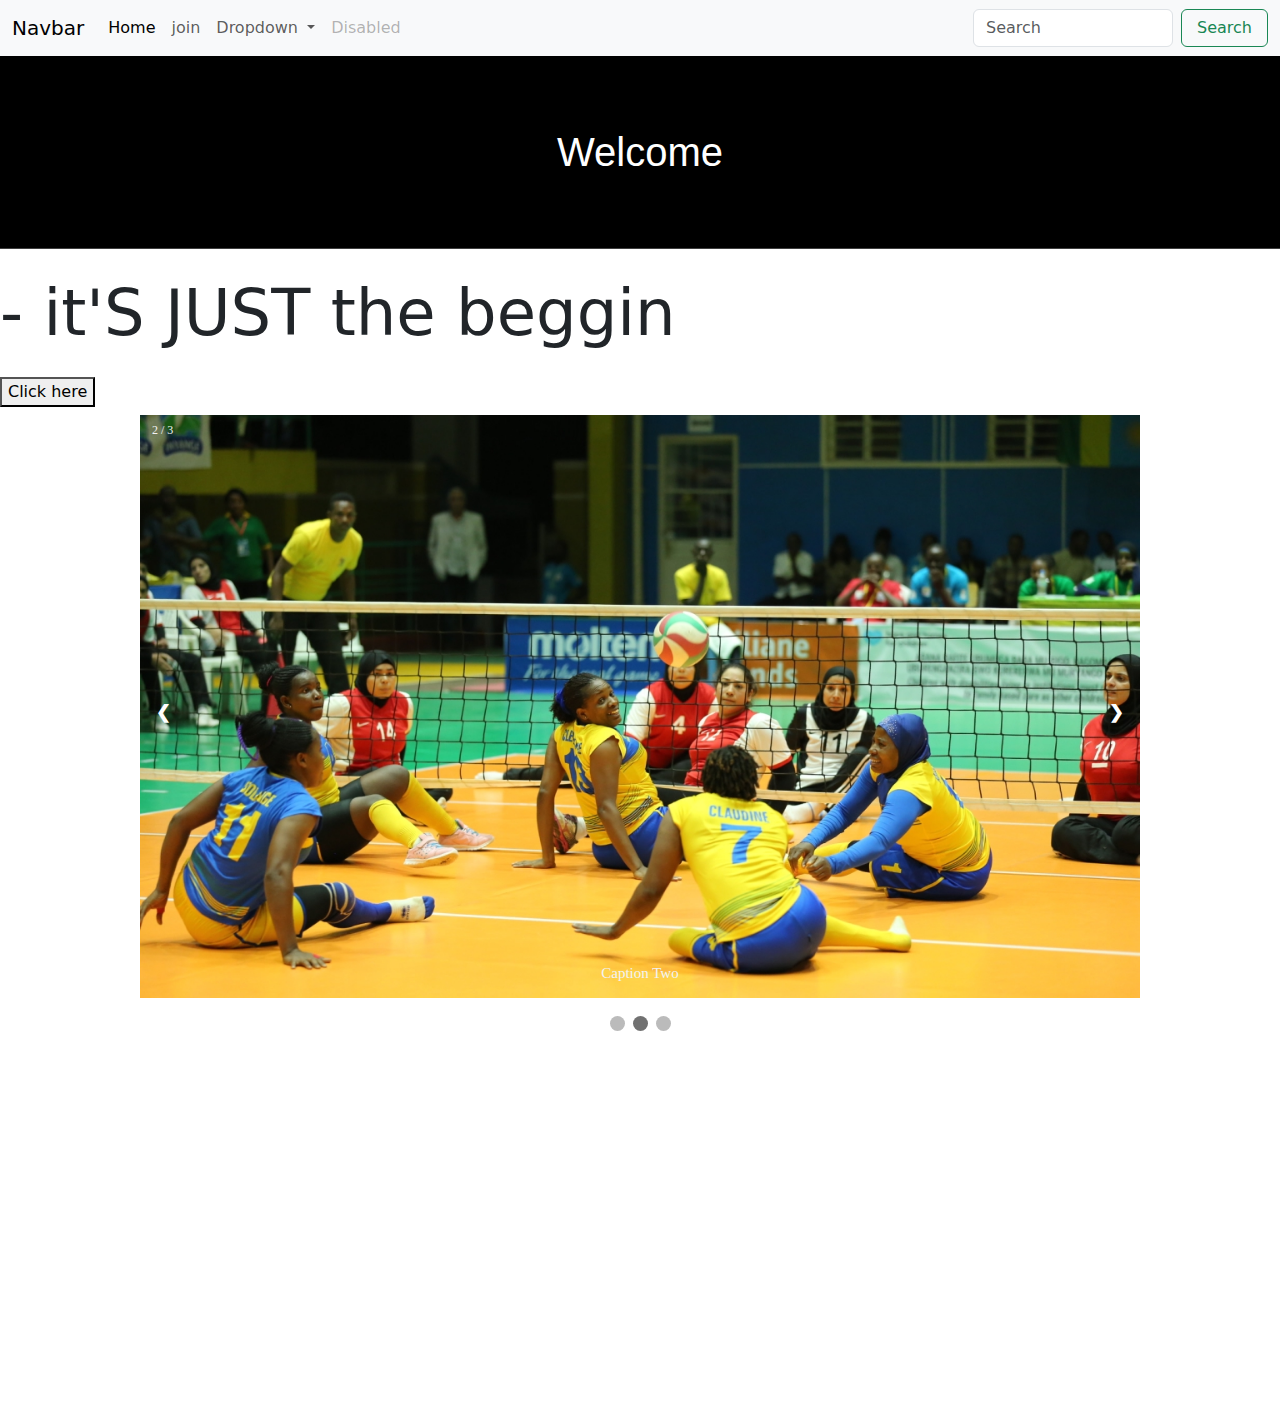
<file: index.html>
<!DOCTYPE html>
<html lang="en">
  <head>
    <meta charset="UTF-8" />
    <meta name="viewport" content="width=\, initial-scale=1.0" />
    <title>homepage</title>
    <link rel="stylesheet" href="style-homepage.css" />
    <link rel="stylesheet" href="navbarStyle.css" />
  </head>
  <body>
    <nav class="navbar navbar-expand-lg bg-body-tertiary">
      <div class="container-fluid">
        <a class="navbar-brand" href="#">Navbar</a>
        <button
          class="navbar-toggler"
          type="button"
          data-bs-toggle="collapse"
          data-bs-target="#navbarSupportedContent"
          aria-controls="navbarSupportedContent"
          aria-expanded="false"
          aria-label="Toggle navigation"
        >
          <span class="navbar-toggler-icon"></span>
        </button>
        <div class="collapse navbar-collapse" id="navbarSupportedContent">
          <ul class="navbar-nav me-auto mb-2 mb-lg-0">
            <li class="nav-item">
              <a
                class="nav-link active"
                aria-current="page"
                href="homepage.html"
                >Home</a
              >
            </li>
            <li class="nav-item">
              <a class="nav-link" href="join.html">join</a>
            </li>
            <li class="nav-item dropdown">
              <a
                class="nav-link dropdown-toggle"
                href="#"
                role="button"
                data-bs-toggle="dropdown"
                aria-expanded="false"
              >
                Dropdown
              </a>
              <ul class="dropdown-menu">
                <li><a class="dropdown-item" href="#">Action</a></li>
                <li><a class="dropdown-item" href="#">Another action</a></li>
                <li><hr class="dropdown-divider" /></li>
                <li>
                  <a class="dropdown-item" href="#">Something else here</a>
                </li>
              </ul>
            </li>
            <li class="nav-item">
              <a class="nav-link disabled">Disabled</a>
            </li>
          </ul>
          <form class="d-flex" role="search">
            <input
              class="form-control me-2"
              type="search"
              placeholder="Search"
              aria-label="Search"
            />
            <button class="btn btn-outline-success" type="submit">
              Search
            </button>
          </form>
        </div>
      </div>
    </nav>

    <div id="FIRST">
      <center>
        <br />
        <br />
        <br />
        <h1>Welcome</h1>
        <br />
        <br />
        <hr />
      </center>
    </div>

    <p style="font-size: 5vw">- it'S JUST the beggin</p>

    <button>Click here</button>

    <iframe src="slideshow.html" width="100%" height="1000"></iframe>
  </body>
</html>
</file>
<file: style-homepage.css>
h1 {
  color: rgb(76, 74, 74);
  font-family: "Open Sans", sans-serif;
}

body {
  background-color: rgb(255, 255, 255);
}

img {
  width: 20%;
}

hr {
  color: rgb(0, 0, 0);
}

input {
  color: rgb(131, 29, 126);
}

h1 {
  color: rgba(0, 0, 0, 0.116);
}
#ha9 {
  background-color: black;
  color: aliceblue;
}

#hala00 {
  color: blueviolet;
}
h2 {
  color: rgb(82, 82, 82);
}

input {
  size: 67cap;
}
input {
  color: rgb(0, 0, 0);
}
input {
  border-color: rgb(0, 0, 0);
}
input {
  background-color: rgba(255, 255, 255, 0.153);
}
p {
  font-size: 50px;
}

#FIRST {
  background-color: rgb(0, 0, 0);
  color: #ffffff;
}

input.form-control {
  width: 200px;
}

button.btn {
  height: 38px;
  padding: 0 15px; 
}
#input1{
  width: 240px;
  height: 40px;
}

#submit{
  width: 90px;
  height: 40px;
}


* {box-sizing: border-box}

.mySlides {display: none}
img {vertical-align: middle;}

/* Slideshow container */
.slideshow-container {
  max-width: 1000px;
  position: relative;
  margin: auto;
}

/* Next & previous buttons */
.prev, .next {
  cursor: pointer;
  position: absolute;
  top: 50%;
  width: auto;
  padding: 16px;
  margin-top: -22px;
  color: white;
  font-weight: bold;
  font-size: 18px;
  transition: 0.6s ease;
  border-radius: 0 3px 3px 0;
  user-select: none;
}

/* Position the "next button" to the right */
.next {
  right: 0;
  border-radius: 3px 0 0 3px;
}

/* On hover, add a black background color with a little bit see-through */
.prev:hover, .next:hover {
  background-color: rgba(0,0,0,0.8);
}

/* Caption text */
.text {
  color: #f2f2f2;
  font-size: 15px;
  padding: 8px 12px;
  position: absolute;
  bottom: 8px;
  width: 100%;
  text-align: center;
}

/* Number text (1/3 etc) */
.numbertext {
  color: #f2f2f2;
  font-size: 12px;
  padding: 8px 12px;
  position: absolute;
  top: 0;
}

/* The dots/bullets/indicators */
.dot {
  cursor: pointer;
  height: 15px;
  width: 15px;
  margin: 0 2px;
  background-color: #bbb;
  border-radius: 50%;
  display: inline-block;
  transition: background-color 0.6s ease;
}

.active, .dot:hover {
  background-color: #717171;
}

/* Fading animation */
.fade {
  animation-name: fade;
  animation-duration: 1.5s;
}

@keyframes fade {
  from {opacity: .4} 
  to {opacity: 1}
}

/* On smaller screens, decrease text size */
@media only screen and (max-width: 300px) {
  .prev, .next,.text {font-size: 11px}
}
</file>
<file: navbarStyle.css>
@charset "UTF-8";/*!
 * Bootstrap  v5.3.0 (https://getbootstrap.com/)
 * Copyright 2011-2023 The Bootstrap Authors
 * Licensed under MIT (https://github.com/twbs/bootstrap/blob/main/LICENSE)
 */:root,[data-bs-theme=light]{--bs-blue:#0d6efd;--bs-indigo:#6610f2;--bs-purple:#6f42c1;--bs-pink:#d63384;--bs-red:#dc3545;--bs-orange:#fd7e14;--bs-yellow:#ffc107;--bs-green:#198754;--bs-teal:#20c997;--bs-cyan:#0dcaf0;--bs-black:#000;--bs-white:#fff;--bs-gray:#6c757d;--bs-gray-dark:#343a40;--bs-gray-100:#f8f9fa;--bs-gray-200:#e9ecef;--bs-gray-300:#dee2e6;--bs-gray-400:#ced4da;--bs-gray-500:#adb5bd;--bs-gray-600:#6c757d;--bs-gray-700:#495057;--bs-gray-800:#343a40;--bs-gray-900:#212529;--bs-primary:#0d6efd;--bs-secondary:#6c757d;--bs-success:#198754;--bs-info:#0dcaf0;--bs-warning:#ffc107;--bs-danger:#dc3545;--bs-light:#f8f9fa;--bs-dark:#212529;--bs-primary-rgb:13,110,253;--bs-secondary-rgb:108,117,125;--bs-success-rgb:25,135,84;--bs-info-rgb:13,202,240;--bs-warning-rgb:255,193,7;--bs-danger-rgb:220,53,69;--bs-light-rgb:248,249,250;--bs-dark-rgb:33,37,41;--bs-primary-text-emphasis:#052c65;--bs-secondary-text-emphasis:#2b2f32;--bs-success-text-emphasis:#0a3622;--bs-info-text-emphasis:#055160;--bs-warning-text-emphasis:#664d03;--bs-danger-text-emphasis:#58151c;--bs-light-text-emphasis:#495057;--bs-dark-text-emphasis:#495057;--bs-primary-bg-subtle:#cfe2ff;--bs-secondary-bg-subtle:#e2e3e5;--bs-success-bg-subtle:#d1e7dd;--bs-info-bg-subtle:#cff4fc;--bs-warning-bg-subtle:#fff3cd;--bs-danger-bg-subtle:#f8d7da;--bs-light-bg-subtle:#fcfcfd;--bs-dark-bg-subtle:#ced4da;--bs-primary-border-subtle:#9ec5fe;--bs-secondary-border-subtle:#c4c8cb;--bs-success-border-subtle:#a3cfbb;--bs-info-border-subtle:#9eeaf9;--bs-warning-border-subtle:#ffe69c;--bs-danger-border-subtle:#f1aeb5;--bs-light-border-subtle:#e9ecef;--bs-dark-border-subtle:#adb5bd;--bs-white-rgb:255,255,255;--bs-black-rgb:0,0,0;--bs-font-sans-serif:system-ui,-apple-system,"Segoe UI",Roboto,"Helvetica Neue","Noto Sans","Liberation Sans",Arial,sans-serif,"Apple Color Emoji","Segoe UI Emoji","Segoe UI Symbol","Noto Color Emoji";--bs-font-monospace:SFMono-Regular,Menlo,Monaco,Consolas,"Liberation Mono","Courier New",monospace;--bs-gradient:linear-gradient(180deg, rgba(255, 255, 255, 0.15), rgba(255, 255, 255, 0));--bs-body-font-family:var(--bs-font-sans-serif);--bs-body-font-size:1rem;--bs-body-font-weight:400;--bs-body-line-height:1.5;--bs-body-color:#212529;--bs-body-color-rgb:33,37,41;--bs-body-bg:#fff;--bs-body-bg-rgb:255,255,255;--bs-emphasis-color:#000;--bs-emphasis-color-rgb:0,0,0;--bs-secondary-color:rgba(33, 37, 41, 0.75);--bs-secondary-color-rgb:33,37,41;--bs-secondary-bg:#e9ecef;--bs-secondary-bg-rgb:233,236,239;--bs-tertiary-color:rgba(33, 37, 41, 0.5);--bs-tertiary-color-rgb:33,37,41;--bs-tertiary-bg:#f8f9fa;--bs-tertiary-bg-rgb:248,249,250;--bs-heading-color:inherit;--bs-link-color:#0d6efd;--bs-link-color-rgb:13,110,253;--bs-link-decoration:underline;--bs-link-hover-color:#0a58ca;--bs-link-hover-color-rgb:10,88,202;--bs-code-color:#d63384;--bs-highlight-bg:#fff3cd;--bs-border-width:1px;--bs-border-style:solid;--bs-border-color:#dee2e6;--bs-border-color-translucent:rgba(0, 0, 0, 0.175);--bs-border-radius:0.375rem;--bs-border-radius-sm:0.25rem;--bs-border-radius-lg:0.5rem;--bs-border-radius-xl:1rem;--bs-border-radius-xxl:2rem;--bs-border-radius-2xl:var(--bs-border-radius-xxl);--bs-border-radius-pill:50rem;--bs-box-shadow:0 0.5rem 1rem rgba(0, 0, 0, 0.15);--bs-box-shadow-sm:0 0.125rem 0.25rem rgba(0, 0, 0, 0.075);--bs-box-shadow-lg:0 1rem 3rem rgba(0, 0, 0, 0.175);--bs-box-shadow-inset:inset 0 1px 2px rgba(0, 0, 0, 0.075);--bs-focus-ring-width:0.25rem;--bs-focus-ring-opacity:0.25;--bs-focus-ring-color:rgba(13, 110, 253, 0.25);--bs-form-valid-color:#198754;--bs-form-valid-border-color:#198754;--bs-form-invalid-color:#dc3545;--bs-form-invalid-border-color:#dc3545}[data-bs-theme=dark]{color-scheme:dark;--bs-body-color:#adb5bd;--bs-body-color-rgb:173,181,189;--bs-body-bg:#212529;--bs-body-bg-rgb:33,37,41;--bs-emphasis-color:#fff;--bs-emphasis-color-rgb:255,255,255;--bs-secondary-color:rgba(173, 181, 189, 0.75);--bs-secondary-color-rgb:173,181,189;--bs-secondary-bg:#343a40;--bs-secondary-bg-rgb:52,58,64;--bs-tertiary-color:rgba(173, 181, 189, 0.5);--bs-tertiary-color-rgb:173,181,189;--bs-tertiary-bg:#2b3035;--bs-tertiary-bg-rgb:43,48,53;--bs-primary-text-emphasis:#6ea8fe;--bs-secondary-text-emphasis:#a7acb1;--bs-success-text-emphasis:#75b798;--bs-info-text-emphasis:#6edff6;--bs-warning-text-emphasis:#ffda6a;--bs-danger-text-emphasis:#ea868f;--bs-light-text-emphasis:#f8f9fa;--bs-dark-text-emphasis:#dee2e6;--bs-primary-bg-subtle:#031633;--bs-secondary-bg-subtle:#161719;--bs-success-bg-subtle:#051b11;--bs-info-bg-subtle:#032830;--bs-warning-bg-subtle:#332701;--bs-danger-bg-subtle:#2c0b0e;--bs-light-bg-subtle:#343a40;--bs-dark-bg-subtle:#1a1d20;--bs-primary-border-subtle:#084298;--bs-secondary-border-subtle:#41464b;--bs-success-border-subtle:#0f5132;--bs-info-border-subtle:#087990;--bs-warning-border-subtle:#997404;--bs-danger-border-subtle:#842029;--bs-light-border-subtle:#495057;--bs-dark-border-subtle:#343a40;--bs-heading-color:inherit;--bs-link-color:#6ea8fe;--bs-link-hover-color:#8bb9fe;--bs-link-color-rgb:110,168,254;--bs-link-hover-color-rgb:139,185,254;--bs-code-color:#e685b5;--bs-border-color:#495057;--bs-border-color-translucent:rgba(255, 255, 255, 0.15);--bs-form-valid-color:#75b798;--bs-form-valid-border-color:#75b798;--bs-form-invalid-color:#ea868f;--bs-form-invalid-border-color:#ea868f}*,::after,::before{box-sizing:border-box}@media (prefers-reduced-motion:no-preference){:root{scroll-behavior:smooth}}body{margin:0;font-family:var(--bs-body-font-family);font-size:var(--bs-body-font-size);font-weight:var(--bs-body-font-weight);line-height:var(--bs-body-line-height);color:var(--bs-body-color);text-align:var(--bs-body-text-align);background-color:var(--bs-body-bg);-webkit-text-size-adjust:100%;-webkit-tap-highlight-color:transparent}hr{margin:1rem 0;color:inherit;border:0;border-top:var(--bs-border-width) solid;opacity:.25}.h1,.h2,.h3,.h4,.h5,.h6,h1,h2,h3,h4,h5,h6{margin-top:0;margin-bottom:.5rem;font-weight:500;line-height:1.2;color:var(--bs-heading-color)}.h1,h1{font-size:calc(1.375rem + 1.5vw)}@media (min-width:1200px){.h1,h1{font-size:2.5rem}}.h2,h2{font-size:calc(1.325rem + .9vw)}@media (min-width:1200px){.h2,h2{font-size:2rem}}.h3,h3{font-size:calc(1.3rem + .6vw)}@media (min-width:1200px){.h3,h3{font-size:1.75rem}}.h4,h4{font-size:calc(1.275rem + .3vw)}@media (min-width:1200px){.h4,h4{font-size:1.5rem}}.h5,h5{font-size:1.25rem}.h6,h6{font-size:1rem}p{margin-top:0;margin-bottom:1rem}abbr[title]{-webkit-text-decoration:underline dotted;text-decoration:underline dotted;cursor:help;-webkit-text-decoration-skip-ink:none;text-decoration-skip-ink:none}address{margin-bottom:1rem;font-style:normal;line-height:inherit}ol,ul{padding-left:2rem}dl,ol,ul{margin-top:0;margin-bottom:1rem}ol ol,ol ul,ul ol,ul ul{margin-bottom:0}dt{font-weight:700}dd{margin-bottom:.5rem;margin-left:0}blockquote{margin:0 0 1rem}b,strong{font-weight:bolder}.small,small{font-size:.875em}.mark,mark{padding:.1875em;background-color:var(--bs-highlight-bg)}sub,sup{position:relative;font-size:.75em;line-height:0;vertical-align:baseline}sub{bottom:-.25em}sup{top:-.5em}a{color:rgba(var(--bs-link-color-rgb),var(--bs-link-opacity,1));text-decoration:underline}a:hover{--bs-link-color-rgb:var(--bs-link-hover-color-rgb)}a:not([href]):not([class]),a:not([href]):not([class]):hover{color:inherit;text-decoration:none}code,kbd,pre,samp{font-family:var(--bs-font-monospace);font-size:1em}pre{display:block;margin-top:0;margin-bottom:1rem;overflow:auto;font-size:.875em}pre code{font-size:inherit;color:inherit;word-break:normal}code{font-size:.875em;color:var(--bs-code-color);word-wrap:break-word}a>code{color:inherit}kbd{padding:.1875rem .375rem;font-size:.875em;color:var(--bs-body-bg);background-color:var(--bs-body-color);border-radius:.25rem}kbd kbd{padding:0;font-size:1em}figure{margin:0 0 1rem}img,svg{vertical-align:middle}table{caption-side:bottom;border-collapse:collapse}caption{padding-top:.5rem;padding-bottom:.5rem;color:var(--bs-secondary-color);text-align:left}th{text-align:inherit;text-align:-webkit-match-parent}tbody,td,tfoot,th,thead,tr{border-color:inherit;border-style:solid;border-width:0}label{display:inline-block}button{border-radius:0}button:focus:not(:focus-visible){outline:0}button,input,optgroup,select,textarea{margin:0;font-family:inherit;font-size:inherit;line-height:inherit}button,select{text-transform:none}[role=button]{cursor:pointer}select{word-wrap:normal}select:disabled{opacity:1}[list]:not([type=date]):not([type=datetime-local]):not([type=month]):not([type=week]):not([type=time])::-webkit-calendar-picker-indicator{display:none!important}[type=button],[type=reset],[type=submit],button{-webkit-appearance:button}[type=button]:not(:disabled),[type=reset]:not(:disabled),[type=submit]:not(:disabled),button:not(:disabled){cursor:pointer}::-moz-focus-inner{padding:0;border-style:none}textarea{resize:vertical}fieldset{min-width:0;padding:0;margin:0;border:0}legend{float:left;width:100%;padding:0;margin-bottom:.5rem;font-size:calc(1.275rem + .3vw);line-height:inherit}@media (min-width:1200px){legend{font-size:1.5rem}}legend+*{clear:left}::-webkit-datetime-edit-day-field,::-webkit-datetime-edit-fields-wrapper,::-webkit-datetime-edit-hour-field,::-webkit-datetime-edit-minute,::-webkit-datetime-edit-month-field,::-webkit-datetime-edit-text,::-webkit-datetime-edit-year-field{padding:0}::-webkit-inner-spin-button{height:auto}[type=search]{outline-offset:-2px;-webkit-appearance:textfield}::-webkit-search-decoration{-webkit-appearance:none}::-webkit-color-swatch-wrapper{padding:0}::-webkit-file-upload-button{font:inherit;-webkit-appearance:button}::file-selector-button{font:inherit;-webkit-appearance:button}output{display:inline-block}iframe{border:0}summary{display:list-item;cursor:pointer}progress{vertical-align:baseline}[hidden]{display:none!important}.lead{font-size:1.25rem;font-weight:300}.display-1{font-size:calc(1.625rem + 4.5vw);font-weight:300;line-height:1.2}@media (min-width:1200px){.display-1{font-size:5rem}}.display-2{font-size:calc(1.575rem + 3.9vw);font-weight:300;line-height:1.2}@media (min-width:1200px){.display-2{font-size:4.5rem}}.display-3{font-size:calc(1.525rem + 3.3vw);font-weight:300;line-height:1.2}@media (min-width:1200px){.display-3{font-size:4rem}}.display-4{font-size:calc(1.475rem + 2.7vw);font-weight:300;line-height:1.2}@media (min-width:1200px){.display-4{font-size:3.5rem}}.display-5{font-size:calc(1.425rem + 2.1vw);font-weight:300;line-height:1.2}@media (min-width:1200px){.display-5{font-size:3rem}}.display-6{font-size:calc(1.375rem + 1.5vw);font-weight:300;line-height:1.2}@media (min-width:1200px){.display-6{font-size:2.5rem}}.list-unstyled{padding-left:0;list-style:none}.list-inline{padding-left:0;list-style:none}.list-inline-item{display:inline-block}.list-inline-item:not(:last-child){margin-right:.5rem}.initialism{font-size:.875em;text-transform:uppercase}.blockquote{margin-bottom:1rem;font-size:1.25rem}.blockquote>:last-child{margin-bottom:0}.blockquote-footer{margin-top:-1rem;margin-bottom:1rem;font-size:.875em;color:#6c757d}.blockquote-footer::before{content:"— "}.img-fluid{max-width:100%;height:auto}.img-thumbnail{padding:.25rem;background-color:var(--bs-body-bg);border:var(--bs-border-width) solid var(--bs-border-color);border-radius:var(--bs-border-radius);max-width:100%;height:auto}.figure{display:inline-block}.figure-img{margin-bottom:.5rem;line-height:1}.figure-caption{font-size:.875em;color:var(--bs-secondary-color)}.container,.container-fluid,.container-lg,.container-md,.container-sm,.container-xl,.container-xxl{--bs-gutter-x:1.5rem;--bs-gutter-y:0;width:100%;padding-right:calc(var(--bs-gutter-x) * .5);padding-left:calc(var(--bs-gutter-x) * .5);margin-right:auto;margin-left:auto}@media (min-width:576px){.container,.container-sm{max-width:540px}}@media (min-width:768px){.container,.container-md,.container-sm{max-width:720px}}@media (min-width:992px){.container,.container-lg,.container-md,.container-sm{max-width:960px}}@media (min-width:1200px){.container,.container-lg,.container-md,.container-sm,.container-xl{max-width:1140px}}@media (min-width:1400px){.container,.container-lg,.container-md,.container-sm,.container-xl,.container-xxl{max-width:1320px}}:root{--bs-breakpoint-xs:0;--bs-breakpoint-sm:576px;--bs-breakpoint-md:768px;--bs-breakpoint-lg:992px;--bs-breakpoint-xl:1200px;--bs-breakpoint-xxl:1400px}.row{--bs-gutter-x:1.5rem;--bs-gutter-y:0;display:flex;flex-wrap:wrap;margin-top:calc(-1 * var(--bs-gutter-y));margin-right:calc(-.5 * var(--bs-gutter-x));margin-left:calc(-.5 * var(--bs-gutter-x))}.row>*{flex-shrink:0;width:100%;max-width:100%;padding-right:calc(var(--bs-gutter-x) * .5);padding-left:calc(var(--bs-gutter-x) * .5);margin-top:var(--bs-gutter-y)}.col{flex:1 0 0%}.row-cols-auto>*{flex:0 0 auto;width:auto}.row-cols-1>*{flex:0 0 auto;width:100%}.row-cols-2>*{flex:0 0 auto;width:50%}.row-cols-3>*{flex:0 0 auto;width:33.3333333333%}.row-cols-4>*{flex:0 0 auto;width:25%}.row-cols-5>*{flex:0 0 auto;width:20%}.row-cols-6>*{flex:0 0 auto;width:16.6666666667%}.col-auto{flex:0 0 auto;width:auto}.col-1{flex:0 0 auto;width:8.33333333%}.col-2{flex:0 0 auto;width:16.66666667%}.col-3{flex:0 0 auto;width:25%}.col-4{flex:0 0 auto;width:33.33333333%}.col-5{flex:0 0 auto;width:41.66666667%}.col-6{flex:0 0 auto;width:50%}.col-7{flex:0 0 auto;width:58.33333333%}.col-8{flex:0 0 auto;width:66.66666667%}.col-9{flex:0 0 auto;width:75%}.col-10{flex:0 0 auto;width:83.33333333%}.col-11{flex:0 0 auto;width:91.66666667%}.col-12{flex:0 0 auto;width:100%}.offset-1{margin-left:8.33333333%}.offset-2{margin-left:16.66666667%}.offset-3{margin-left:25%}.offset-4{margin-left:33.33333333%}.offset-5{margin-left:41.66666667%}.offset-6{margin-left:50%}.offset-7{margin-left:58.33333333%}.offset-8{margin-left:66.66666667%}.offset-9{margin-left:75%}.offset-10{margin-left:83.33333333%}.offset-11{margin-left:91.66666667%}.g-0,.gx-0{--bs-gutter-x:0}.g-0,.gy-0{--bs-gutter-y:0}.g-1,.gx-1{--bs-gutter-x:0.25rem}.g-1,.gy-1{--bs-gutter-y:0.25rem}.g-2,.gx-2{--bs-gutter-x:0.5rem}.g-2,.gy-2{--bs-gutter-y:0.5rem}.g-3,.gx-3{--bs-gutter-x:1rem}.g-3,.gy-3{--bs-gutter-y:1rem}.g-4,.gx-4{--bs-gutter-x:1.5rem}.g-4,.gy-4{--bs-gutter-y:1.5rem}.g-5,.gx-5{--bs-gutter-x:3rem}.g-5,.gy-5{--bs-gutter-y:3rem}@media (min-width:576px){.col-sm{flex:1 0 0%}.row-cols-sm-auto>*{flex:0 0 auto;width:auto}.row-cols-sm-1>*{flex:0 0 auto;width:100%}.row-cols-sm-2>*{flex:0 0 auto;width:50%}.row-cols-sm-3>*{flex:0 0 auto;width:33.3333333333%}.row-cols-sm-4>*{flex:0 0 auto;width:25%}.row-cols-sm-5>*{flex:0 0 auto;width:20%}.row-cols-sm-6>*{flex:0 0 auto;width:16.6666666667%}.col-sm-auto{flex:0 0 auto;width:auto}.col-sm-1{flex:0 0 auto;width:8.33333333%}.col-sm-2{flex:0 0 auto;width:16.66666667%}.col-sm-3{flex:0 0 auto;width:25%}.col-sm-4{flex:0 0 auto;width:33.33333333%}.col-sm-5{flex:0 0 auto;width:41.66666667%}.col-sm-6{flex:0 0 auto;width:50%}.col-sm-7{flex:0 0 auto;width:58.33333333%}.col-sm-8{flex:0 0 auto;width:66.66666667%}.col-sm-9{flex:0 0 auto;width:75%}.col-sm-10{flex:0 0 auto;width:83.33333333%}.col-sm-11{flex:0 0 auto;width:91.66666667%}.col-sm-12{flex:0 0 auto;width:100%}.offset-sm-0{margin-left:0}.offset-sm-1{margin-left:8.33333333%}.offset-sm-2{margin-left:16.66666667%}.offset-sm-3{margin-left:25%}.offset-sm-4{margin-left:33.33333333%}.offset-sm-5{margin-left:41.66666667%}.offset-sm-6{margin-left:50%}.offset-sm-7{margin-left:58.33333333%}.offset-sm-8{margin-left:66.66666667%}.offset-sm-9{margin-left:75%}.offset-sm-10{margin-left:83.33333333%}.offset-sm-11{margin-left:91.66666667%}.g-sm-0,.gx-sm-0{--bs-gutter-x:0}.g-sm-0,.gy-sm-0{--bs-gutter-y:0}.g-sm-1,.gx-sm-1{--bs-gutter-x:0.25rem}.g-sm-1,.gy-sm-1{--bs-gutter-y:0.25rem}.g-sm-2,.gx-sm-2{--bs-gutter-x:0.5rem}.g-sm-2,.gy-sm-2{--bs-gutter-y:0.5rem}.g-sm-3,.gx-sm-3{--bs-gutter-x:1rem}.g-sm-3,.gy-sm-3{--bs-gutter-y:1rem}.g-sm-4,.gx-sm-4{--bs-gutter-x:1.5rem}.g-sm-4,.gy-sm-4{--bs-gutter-y:1.5rem}.g-sm-5,.gx-sm-5{--bs-gutter-x:3rem}.g-sm-5,.gy-sm-5{--bs-gutter-y:3rem}}@media (min-width:768px){.col-md{flex:1 0 0%}.row-cols-md-auto>*{flex:0 0 auto;width:auto}.row-cols-md-1>*{flex:0 0 auto;width:100%}.row-cols-md-2>*{flex:0 0 auto;width:50%}.row-cols-md-3>*{flex:0 0 auto;width:33.3333333333%}.row-cols-md-4>*{flex:0 0 auto;width:25%}.row-cols-md-5>*{flex:0 0 auto;width:20%}.row-cols-md-6>*{flex:0 0 auto;width:16.6666666667%}.col-md-auto{flex:0 0 auto;width:auto}.col-md-1{flex:0 0 auto;width:8.33333333%}.col-md-2{flex:0 0 auto;width:16.66666667%}.col-md-3{flex:0 0 auto;width:25%}.col-md-4{flex:0 0 auto;width:33.33333333%}.col-md-5{flex:0 0 auto;width:41.66666667%}.col-md-6{flex:0 0 auto;width:50%}.col-md-7{flex:0 0 auto;width:58.33333333%}.col-md-8{flex:0 0 auto;width:66.66666667%}.col-md-9{flex:0 0 auto;width:75%}.col-md-10{flex:0 0 auto;width:83.33333333%}.col-md-11{flex:0 0 auto;width:91.66666667%}.col-md-12{flex:0 0 auto;width:100%}.offset-md-0{margin-left:0}.offset-md-1{margin-left:8.33333333%}.offset-md-2{margin-left:16.66666667%}.offset-md-3{margin-left:25%}.offset-md-4{margin-left:33.33333333%}.offset-md-5{margin-left:41.66666667%}.offset-md-6{margin-left:50%}.offset-md-7{margin-left:58.33333333%}.offset-md-8{margin-left:66.66666667%}.offset-md-9{margin-left:75%}.offset-md-10{margin-left:83.33333333%}.offset-md-11{margin-left:91.66666667%}.g-md-0,.gx-md-0{--bs-gutter-x:0}.g-md-0,.gy-md-0{--bs-gutter-y:0}.g-md-1,.gx-md-1{--bs-gutter-x:0.25rem}.g-md-1,.gy-md-1{--bs-gutter-y:0.25rem}.g-md-2,.gx-md-2{--bs-gutter-x:0.5rem}.g-md-2,.gy-md-2{--bs-gutter-y:0.5rem}.g-md-3,.gx-md-3{--bs-gutter-x:1rem}.g-md-3,.gy-md-3{--bs-gutter-y:1rem}.g-md-4,.gx-md-4{--bs-gutter-x:1.5rem}.g-md-4,.gy-md-4{--bs-gutter-y:1.5rem}.g-md-5,.gx-md-5{--bs-gutter-x:3rem}.g-md-5,.gy-md-5{--bs-gutter-y:3rem}}@media (min-width:992px){.col-lg{flex:1 0 0%}.row-cols-lg-auto>*{flex:0 0 auto;width:auto}.row-cols-lg-1>*{flex:0 0 auto;width:100%}.row-cols-lg-2>*{flex:0 0 auto;width:50%}.row-cols-lg-3>*{flex:0 0 auto;width:33.3333333333%}.row-cols-lg-4>*{flex:0 0 auto;width:25%}.row-cols-lg-5>*{flex:0 0 auto;width:20%}.row-cols-lg-6>*{flex:0 0 auto;width:16.6666666667%}.col-lg-auto{flex:0 0 auto;width:auto}.col-lg-1{flex:0 0 auto;width:8.33333333%}.col-lg-2{flex:0 0 auto;width:16.66666667%}.col-lg-3{flex:0 0 auto;width:25%}.col-lg-4{flex:0 0 auto;width:33.33333333%}.col-lg-5{flex:0 0 auto;width:41.66666667%}.col-lg-6{flex:0 0 auto;width:50%}.col-lg-7{flex:0 0 auto;width:58.33333333%}.col-lg-8{flex:0 0 auto;width:66.66666667%}.col-lg-9{flex:0 0 auto;width:75%}.col-lg-10{flex:0 0 auto;width:83.33333333%}.col-lg-11{flex:0 0 auto;width:91.66666667%}.col-lg-12{flex:0 0 auto;width:100%}.offset-lg-0{margin-left:0}.offset-lg-1{margin-left:8.33333333%}.offset-lg-2{margin-left:16.66666667%}.offset-lg-3{margin-left:25%}.offset-lg-4{margin-left:33.33333333%}.offset-lg-5{margin-left:41.66666667%}.offset-lg-6{margin-left:50%}.offset-lg-7{margin-left:58.33333333%}.offset-lg-8{margin-left:66.66666667%}.offset-lg-9{margin-left:75%}.offset-lg-10{margin-left:83.33333333%}.offset-lg-11{margin-left:91.66666667%}.g-lg-0,.gx-lg-0{--bs-gutter-x:0}.g-lg-0,.gy-lg-0{--bs-gutter-y:0}.g-lg-1,.gx-lg-1{--bs-gutter-x:0.25rem}.g-lg-1,.gy-lg-1{--bs-gutter-y:0.25rem}.g-lg-2,.gx-lg-2{--bs-gutter-x:0.5rem}.g-lg-2,.gy-lg-2{--bs-gutter-y:0.5rem}.g-lg-3,.gx-lg-3{--bs-gutter-x:1rem}.g-lg-3,.gy-lg-3{--bs-gutter-y:1rem}.g-lg-4,.gx-lg-4{--bs-gutter-x:1.5rem}.g-lg-4,.gy-lg-4{--bs-gutter-y:1.5rem}.g-lg-5,.gx-lg-5{--bs-gutter-x:3rem}.g-lg-5,.gy-lg-5{--bs-gutter-y:3rem}}@media (min-width:1200px){.col-xl{flex:1 0 0%}.row-cols-xl-auto>*{flex:0 0 auto;width:auto}.row-cols-xl-1>*{flex:0 0 auto;width:100%}.row-cols-xl-2>*{flex:0 0 auto;width:50%}.row-cols-xl-3>*{flex:0 0 auto;width:33.3333333333%}.row-cols-xl-4>*{flex:0 0 auto;width:25%}.row-cols-xl-5>*{flex:0 0 auto;width:20%}.row-cols-xl-6>*{flex:0 0 auto;width:16.6666666667%}.col-xl-auto{flex:0 0 auto;width:auto}.col-xl-1{flex:0 0 auto;width:8.33333333%}.col-xl-2{flex:0 0 auto;width:16.66666667%}.col-xl-3{flex:0 0 auto;width:25%}.col-xl-4{flex:0 0 auto;width:33.33333333%}.col-xl-5{flex:0 0 auto;width:41.66666667%}.col-xl-6{flex:0 0 auto;width:50%}.col-xl-7{flex:0 0 auto;width:58.33333333%}.col-xl-8{flex:0 0 auto;width:66.66666667%}.col-xl-9{flex:0 0 auto;width:75%}.col-xl-10{flex:0 0 auto;width:83.33333333%}.col-xl-11{flex:0 0 auto;width:91.66666667%}.col-xl-12{flex:0 0 auto;width:100%}.offset-xl-0{margin-left:0}.offset-xl-1{margin-left:8.33333333%}.offset-xl-2{margin-left:16.66666667%}.offset-xl-3{margin-left:25%}.offset-xl-4{margin-left:33.33333333%}.offset-xl-5{margin-left:41.66666667%}.offset-xl-6{margin-left:50%}.offset-xl-7{margin-left:58.33333333%}.offset-xl-8{margin-left:66.66666667%}.offset-xl-9{margin-left:75%}.offset-xl-10{margin-left:83.33333333%}.offset-xl-11{margin-left:91.66666667%}.g-xl-0,.gx-xl-0{--bs-gutter-x:0}.g-xl-0,.gy-xl-0{--bs-gutter-y:0}.g-xl-1,.gx-xl-1{--bs-gutter-x:0.25rem}.g-xl-1,.gy-xl-1{--bs-gutter-y:0.25rem}.g-xl-2,.gx-xl-2{--bs-gutter-x:0.5rem}.g-xl-2,.gy-xl-2{--bs-gutter-y:0.5rem}.g-xl-3,.gx-xl-3{--bs-gutter-x:1rem}.g-xl-3,.gy-xl-3{--bs-gutter-y:1rem}.g-xl-4,.gx-xl-4{--bs-gutter-x:1.5rem}.g-xl-4,.gy-xl-4{--bs-gutter-y:1.5rem}.g-xl-5,.gx-xl-5{--bs-gutter-x:3rem}.g-xl-5,.gy-xl-5{--bs-gutter-y:3rem}}@media (min-width:1400px){.col-xxl{flex:1 0 0%}.row-cols-xxl-auto>*{flex:0 0 auto;width:auto}.row-cols-xxl-1>*{flex:0 0 auto;width:100%}.row-cols-xxl-2>*{flex:0 0 auto;width:50%}.row-cols-xxl-3>*{flex:0 0 auto;width:33.3333333333%}.row-cols-xxl-4>*{flex:0 0 auto;width:25%}.row-cols-xxl-5>*{flex:0 0 auto;width:20%}.row-cols-xxl-6>*{flex:0 0 auto;width:16.6666666667%}.col-xxl-auto{flex:0 0 auto;width:auto}.col-xxl-1{flex:0 0 auto;width:8.33333333%}.col-xxl-2{flex:0 0 auto;width:16.66666667%}.col-xxl-3{flex:0 0 auto;width:25%}.col-xxl-4{flex:0 0 auto;width:33.33333333%}.col-xxl-5{flex:0 0 auto;width:41.66666667%}.col-xxl-6{flex:0 0 auto;width:50%}.col-xxl-7{flex:0 0 auto;width:58.33333333%}.col-xxl-8{flex:0 0 auto;width:66.66666667%}.col-xxl-9{flex:0 0 auto;width:75%}.col-xxl-10{flex:0 0 auto;width:83.33333333%}.col-xxl-11{flex:0 0 auto;width:91.66666667%}.col-xxl-12{flex:0 0 auto;width:100%}.offset-xxl-0{margin-left:0}.offset-xxl-1{margin-left:8.33333333%}.offset-xxl-2{margin-left:16.66666667%}.offset-xxl-3{margin-left:25%}.offset-xxl-4{margin-left:33.33333333%}.offset-xxl-5{margin-left:41.66666667%}.offset-xxl-6{margin-left:50%}.offset-xxl-7{margin-left:58.33333333%}.offset-xxl-8{margin-left:66.66666667%}.offset-xxl-9{margin-left:75%}.offset-xxl-10{margin-left:83.33333333%}.offset-xxl-11{margin-left:91.66666667%}.g-xxl-0,.gx-xxl-0{--bs-gutter-x:0}.g-xxl-0,.gy-xxl-0{--bs-gutter-y:0}.g-xxl-1,.gx-xxl-1{--bs-gutter-x:0.25rem}.g-xxl-1,.gy-xxl-1{--bs-gutter-y:0.25rem}.g-xxl-2,.gx-xxl-2{--bs-gutter-x:0.5rem}.g-xxl-2,.gy-xxl-2{--bs-gutter-y:0.5rem}.g-xxl-3,.gx-xxl-3{--bs-gutter-x:1rem}.g-xxl-3,.gy-xxl-3{--bs-gutter-y:1rem}.g-xxl-4,.gx-xxl-4{--bs-gutter-x:1.5rem}.g-xxl-4,.gy-xxl-4{--bs-gutter-y:1.5rem}.g-xxl-5,.gx-xxl-5{--bs-gutter-x:3rem}.g-xxl-5,.gy-xxl-5{--bs-gutter-y:3rem}}.table{--bs-table-color-type:initial;--bs-table-bg-type:initial;--bs-table-color-state:initial;--bs-table-bg-state:initial;--bs-table-color:var(--bs-body-color);--bs-table-bg:var(--bs-body-bg);--bs-table-border-color:var(--bs-border-color);--bs-table-accent-bg:transparent;--bs-table-striped-color:var(--bs-body-color);--bs-table-striped-bg:rgba(0, 0, 0, 0.05);--bs-table-active-color:var(--bs-body-color);--bs-table-active-bg:rgba(0, 0, 0, 0.1);--bs-table-hover-color:var(--bs-body-color);--bs-table-hover-bg:rgba(0, 0, 0, 0.075);width:100%;margin-bottom:1rem;vertical-align:top;border-color:var(--bs-table-border-color)}.table>:not(caption)>*>*{padding:.5rem .5rem;color:var(--bs-table-color-state,var(--bs-table-color-type,var(--bs-table-color)));background-color:var(--bs-table-bg);border-bottom-width:var(--bs-border-width);box-shadow:inset 0 0 0 9999px var(--bs-table-bg-state,var(--bs-table-bg-type,var(--bs-table-accent-bg)))}.table>tbody{vertical-align:inherit}.table>thead{vertical-align:bottom}.table-group-divider{border-top:calc(var(--bs-border-width) * 2) solid currentcolor}.caption-top{caption-side:top}.table-sm>:not(caption)>*>*{padding:.25rem .25rem}.table-bordered>:not(caption)>*{border-width:var(--bs-border-width) 0}.table-bordered>:not(caption)>*>*{border-width:0 var(--bs-border-width)}.table-borderless>:not(caption)>*>*{border-bottom-width:0}.table-borderless>:not(:first-child){border-top-width:0}.table-striped>tbody>tr:nth-of-type(odd)>*{--bs-table-color-type:var(--bs-table-striped-color);--bs-table-bg-type:var(--bs-table-striped-bg)}.table-striped-columns>:not(caption)>tr>:nth-child(2n){--bs-table-color-type:var(--bs-table-striped-color);--bs-table-bg-type:var(--bs-table-striped-bg)}.table-active{--bs-table-color-state:var(--bs-table-active-color);--bs-table-bg-state:var(--bs-table-active-bg)}.table-hover>tbody>tr:hover>*{--bs-table-color-state:var(--bs-table-hover-color);--bs-table-bg-state:var(--bs-table-hover-bg)}.table-primary{--bs-table-color:#000;--bs-table-bg:#cfe2ff;--bs-table-border-color:#bacbe6;--bs-table-striped-bg:#c5d7f2;--bs-table-striped-color:#000;--bs-table-active-bg:#bacbe6;--bs-table-active-color:#000;--bs-table-hover-bg:#bfd1ec;--bs-table-hover-color:#000;color:var(--bs-table-color);border-color:var(--bs-table-border-color)}.table-secondary{--bs-table-color:#000;--bs-table-bg:#e2e3e5;--bs-table-border-color:#cbccce;--bs-table-striped-bg:#d7d8da;--bs-table-striped-color:#000;--bs-table-active-bg:#cbccce;--bs-table-active-color:#000;--bs-table-hover-bg:#d1d2d4;--bs-table-hover-color:#000;color:var(--bs-table-color);border-color:var(--bs-table-border-color)}.table-success{--bs-table-color:#000;--bs-table-bg:#d1e7dd;--bs-table-border-color:#bcd0c7;--bs-table-striped-bg:#c7dbd2;--bs-table-striped-color:#000;--bs-table-active-bg:#bcd0c7;--bs-table-active-color:#000;--bs-table-hover-bg:#c1d6cc;--bs-table-hover-color:#000;color:var(--bs-table-color);border-color:var(--bs-table-border-color)}.table-info{--bs-table-color:#000;--bs-table-bg:#cff4fc;--bs-table-border-color:#badce3;--bs-table-striped-bg:#c5e8ef;--bs-table-striped-color:#000;--bs-table-active-bg:#badce3;--bs-table-active-color:#000;--bs-table-hover-bg:#bfe2e9;--bs-table-hover-color:#000;color:var(--bs-table-color);border-color:var(--bs-table-border-color)}.table-warning{--bs-table-color:#000;--bs-table-bg:#fff3cd;--bs-table-border-color:#e6dbb9;--bs-table-striped-bg:#f2e7c3;--bs-table-striped-color:#000;--bs-table-active-bg:#e6dbb9;--bs-table-active-color:#000;--bs-table-hover-bg:#ece1be;--bs-table-hover-color:#000;color:var(--bs-table-color);border-color:var(--bs-table-border-color)}.table-danger{--bs-table-color:#000;--bs-table-bg:#f8d7da;--bs-table-border-color:#dfc2c4;--bs-table-striped-bg:#eccccf;--bs-table-striped-color:#000;--bs-table-active-bg:#dfc2c4;--bs-table-active-color:#000;--bs-table-hover-bg:#e5c7ca;--bs-table-hover-color:#000;color:var(--bs-table-color);border-color:var(--bs-table-border-color)}.table-light{--bs-table-color:#000;--bs-table-bg:#f8f9fa;--bs-table-border-color:#dfe0e1;--bs-table-striped-bg:#ecedee;--bs-table-striped-color:#000;--bs-table-active-bg:#dfe0e1;--bs-table-active-color:#000;--bs-table-hover-bg:#e5e6e7;--bs-table-hover-color:#000;color:var(--bs-table-color);border-color:var(--bs-table-border-color)}.table-dark{--bs-table-color:#fff;--bs-table-bg:#212529;--bs-table-border-color:#373b3e;--bs-table-striped-bg:#2c3034;--bs-table-striped-color:#fff;--bs-table-active-bg:#373b3e;--bs-table-active-color:#fff;--bs-table-hover-bg:#323539;--bs-table-hover-color:#fff;color:var(--bs-table-color);border-color:var(--bs-table-border-color)}.table-responsive{overflow-x:auto;-webkit-overflow-scrolling:touch}@media (max-width:575.98px){.table-responsive-sm{overflow-x:auto;-webkit-overflow-scrolling:touch}}@media (max-width:767.98px){.table-responsive-md{overflow-x:auto;-webkit-overflow-scrolling:touch}}@media (max-width:991.98px){.table-responsive-lg{overflow-x:auto;-webkit-overflow-scrolling:touch}}@media (max-width:1199.98px){.table-responsive-xl{overflow-x:auto;-webkit-overflow-scrolling:touch}}@media (max-width:1399.98px){.table-responsive-xxl{overflow-x:auto;-webkit-overflow-scrolling:touch}}.form-label{margin-bottom:.5rem}.col-form-label{padding-top:calc(.375rem + var(--bs-border-width));padding-bottom:calc(.375rem + var(--bs-border-width));margin-bottom:0;font-size:inherit;line-height:1.5}.col-form-label-lg{padding-top:calc(.5rem + var(--bs-border-width));padding-bottom:calc(.5rem + var(--bs-border-width));font-size:1.25rem}.col-form-label-sm{padding-top:calc(.25rem + var(--bs-border-width));padding-bottom:calc(.25rem + var(--bs-border-width));font-size:.875rem}.form-text{margin-top:.25rem;font-size:.875em;color:var(--bs-secondary-color)}.form-control{display:block;width:100%;padding:.375rem .75rem;font-size:1rem;font-weight:400;line-height:1.5;color:var(--bs-body-color);background-color:var(--bs-body-bg);background-clip:padding-box;border:var(--bs-border-width) solid var(--bs-border-color);-webkit-appearance:none;-moz-appearance:none;appearance:none;border-radius:var(--bs-border-radius);transition:border-color .15s ease-in-out,box-shadow .15s ease-in-out}@media (prefers-reduced-motion:reduce){.form-control{transition:none}}.form-control[type=file]{overflow:hidden}.form-control[type=file]:not(:disabled):not([readonly]){cursor:pointer}.form-control:focus{color:var(--bs-body-color);background-color:var(--bs-body-bg);border-color:#86b7fe;outline:0;box-shadow:0 0 0 .25rem rgba(13,110,253,.25)}.form-control::-webkit-date-and-time-value{min-width:85px;height:1.5em;margin:0}.form-control::-webkit-datetime-edit{display:block;padding:0}.form-control::-moz-placeholder{color:var(--bs-secondary-color);opacity:1}.form-control::placeholder{color:var(--bs-secondary-color);opacity:1}.form-control:disabled{background-color:var(--bs-secondary-bg);opacity:1}.form-control::-webkit-file-upload-button{padding:.375rem .75rem;margin:-.375rem -.75rem;-webkit-margin-end:.75rem;margin-inline-end:.75rem;color:var(--bs-body-color);background-color:var(--bs-tertiary-bg);pointer-events:none;border-color:inherit;border-style:solid;border-width:0;border-inline-end-width:var(--bs-border-width);border-radius:0;-webkit-transition:color .15s ease-in-out,background-color .15s ease-in-out,border-color .15s ease-in-out,box-shadow .15s ease-in-out;transition:color .15s ease-in-out,background-color .15s ease-in-out,border-color .15s ease-in-out,box-shadow .15s ease-in-out}.form-control::file-selector-button{padding:.375rem .75rem;margin:-.375rem -.75rem;-webkit-margin-end:.75rem;margin-inline-end:.75rem;color:var(--bs-body-color);background-color:var(--bs-tertiary-bg);pointer-events:none;border-color:inherit;border-style:solid;border-width:0;border-inline-end-width:var(--bs-border-width);border-radius:0;transition:color .15s ease-in-out,background-color .15s ease-in-out,border-color .15s ease-in-out,box-shadow .15s ease-in-out}@media (prefers-reduced-motion:reduce){.form-control::-webkit-file-upload-button{-webkit-transition:none;transition:none}.form-control::file-selector-button{transition:none}}.form-control:hover:not(:disabled):not([readonly])::-webkit-file-upload-button{background-color:var(--bs-secondary-bg)}.form-control:hover:not(:disabled):not([readonly])::file-selector-button{background-color:var(--bs-secondary-bg)}.form-control-plaintext{display:block;width:100%;padding:.375rem 0;margin-bottom:0;line-height:1.5;color:var(--bs-body-color);background-color:transparent;border:solid transparent;border-width:var(--bs-border-width) 0}.form-control-plaintext:focus{outline:0}.form-control-plaintext.form-control-lg,.form-control-plaintext.form-control-sm{padding-right:0;padding-left:0}.form-control-sm{min-height:calc(1.5em + .5rem + calc(var(--bs-border-width) * 2));padding:.25rem .5rem;font-size:.875rem;border-radius:var(--bs-border-radius-sm)}.form-control-sm::-webkit-file-upload-button{padding:.25rem .5rem;margin:-.25rem -.5rem;-webkit-margin-end:.5rem;margin-inline-end:.5rem}.form-control-sm::file-selector-button{padding:.25rem .5rem;margin:-.25rem -.5rem;-webkit-margin-end:.5rem;margin-inline-end:.5rem}.form-control-lg{min-height:calc(1.5em + 1rem + calc(var(--bs-border-width) * 2));padding:.5rem 1rem;font-size:1.25rem;border-radius:var(--bs-border-radius-lg)}.form-control-lg::-webkit-file-upload-button{padding:.5rem 1rem;margin:-.5rem -1rem;-webkit-margin-end:1rem;margin-inline-end:1rem}.form-control-lg::file-selector-button{padding:.5rem 1rem;margin:-.5rem -1rem;-webkit-margin-end:1rem;margin-inline-end:1rem}textarea.form-control{min-height:calc(1.5em + .75rem + calc(var(--bs-border-width) * 2))}textarea.form-control-sm{min-height:calc(1.5em + .5rem + calc(var(--bs-border-width) * 2))}textarea.form-control-lg{min-height:calc(1.5em + 1rem + calc(var(--bs-border-width) * 2))}.form-control-color{width:3rem;height:calc(1.5em + .75rem + calc(var(--bs-border-width) * 2));padding:.375rem}.form-control-color:not(:disabled):not([readonly]){cursor:pointer}.form-control-color::-moz-color-swatch{border:0!important;border-radius:var(--bs-border-radius)}.form-control-color::-webkit-color-swatch{border:0!important;border-radius:var(--bs-border-radius)}.form-control-color.form-control-sm{height:calc(1.5em + .5rem + calc(var(--bs-border-width) * 2))}.form-control-color.form-control-lg{height:calc(1.5em + 1rem + calc(var(--bs-border-width) * 2))}.form-select{--bs-form-select-bg-img:url("data:image/svg+xml,%3csvg xmlns='http://www.w3.org/2000/svg' viewBox='0 0 16 16'%3e%3cpath fill='none' stroke='%23343a40' stroke-linecap='round' stroke-linejoin='round' stroke-width='2' d='m2 5 6 6 6-6'/%3e%3c/svg%3e");display:block;width:100%;padding:.375rem 2.25rem .375rem .75rem;font-size:1rem;font-weight:400;line-height:1.5;color:var(--bs-body-color);background-color:var(--bs-body-bg);background-image:var(--bs-form-select-bg-img),var(--bs-form-select-bg-icon,none);background-repeat:no-repeat;background-position:right .75rem center;background-size:16px 12px;border:var(--bs-border-width) solid var(--bs-border-color);border-radius:var(--bs-border-radius);transition:border-color .15s ease-in-out,box-shadow .15s ease-in-out;-webkit-appearance:none;-moz-appearance:none;appearance:none}@media (prefers-reduced-motion:reduce){.form-select{transition:none}}.form-select:focus{border-color:#86b7fe;outline:0;box-shadow:0 0 0 .25rem rgba(13,110,253,.25)}.form-select[multiple],.form-select[size]:not([size="1"]){padding-right:.75rem;background-image:none}.form-select:disabled{background-color:var(--bs-secondary-bg)}.form-select:-moz-focusring{color:transparent;text-shadow:0 0 0 var(--bs-body-color)}.form-select-sm{padding-top:.25rem;padding-bottom:.25rem;padding-left:.5rem;font-size:.875rem;border-radius:var(--bs-border-radius-sm)}.form-select-lg{padding-top:.5rem;padding-bottom:.5rem;padding-left:1rem;font-size:1.25rem;border-radius:var(--bs-border-radius-lg)}[data-bs-theme=dark] .form-select{--bs-form-select-bg-img:url("data:image/svg+xml,%3csvg xmlns='http://www.w3.org/2000/svg' viewBox='0 0 16 16'%3e%3cpath fill='none' stroke='%23adb5bd' stroke-linecap='round' stroke-linejoin='round' stroke-width='2' d='m2 5 6 6 6-6'/%3e%3c/svg%3e")}.form-check{display:block;min-height:1.5rem;padding-left:1.5em;margin-bottom:.125rem}.form-check .form-check-input{float:left;margin-left:-1.5em}.form-check-reverse{padding-right:1.5em;padding-left:0;text-align:right}.form-check-reverse .form-check-input{float:right;margin-right:-1.5em;margin-left:0}.form-check-input{--bs-form-check-bg:var(--bs-body-bg);width:1em;height:1em;margin-top:.25em;vertical-align:top;background-color:var(--bs-form-check-bg);background-image:var(--bs-form-check-bg-image);background-repeat:no-repeat;background-position:center;background-size:contain;border:var(--bs-border-width) solid var(--bs-border-color);-webkit-appearance:none;-moz-appearance:none;appearance:none;-webkit-print-color-adjust:exact;color-adjust:exact;print-color-adjust:exact}.form-check-input[type=checkbox]{border-radius:.25em}.form-check-input[type=radio]{border-radius:50%}.form-check-input:active{filter:brightness(90%)}.form-check-input:focus{border-color:#86b7fe;outline:0;box-shadow:0 0 0 .25rem rgba(13,110,253,.25)}.form-check-input:checked{background-color:#0d6efd;border-color:#0d6efd}.form-check-input:checked[type=checkbox]{--bs-form-check-bg-image:url("data:image/svg+xml,%3csvg xmlns='http://www.w3.org/2000/svg' viewBox='0 0 20 20'%3e%3cpath fill='none' stroke='%23fff' stroke-linecap='round' stroke-linejoin='round' stroke-width='3' d='m6 10 3 3 6-6'/%3e%3c/svg%3e")}.form-check-input:checked[type=radio]{--bs-form-check-bg-image:url("data:image/svg+xml,%3csvg xmlns='http://www.w3.org/2000/svg' viewBox='-4 -4 8 8'%3e%3ccircle r='2' fill='%23fff'/%3e%3c/svg%3e")}.form-check-input[type=checkbox]:indeterminate{background-color:#0d6efd;border-color:#0d6efd;--bs-form-check-bg-image:url("data:image/svg+xml,%3csvg xmlns='http://www.w3.org/2000/svg' viewBox='0 0 20 20'%3e%3cpath fill='none' stroke='%23fff' stroke-linecap='round' stroke-linejoin='round' stroke-width='3' d='M6 10h8'/%3e%3c/svg%3e")}.form-check-input:disabled{pointer-events:none;filter:none;opacity:.5}.form-check-input:disabled~.form-check-label,.form-check-input[disabled]~.form-check-label{cursor:default;opacity:.5}.form-switch{padding-left:2.5em}.form-switch .form-check-input{--bs-form-switch-bg:url("data:image/svg+xml,%3csvg xmlns='http://www.w3.org/2000/svg' viewBox='-4 -4 8 8'%3e%3ccircle r='3' fill='rgba%280, 0, 0, 0.25%29'/%3e%3c/svg%3e");width:2em;margin-left:-2.5em;background-image:var(--bs-form-switch-bg);background-position:left center;border-radius:2em;transition:background-position .15s ease-in-out}@media (prefers-reduced-motion:reduce){.form-switch .form-check-input{transition:none}}.form-switch .form-check-input:focus{--bs-form-switch-bg:url("data:image/svg+xml,%3csvg xmlns='http://www.w3.org/2000/svg' viewBox='-4 -4 8 8'%3e%3ccircle r='3' fill='%2386b7fe'/%3e%3c/svg%3e")}.form-switch .form-check-input:checked{background-position:right center;--bs-form-switch-bg:url("data:image/svg+xml,%3csvg xmlns='http://www.w3.org/2000/svg' viewBox='-4 -4 8 8'%3e%3ccircle r='3' fill='%23fff'/%3e%3c/svg%3e")}.form-switch.form-check-reverse{padding-right:2.5em;padding-left:0}.form-switch.form-check-reverse .form-check-input{margin-right:-2.5em;margin-left:0}.form-check-inline{display:inline-block;margin-right:1rem}.btn-check{position:absolute;clip:rect(0,0,0,0);pointer-events:none}.btn-check:disabled+.btn,.btn-check[disabled]+.btn{pointer-events:none;filter:none;opacity:.65}[data-bs-theme=dark] .form-switch .form-check-input:not(:checked):not(:focus){--bs-form-switch-bg:url("data:image/svg+xml,%3csvg xmlns='http://www.w3.org/2000/svg' viewBox='-4 -4 8 8'%3e%3ccircle r='3' fill='rgba%28255, 255, 255, 0.25%29'/%3e%3c/svg%3e")}.form-range{width:100%;height:1.5rem;padding:0;background-color:transparent;-webkit-appearance:none;-moz-appearance:none;appearance:none}.form-range:focus{outline:0}.form-range:focus::-webkit-slider-thumb{box-shadow:0 0 0 1px #fff,0 0 0 .25rem rgba(13,110,253,.25)}.form-range:focus::-moz-range-thumb{box-shadow:0 0 0 1px #fff,0 0 0 .25rem rgba(13,110,253,.25)}.form-range::-moz-focus-outer{border:0}.form-range::-webkit-slider-thumb{width:1rem;height:1rem;margin-top:-.25rem;background-color:#0d6efd;border:0;border-radius:1rem;-webkit-transition:background-color .15s ease-in-out,border-color .15s ease-in-out,box-shadow .15s ease-in-out;transition:background-color .15s ease-in-out,border-color .15s ease-in-out,box-shadow .15s ease-in-out;-webkit-appearance:none;appearance:none}@media (prefers-reduced-motion:reduce){.form-range::-webkit-slider-thumb{-webkit-transition:none;transition:none}}.form-range::-webkit-slider-thumb:active{background-color:#b6d4fe}.form-range::-webkit-slider-runnable-track{width:100%;height:.5rem;color:transparent;cursor:pointer;background-color:var(--bs-tertiary-bg);border-color:transparent;border-radius:1rem}.form-range::-moz-range-thumb{width:1rem;height:1rem;background-color:#0d6efd;border:0;border-radius:1rem;-moz-transition:background-color .15s ease-in-out,border-color .15s ease-in-out,box-shadow .15s ease-in-out;transition:background-color .15s ease-in-out,border-color .15s ease-in-out,box-shadow .15s ease-in-out;-moz-appearance:none;appearance:none}@media (prefers-reduced-motion:reduce){.form-range::-moz-range-thumb{-moz-transition:none;transition:none}}.form-range::-moz-range-thumb:active{background-color:#b6d4fe}.form-range::-moz-range-track{width:100%;height:.5rem;color:transparent;cursor:pointer;background-color:var(--bs-tertiary-bg);border-color:transparent;border-radius:1rem}.form-range:disabled{pointer-events:none}.form-range:disabled::-webkit-slider-thumb{background-color:var(--bs-secondary-color)}.form-range:disabled::-moz-range-thumb{background-color:var(--bs-secondary-color)}.form-floating{position:relative}.form-floating>.form-control,.form-floating>.form-control-plaintext,.form-floating>.form-select{height:calc(3.5rem + calc(var(--bs-border-width) * 2));min-height:calc(3.5rem + calc(var(--bs-border-width) * 2));line-height:1.25}.form-floating>label{position:absolute;top:0;left:0;z-index:2;height:100%;padding:1rem .75rem;overflow:hidden;text-align:start;text-overflow:ellipsis;white-space:nowrap;pointer-events:none;border:var(--bs-border-width) solid transparent;transform-origin:0 0;transition:opacity .1s ease-in-out,transform .1s ease-in-out}@media (prefers-reduced-motion:reduce){.form-floating>label{transition:none}}.form-floating>.form-control,.form-floating>.form-control-plaintext{padding:1rem .75rem}.form-floating>.form-control-plaintext::-moz-placeholder,.form-floating>.form-control::-moz-placeholder{color:transparent}.form-floating>.form-control-plaintext::placeholder,.form-floating>.form-control::placeholder{color:transparent}.form-floating>.form-control-plaintext:not(:-moz-placeholder-shown),.form-floating>.form-control:not(:-moz-placeholder-shown){padding-top:1.625rem;padding-bottom:.625rem}.form-floating>.form-control-plaintext:focus,.form-floating>.form-control-plaintext:not(:placeholder-shown),.form-floating>.form-control:focus,.form-floating>.form-control:not(:placeholder-shown){padding-top:1.625rem;padding-bottom:.625rem}.form-floating>.form-control-plaintext:-webkit-autofill,.form-floating>.form-control:-webkit-autofill{padding-top:1.625rem;padding-bottom:.625rem}.form-floating>.form-select{padding-top:1.625rem;padding-bottom:.625rem}.form-floating>.form-control:not(:-moz-placeholder-shown)~label{color:rgba(var(--bs-body-color-rgb),.65);transform:scale(.85) translateY(-.5rem) translateX(.15rem)}.form-floating>.form-control-plaintext~label,.form-floating>.form-control:focus~label,.form-floating>.form-control:not(:placeholder-shown)~label,.form-floating>.form-select~label{color:rgba(var(--bs-body-color-rgb),.65);transform:scale(.85) translateY(-.5rem) translateX(.15rem)}.form-floating>.form-control:not(:-moz-placeholder-shown)~label::after{position:absolute;inset:1rem 0.375rem;z-index:-1;height:1.5em;content:"";background-color:var(--bs-body-bg);border-radius:var(--bs-border-radius)}.form-floating>.form-control-plaintext~label::after,.form-floating>.form-control:focus~label::after,.form-floating>.form-control:not(:placeholder-shown)~label::after,.form-floating>.form-select~label::after{position:absolute;inset:1rem 0.375rem;z-index:-1;height:1.5em;content:"";background-color:var(--bs-body-bg);border-radius:var(--bs-border-radius)}.form-floating>.form-control:-webkit-autofill~label{color:rgba(var(--bs-body-color-rgb),.65);transform:scale(.85) translateY(-.5rem) translateX(.15rem)}.form-floating>.form-control-plaintext~label{border-width:var(--bs-border-width) 0}.form-floating>:disabled~label{color:#6c757d}.form-floating>:disabled~label::after{background-color:var(--bs-secondary-bg)}.input-group{position:relative;display:flex;flex-wrap:wrap;align-items:stretch;width:100%}.input-group>.form-control,.input-group>.form-floating,.input-group>.form-select{position:relative;flex:1 1 auto;width:1%;min-width:0}.input-group>.form-control:focus,.input-group>.form-floating:focus-within,.input-group>.form-select:focus{z-index:5}.input-group .btn{position:relative;z-index:2}.input-group .btn:focus{z-index:5}.input-group-text{display:flex;align-items:center;padding:.375rem .75rem;font-size:1rem;font-weight:400;line-height:1.5;color:var(--bs-body-color);text-align:center;white-space:nowrap;background-color:var(--bs-tertiary-bg);border:var(--bs-border-width) solid var(--bs-border-color);border-radius:var(--bs-border-radius)}.input-group-lg>.btn,.input-group-lg>.form-control,.input-group-lg>.form-select,.input-group-lg>.input-group-text{padding:.5rem 1rem;font-size:1.25rem;border-radius:var(--bs-border-radius-lg)}.input-group-sm>.btn,.input-group-sm>.form-control,.input-group-sm>.form-select,.input-group-sm>.input-group-text{padding:.25rem .5rem;font-size:.875rem;border-radius:var(--bs-border-radius-sm)}.input-group-lg>.form-select,.input-group-sm>.form-select{padding-right:3rem}.input-group:not(.has-validation)>.dropdown-toggle:nth-last-child(n+3),.input-group:not(.has-validation)>.form-floating:not(:last-child)>.form-control,.input-group:not(.has-validation)>.form-floating:not(:last-child)>.form-select,.input-group:not(.has-validation)>:not(:last-child):not(.dropdown-toggle):not(.dropdown-menu):not(.form-floating){border-top-right-radius:0;border-bottom-right-radius:0}.input-group.has-validation>.dropdown-toggle:nth-last-child(n+4),.input-group.has-validation>.form-floating:nth-last-child(n+3)>.form-control,.input-group.has-validation>.form-floating:nth-last-child(n+3)>.form-select,.input-group.has-validation>:nth-last-child(n+3):not(.dropdown-toggle):not(.dropdown-menu):not(.form-floating){border-top-right-radius:0;border-bottom-right-radius:0}.input-group>:not(:first-child):not(.dropdown-menu):not(.valid-tooltip):not(.valid-feedback):not(.invalid-tooltip):not(.invalid-feedback){margin-left:calc(var(--bs-border-width) * -1);border-top-left-radius:0;border-bottom-left-radius:0}.input-group>.form-floating:not(:first-child)>.form-control,.input-group>.form-floating:not(:first-child)>.form-select{border-top-left-radius:0;border-bottom-left-radius:0}.valid-feedback{display:none;width:100%;margin-top:.25rem;font-size:.875em;color:var(--bs-form-valid-color)}.valid-tooltip{position:absolute;top:100%;z-index:5;display:none;max-width:100%;padding:.25rem .5rem;margin-top:.1rem;font-size:.875rem;color:#fff;background-color:var(--bs-success);border-radius:var(--bs-border-radius)}.is-valid~.valid-feedback,.is-valid~.valid-tooltip,.was-validated :valid~.valid-feedback,.was-validated :valid~.valid-tooltip{display:block}.form-control.is-valid,.was-validated .form-control:valid{border-color:var(--bs-form-valid-border-color);padding-right:calc(1.5em + .75rem);background-image:url("data:image/svg+xml,%3csvg xmlns='http://www.w3.org/2000/svg' viewBox='0 0 8 8'%3e%3cpath fill='%23198754' d='M2.3 6.73.6 4.53c-.4-1.04.46-1.4 1.1-.8l1.1 1.4 3.4-3.8c.6-.63 1.6-.27 1.2.7l-4 4.6c-.43.5-.8.4-1.1.1z'/%3e%3c/svg%3e");background-repeat:no-repeat;background-position:right calc(.375em + .1875rem) center;background-size:calc(.75em + .375rem) calc(.75em + .375rem)}.form-control.is-valid:focus,.was-validated .form-control:valid:focus{border-color:var(--bs-form-valid-border-color);box-shadow:0 0 0 .25rem rgba(var(--bs-success-rgb),.25)}.was-validated textarea.form-control:valid,textarea.form-control.is-valid{padding-right:calc(1.5em + .75rem);background-position:top calc(.375em + .1875rem) right calc(.375em + .1875rem)}.form-select.is-valid,.was-validated .form-select:valid{border-color:var(--bs-form-valid-border-color)}.form-select.is-valid:not([multiple]):not([size]),.form-select.is-valid:not([multiple])[size="1"],.was-validated .form-select:valid:not([multiple]):not([size]),.was-validated .form-select:valid:not([multiple])[size="1"]{--bs-form-select-bg-icon:url("data:image/svg+xml,%3csvg xmlns='http://www.w3.org/2000/svg' viewBox='0 0 8 8'%3e%3cpath fill='%23198754' d='M2.3 6.73.6 4.53c-.4-1.04.46-1.4 1.1-.8l1.1 1.4 3.4-3.8c.6-.63 1.6-.27 1.2.7l-4 4.6c-.43.5-.8.4-1.1.1z'/%3e%3c/svg%3e");padding-right:4.125rem;background-position:right .75rem center,center right 2.25rem;background-size:16px 12px,calc(.75em + .375rem) calc(.75em + .375rem)}.form-select.is-valid:focus,.was-validated .form-select:valid:focus{border-color:var(--bs-form-valid-border-color);box-shadow:0 0 0 .25rem rgba(var(--bs-success-rgb),.25)}.form-control-color.is-valid,.was-validated .form-control-color:valid{width:calc(3rem + calc(1.5em + .75rem))}.form-check-input.is-valid,.was-validated .form-check-input:valid{border-color:var(--bs-form-valid-border-color)}.form-check-input.is-valid:checked,.was-validated .form-check-input:valid:checked{background-color:var(--bs-form-valid-color)}.form-check-input.is-valid:focus,.was-validated .form-check-input:valid:focus{box-shadow:0 0 0 .25rem rgba(var(--bs-success-rgb),.25)}.form-check-input.is-valid~.form-check-label,.was-validated .form-check-input:valid~.form-check-label{color:var(--bs-form-valid-color)}.form-check-inline .form-check-input~.valid-feedback{margin-left:.5em}.input-group>.form-control:not(:focus).is-valid,.input-group>.form-floating:not(:focus-within).is-valid,.input-group>.form-select:not(:focus).is-valid,.was-validated .input-group>.form-control:not(:focus):valid,.was-validated .input-group>.form-floating:not(:focus-within):valid,.was-validated .input-group>.form-select:not(:focus):valid{z-index:3}.invalid-feedback{display:none;width:100%;margin-top:.25rem;font-size:.875em;color:var(--bs-form-invalid-color)}.invalid-tooltip{position:absolute;top:100%;z-index:5;display:none;max-width:100%;padding:.25rem .5rem;margin-top:.1rem;font-size:.875rem;color:#fff;background-color:var(--bs-danger);border-radius:var(--bs-border-radius)}.is-invalid~.invalid-feedback,.is-invalid~.invalid-tooltip,.was-validated :invalid~.invalid-feedback,.was-validated :invalid~.invalid-tooltip{display:block}.form-control.is-invalid,.was-validated .form-control:invalid{border-color:var(--bs-form-invalid-border-color);padding-right:calc(1.5em + .75rem);background-image:url("data:image/svg+xml,%3csvg xmlns='http://www.w3.org/2000/svg' viewBox='0 0 12 12' width='12' height='12' fill='none' stroke='%23dc3545'%3e%3ccircle cx='6' cy='6' r='4.5'/%3e%3cpath stroke-linejoin='round' d='M5.8 3.6h.4L6 6.5z'/%3e%3ccircle cx='6' cy='8.2' r='.6' fill='%23dc3545' stroke='none'/%3e%3c/svg%3e");background-repeat:no-repeat;background-position:right calc(.375em + .1875rem) center;background-size:calc(.75em + .375rem) calc(.75em + .375rem)}.form-control.is-invalid:focus,.was-validated .form-control:invalid:focus{border-color:var(--bs-form-invalid-border-color);box-shadow:0 0 0 .25rem rgba(var(--bs-danger-rgb),.25)}.was-validated textarea.form-control:invalid,textarea.form-control.is-invalid{padding-right:calc(1.5em + .75rem);background-position:top calc(.375em + .1875rem) right calc(.375em + .1875rem)}.form-select.is-invalid,.was-validated .form-select:invalid{border-color:var(--bs-form-invalid-border-color)}.form-select.is-invalid:not([multiple]):not([size]),.form-select.is-invalid:not([multiple])[size="1"],.was-validated .form-select:invalid:not([multiple]):not([size]),.was-validated .form-select:invalid:not([multiple])[size="1"]{--bs-form-select-bg-icon:url("data:image/svg+xml,%3csvg xmlns='http://www.w3.org/2000/svg' viewBox='0 0 12 12' width='12' height='12' fill='none' stroke='%23dc3545'%3e%3ccircle cx='6' cy='6' r='4.5'/%3e%3cpath stroke-linejoin='round' d='M5.8 3.6h.4L6 6.5z'/%3e%3ccircle cx='6' cy='8.2' r='.6' fill='%23dc3545' stroke='none'/%3e%3c/svg%3e");padding-right:4.125rem;background-position:right .75rem center,center right 2.25rem;background-size:16px 12px,calc(.75em + .375rem) calc(.75em + .375rem)}.form-select.is-invalid:focus,.was-validated .form-select:invalid:focus{border-color:var(--bs-form-invalid-border-color);box-shadow:0 0 0 .25rem rgba(var(--bs-danger-rgb),.25)}.form-control-color.is-invalid,.was-validated .form-control-color:invalid{width:calc(3rem + calc(1.5em + .75rem))}.form-check-input.is-invalid,.was-validated .form-check-input:invalid{border-color:var(--bs-form-invalid-border-color)}.form-check-input.is-invalid:checked,.was-validated .form-check-input:invalid:checked{background-color:var(--bs-form-invalid-color)}.form-check-input.is-invalid:focus,.was-validated .form-check-input:invalid:focus{box-shadow:0 0 0 .25rem rgba(var(--bs-danger-rgb),.25)}.form-check-input.is-invalid~.form-check-label,.was-validated .form-check-input:invalid~.form-check-label{color:var(--bs-form-invalid-color)}.form-check-inline .form-check-input~.invalid-feedback{margin-left:.5em}.input-group>.form-control:not(:focus).is-invalid,.input-group>.form-floating:not(:focus-within).is-invalid,.input-group>.form-select:not(:focus).is-invalid,.was-validated .input-group>.form-control:not(:focus):invalid,.was-validated .input-group>.form-floating:not(:focus-within):invalid,.was-validated .input-group>.form-select:not(:focus):invalid{z-index:4}.btn{--bs-btn-padding-x:0.75rem;--bs-btn-padding-y:0.375rem;--bs-btn-font-family: ;--bs-btn-font-size:1rem;--bs-btn-font-weight:400;--bs-btn-line-height:1.5;--bs-btn-color:var(--bs-body-color);--bs-btn-bg:transparent;--bs-btn-border-width:var(--bs-border-width);--bs-btn-border-color:transparent;--bs-btn-border-radius:var(--bs-border-radius);--bs-btn-hover-border-color:transparent;--bs-btn-box-shadow:inset 0 1px 0 rgba(255, 255, 255, 0.15),0 1px 1px rgba(0, 0, 0, 0.075);--bs-btn-disabled-opacity:0.65;--bs-btn-focus-box-shadow:0 0 0 0.25rem rgba(var(--bs-btn-focus-shadow-rgb), .5);display:inline-block;padding:var(--bs-btn-padding-y) var(--bs-btn-padding-x);font-family:var(--bs-btn-font-family);font-size:var(--bs-btn-font-size);font-weight:var(--bs-btn-font-weight);line-height:var(--bs-btn-line-height);color:var(--bs-btn-color);text-align:center;text-decoration:none;vertical-align:middle;cursor:pointer;-webkit-user-select:none;-moz-user-select:none;user-select:none;border:var(--bs-btn-border-width) solid var(--bs-btn-border-color);border-radius:var(--bs-btn-border-radius);background-color:var(--bs-btn-bg);transition:color .15s ease-in-out,background-color .15s ease-in-out,border-color .15s ease-in-out,box-shadow .15s ease-in-out}@media (prefers-reduced-motion:reduce){.btn{transition:none}}.btn:hover{color:var(--bs-btn-hover-color);background-color:var(--bs-btn-hover-bg);border-color:var(--bs-btn-hover-border-color)}.btn-check+.btn:hover{color:var(--bs-btn-color);background-color:var(--bs-btn-bg);border-color:var(--bs-btn-border-color)}.btn:focus-visible{color:var(--bs-btn-hover-color);background-color:var(--bs-btn-hover-bg);border-color:var(--bs-btn-hover-border-color);outline:0;box-shadow:var(--bs-btn-focus-box-shadow)}.btn-check:focus-visible+.btn{border-color:var(--bs-btn-hover-border-color);outline:0;box-shadow:var(--bs-btn-focus-box-shadow)}.btn-check:checked+.btn,.btn.active,.btn.show,.btn:first-child:active,:not(.btn-check)+.btn:active{color:var(--bs-btn-active-color);background-color:var(--bs-btn-active-bg);border-color:var(--bs-btn-active-border-color)}.btn-check:checked+.btn:focus-visible,.btn.active:focus-visible,.btn.show:focus-visible,.btn:first-child:active:focus-visible,:not(.btn-check)+.btn:active:focus-visible{box-shadow:var(--bs-btn-focus-box-shadow)}.btn.disabled,.btn:disabled,fieldset:disabled .btn{color:var(--bs-btn-disabled-color);pointer-events:none;background-color:var(--bs-btn-disabled-bg);border-color:var(--bs-btn-disabled-border-color);opacity:var(--bs-btn-disabled-opacity)}.btn-primary{--bs-btn-color:#fff;--bs-btn-bg:#0d6efd;--bs-btn-border-color:#0d6efd;--bs-btn-hover-color:#fff;--bs-btn-hover-bg:#0b5ed7;--bs-btn-hover-border-color:#0a58ca;--bs-btn-focus-shadow-rgb:49,132,253;--bs-btn-active-color:#fff;--bs-btn-active-bg:#0a58ca;--bs-btn-active-border-color:#0a53be;--bs-btn-active-shadow:inset 0 3px 5px rgba(0, 0, 0, 0.125);--bs-btn-disabled-color:#fff;--bs-btn-disabled-bg:#0d6efd;--bs-btn-disabled-border-color:#0d6efd}.btn-secondary{--bs-btn-color:#fff;--bs-btn-bg:#6c757d;--bs-btn-border-color:#6c757d;--bs-btn-hover-color:#fff;--bs-btn-hover-bg:#5c636a;--bs-btn-hover-border-color:#565e64;--bs-btn-focus-shadow-rgb:130,138,145;--bs-btn-active-color:#fff;--bs-btn-active-bg:#565e64;--bs-btn-active-border-color:#51585e;--bs-btn-active-shadow:inset 0 3px 5px rgba(0, 0, 0, 0.125);--bs-btn-disabled-color:#fff;--bs-btn-disabled-bg:#6c757d;--bs-btn-disabled-border-color:#6c757d}.btn-success{--bs-btn-color:#fff;--bs-btn-bg:#198754;--bs-btn-border-color:#198754;--bs-btn-hover-color:#fff;--bs-btn-hover-bg:#157347;--bs-btn-hover-border-color:#146c43;--bs-btn-focus-shadow-rgb:60,153,110;--bs-btn-active-color:#fff;--bs-btn-active-bg:#146c43;--bs-btn-active-border-color:#13653f;--bs-btn-active-shadow:inset 0 3px 5px rgba(0, 0, 0, 0.125);--bs-btn-disabled-color:#fff;--bs-btn-disabled-bg:#198754;--bs-btn-disabled-border-color:#198754}.btn-info{--bs-btn-color:#000;--bs-btn-bg:#0dcaf0;--bs-btn-border-color:#0dcaf0;--bs-btn-hover-color:#000;--bs-btn-hover-bg:#31d2f2;--bs-btn-hover-border-color:#25cff2;--bs-btn-focus-shadow-rgb:11,172,204;--bs-btn-active-color:#000;--bs-btn-active-bg:#3dd5f3;--bs-btn-active-border-color:#25cff2;--bs-btn-active-shadow:inset 0 3px 5px rgba(0, 0, 0, 0.125);--bs-btn-disabled-color:#000;--bs-btn-disabled-bg:#0dcaf0;--bs-btn-disabled-border-color:#0dcaf0}.btn-warning{--bs-btn-color:#000;--bs-btn-bg:#ffc107;--bs-btn-border-color:#ffc107;--bs-btn-hover-color:#000;--bs-btn-hover-bg:#ffca2c;--bs-btn-hover-border-color:#ffc720;--bs-btn-focus-shadow-rgb:217,164,6;--bs-btn-active-color:#000;--bs-btn-active-bg:#ffcd39;--bs-btn-active-border-color:#ffc720;--bs-btn-active-shadow:inset 0 3px 5px rgba(0, 0, 0, 0.125);--bs-btn-disabled-color:#000;--bs-btn-disabled-bg:#ffc107;--bs-btn-disabled-border-color:#ffc107}.btn-danger{--bs-btn-color:#fff;--bs-btn-bg:#dc3545;--bs-btn-border-color:#dc3545;--bs-btn-hover-color:#fff;--bs-btn-hover-bg:#bb2d3b;--bs-btn-hover-border-color:#b02a37;--bs-btn-focus-shadow-rgb:225,83,97;--bs-btn-active-color:#fff;--bs-btn-active-bg:#b02a37;--bs-btn-active-border-color:#a52834;--bs-btn-active-shadow:inset 0 3px 5px rgba(0, 0, 0, 0.125);--bs-btn-disabled-color:#fff;--bs-btn-disabled-bg:#dc3545;--bs-btn-disabled-border-color:#dc3545}.btn-light{--bs-btn-color:#000;--bs-btn-bg:#f8f9fa;--bs-btn-border-color:#f8f9fa;--bs-btn-hover-color:#000;--bs-btn-hover-bg:#d3d4d5;--bs-btn-hover-border-color:#c6c7c8;--bs-btn-focus-shadow-rgb:211,212,213;--bs-btn-active-color:#000;--bs-btn-active-bg:#c6c7c8;--bs-btn-active-border-color:#babbbc;--bs-btn-active-shadow:inset 0 3px 5px rgba(0, 0, 0, 0.125);--bs-btn-disabled-color:#000;--bs-btn-disabled-bg:#f8f9fa;--bs-btn-disabled-border-color:#f8f9fa}.btn-dark{--bs-btn-color:#fff;--bs-btn-bg:#212529;--bs-btn-border-color:#212529;--bs-btn-hover-color:#fff;--bs-btn-hover-bg:#424649;--bs-btn-hover-border-color:#373b3e;--bs-btn-focus-shadow-rgb:66,70,73;--bs-btn-active-color:#fff;--bs-btn-active-bg:#4d5154;--bs-btn-active-border-color:#373b3e;--bs-btn-active-shadow:inset 0 3px 5px rgba(0, 0, 0, 0.125);--bs-btn-disabled-color:#fff;--bs-btn-disabled-bg:#212529;--bs-btn-disabled-border-color:#212529}.btn-outline-primary{--bs-btn-color:#0d6efd;--bs-btn-border-color:#0d6efd;--bs-btn-hover-color:#fff;--bs-btn-hover-bg:#0d6efd;--bs-btn-hover-border-color:#0d6efd;--bs-btn-focus-shadow-rgb:13,110,253;--bs-btn-active-color:#fff;--bs-btn-active-bg:#0d6efd;--bs-btn-active-border-color:#0d6efd;--bs-btn-active-shadow:inset 0 3px 5px rgba(0, 0, 0, 0.125);--bs-btn-disabled-color:#0d6efd;--bs-btn-disabled-bg:transparent;--bs-btn-disabled-border-color:#0d6efd;--bs-gradient:none}.btn-outline-secondary{--bs-btn-color:#6c757d;--bs-btn-border-color:#6c757d;--bs-btn-hover-color:#fff;--bs-btn-hover-bg:#6c757d;--bs-btn-hover-border-color:#6c757d;--bs-btn-focus-shadow-rgb:108,117,125;--bs-btn-active-color:#fff;--bs-btn-active-bg:#6c757d;--bs-btn-active-border-color:#6c757d;--bs-btn-active-shadow:inset 0 3px 5px rgba(0, 0, 0, 0.125);--bs-btn-disabled-color:#6c757d;--bs-btn-disabled-bg:transparent;--bs-btn-disabled-border-color:#6c757d;--bs-gradient:none}.btn-outline-success{--bs-btn-color:#198754;--bs-btn-border-color:#198754;--bs-btn-hover-color:#fff;--bs-btn-hover-bg:#198754;--bs-btn-hover-border-color:#198754;--bs-btn-focus-shadow-rgb:25,135,84;--bs-btn-active-color:#fff;--bs-btn-active-bg:#198754;--bs-btn-active-border-color:#198754;--bs-btn-active-shadow:inset 0 3px 5px rgba(0, 0, 0, 0.125);--bs-btn-disabled-color:#198754;--bs-btn-disabled-bg:transparent;--bs-btn-disabled-border-color:#198754;--bs-gradient:none}.btn-outline-info{--bs-btn-color:#0dcaf0;--bs-btn-border-color:#0dcaf0;--bs-btn-hover-color:#000;--bs-btn-hover-bg:#0dcaf0;--bs-btn-hover-border-color:#0dcaf0;--bs-btn-focus-shadow-rgb:13,202,240;--bs-btn-active-color:#000;--bs-btn-active-bg:#0dcaf0;--bs-btn-active-border-color:#0dcaf0;--bs-btn-active-shadow:inset 0 3px 5px rgba(0, 0, 0, 0.125);--bs-btn-disabled-color:#0dcaf0;--bs-btn-disabled-bg:transparent;--bs-btn-disabled-border-color:#0dcaf0;--bs-gradient:none}.btn-outline-warning{--bs-btn-color:#ffc107;--bs-btn-border-color:#ffc107;--bs-btn-hover-color:#000;--bs-btn-hover-bg:#ffc107;--bs-btn-hover-border-color:#ffc107;--bs-btn-focus-shadow-rgb:255,193,7;--bs-btn-active-color:#000;--bs-btn-active-bg:#ffc107;--bs-btn-active-border-color:#ffc107;--bs-btn-active-shadow:inset 0 3px 5px rgba(0, 0, 0, 0.125);--bs-btn-disabled-color:#ffc107;--bs-btn-disabled-bg:transparent;--bs-btn-disabled-border-color:#ffc107;--bs-gradient:none}.btn-outline-danger{--bs-btn-color:#dc3545;--bs-btn-border-color:#dc3545;--bs-btn-hover-color:#fff;--bs-btn-hover-bg:#dc3545;--bs-btn-hover-border-color:#dc3545;--bs-btn-focus-shadow-rgb:220,53,69;--bs-btn-active-color:#fff;--bs-btn-active-bg:#dc3545;--bs-btn-active-border-color:#dc3545;--bs-btn-active-shadow:inset 0 3px 5px rgba(0, 0, 0, 0.125);--bs-btn-disabled-color:#dc3545;--bs-btn-disabled-bg:transparent;--bs-btn-disabled-border-color:#dc3545;--bs-gradient:none}.btn-outline-light{--bs-btn-color:#f8f9fa;--bs-btn-border-color:#f8f9fa;--bs-btn-hover-color:#000;--bs-btn-hover-bg:#f8f9fa;--bs-btn-hover-border-color:#f8f9fa;--bs-btn-focus-shadow-rgb:248,249,250;--bs-btn-active-color:#000;--bs-btn-active-bg:#f8f9fa;--bs-btn-active-border-color:#f8f9fa;--bs-btn-active-shadow:inset 0 3px 5px rgba(0, 0, 0, 0.125);--bs-btn-disabled-color:#f8f9fa;--bs-btn-disabled-bg:transparent;--bs-btn-disabled-border-color:#f8f9fa;--bs-gradient:none}.btn-outline-dark{--bs-btn-color:#212529;--bs-btn-border-color:#212529;--bs-btn-hover-color:#fff;--bs-btn-hover-bg:#212529;--bs-btn-hover-border-color:#212529;--bs-btn-focus-shadow-rgb:33,37,41;--bs-btn-active-color:#fff;--bs-btn-active-bg:#212529;--bs-btn-active-border-color:#212529;--bs-btn-active-shadow:inset 0 3px 5px rgba(0, 0, 0, 0.125);--bs-btn-disabled-color:#212529;--bs-btn-disabled-bg:transparent;--bs-btn-disabled-border-color:#212529;--bs-gradient:none}.btn-link{--bs-btn-font-weight:400;--bs-btn-color:var(--bs-link-color);--bs-btn-bg:transparent;--bs-btn-border-color:transparent;--bs-btn-hover-color:var(--bs-link-hover-color);--bs-btn-hover-border-color:transparent;--bs-btn-active-color:var(--bs-link-hover-color);--bs-btn-active-border-color:transparent;--bs-btn-disabled-color:#6c757d;--bs-btn-disabled-border-color:transparent;--bs-btn-box-shadow:0 0 0 #000;--bs-btn-focus-shadow-rgb:49,132,253;text-decoration:underline}.btn-link:focus-visible{color:var(--bs-btn-color)}.btn-link:hover{color:var(--bs-btn-hover-color)}.btn-group-lg>.btn,.btn-lg{--bs-btn-padding-y:0.5rem;--bs-btn-padding-x:1rem;--bs-btn-font-size:1.25rem;--bs-btn-border-radius:var(--bs-border-radius-lg)}.btn-group-sm>.btn,.btn-sm{--bs-btn-padding-y:0.25rem;--bs-btn-padding-x:0.5rem;--bs-btn-font-size:0.875rem;--bs-btn-border-radius:var(--bs-border-radius-sm)}.fade{transition:opacity .15s linear}@media (prefers-reduced-motion:reduce){.fade{transition:none}}.fade:not(.show){opacity:0}.collapse:not(.show){display:none}.collapsing{height:0;overflow:hidden;transition:height .35s ease}@media (prefers-reduced-motion:reduce){.collapsing{transition:none}}.collapsing.collapse-horizontal{width:0;height:auto;transition:width .35s ease}@media (prefers-reduced-motion:reduce){.collapsing.collapse-horizontal{transition:none}}.dropdown,.dropdown-center,.dropend,.dropstart,.dropup,.dropup-center{position:relative}.dropdown-toggle{white-space:nowrap}.dropdown-toggle::after{display:inline-block;margin-left:.255em;vertical-align:.255em;content:"";border-top:.3em solid;border-right:.3em solid transparent;border-bottom:0;border-left:.3em solid transparent}.dropdown-toggle:empty::after{margin-left:0}.dropdown-menu{--bs-dropdown-zindex:1000;--bs-dropdown-min-width:10rem;--bs-dropdown-padding-x:0;--bs-dropdown-padding-y:0.5rem;--bs-dropdown-spacer:0.125rem;--bs-dropdown-font-size:1rem;--bs-dropdown-color:var(--bs-body-color);--bs-dropdown-bg:var(--bs-body-bg);--bs-dropdown-border-color:var(--bs-border-color-translucent);--bs-dropdown-border-radius:var(--bs-border-radius);--bs-dropdown-border-width:var(--bs-border-width);--bs-dropdown-inner-border-radius:calc(var(--bs-border-radius) - var(--bs-border-width));--bs-dropdown-divider-bg:var(--bs-border-color-translucent);--bs-dropdown-divider-margin-y:0.5rem;--bs-dropdown-box-shadow:0 0.5rem 1rem rgba(0, 0, 0, 0.15);--bs-dropdown-link-color:var(--bs-body-color);--bs-dropdown-link-hover-color:var(--bs-body-color);--bs-dropdown-link-hover-bg:var(--bs-tertiary-bg);--bs-dropdown-link-active-color:#fff;--bs-dropdown-link-active-bg:#0d6efd;--bs-dropdown-link-disabled-color:var(--bs-tertiary-color);--bs-dropdown-item-padding-x:1rem;--bs-dropdown-item-padding-y:0.25rem;--bs-dropdown-header-color:#6c757d;--bs-dropdown-header-padding-x:1rem;--bs-dropdown-header-padding-y:0.5rem;position:absolute;z-index:var(--bs-dropdown-zindex);display:none;min-width:var(--bs-dropdown-min-width);padding:var(--bs-dropdown-padding-y) var(--bs-dropdown-padding-x);margin:0;font-size:var(--bs-dropdown-font-size);color:var(--bs-dropdown-color);text-align:left;list-style:none;background-color:var(--bs-dropdown-bg);background-clip:padding-box;border:var(--bs-dropdown-border-width) solid var(--bs-dropdown-border-color);border-radius:var(--bs-dropdown-border-radius)}.dropdown-menu[data-bs-popper]{top:100%;left:0;margin-top:var(--bs-dropdown-spacer)}.dropdown-menu-start{--bs-position:start}.dropdown-menu-start[data-bs-popper]{right:auto;left:0}.dropdown-menu-end{--bs-position:end}.dropdown-menu-end[data-bs-popper]{right:0;left:auto}@media (min-width:576px){.dropdown-menu-sm-start{--bs-position:start}.dropdown-menu-sm-start[data-bs-popper]{right:auto;left:0}.dropdown-menu-sm-end{--bs-position:end}.dropdown-menu-sm-end[data-bs-popper]{right:0;left:auto}}@media (min-width:768px){.dropdown-menu-md-start{--bs-position:start}.dropdown-menu-md-start[data-bs-popper]{right:auto;left:0}.dropdown-menu-md-end{--bs-position:end}.dropdown-menu-md-end[data-bs-popper]{right:0;left:auto}}@media (min-width:992px){.dropdown-menu-lg-start{--bs-position:start}.dropdown-menu-lg-start[data-bs-popper]{right:auto;left:0}.dropdown-menu-lg-end{--bs-position:end}.dropdown-menu-lg-end[data-bs-popper]{right:0;left:auto}}@media (min-width:1200px){.dropdown-menu-xl-start{--bs-position:start}.dropdown-menu-xl-start[data-bs-popper]{right:auto;left:0}.dropdown-menu-xl-end{--bs-position:end}.dropdown-menu-xl-end[data-bs-popper]{right:0;left:auto}}@media (min-width:1400px){.dropdown-menu-xxl-start{--bs-position:start}.dropdown-menu-xxl-start[data-bs-popper]{right:auto;left:0}.dropdown-menu-xxl-end{--bs-position:end}.dropdown-menu-xxl-end[data-bs-popper]{right:0;left:auto}}.dropup .dropdown-menu[data-bs-popper]{top:auto;bottom:100%;margin-top:0;margin-bottom:var(--bs-dropdown-spacer)}.dropup .dropdown-toggle::after{display:inline-block;margin-left:.255em;vertical-align:.255em;content:"";border-top:0;border-right:.3em solid transparent;border-bottom:.3em solid;border-left:.3em solid transparent}.dropup .dropdown-toggle:empty::after{margin-left:0}.dropend .dropdown-menu[data-bs-popper]{top:0;right:auto;left:100%;margin-top:0;margin-left:var(--bs-dropdown-spacer)}.dropend .dropdown-toggle::after{display:inline-block;margin-left:.255em;vertical-align:.255em;content:"";border-top:.3em solid transparent;border-right:0;border-bottom:.3em solid transparent;border-left:.3em solid}.dropend .dropdown-toggle:empty::after{margin-left:0}.dropend .dropdown-toggle::after{vertical-align:0}.dropstart .dropdown-menu[data-bs-popper]{top:0;right:100%;left:auto;margin-top:0;margin-right:var(--bs-dropdown-spacer)}.dropstart .dropdown-toggle::after{display:inline-block;margin-left:.255em;vertical-align:.255em;content:""}.dropstart .dropdown-toggle::after{display:none}.dropstart .dropdown-toggle::before{display:inline-block;margin-right:.255em;vertical-align:.255em;content:"";border-top:.3em solid transparent;border-right:.3em solid;border-bottom:.3em solid transparent}.dropstart .dropdown-toggle:empty::after{margin-left:0}.dropstart .dropdown-toggle::before{vertical-align:0}.dropdown-divider{height:0;margin:var(--bs-dropdown-divider-margin-y) 0;overflow:hidden;border-top:1px solid var(--bs-dropdown-divider-bg);opacity:1}.dropdown-item{display:block;width:100%;padding:var(--bs-dropdown-item-padding-y) var(--bs-dropdown-item-padding-x);clear:both;font-weight:400;color:var(--bs-dropdown-link-color);text-align:inherit;text-decoration:none;white-space:nowrap;background-color:transparent;border:0;border-radius:var(--bs-dropdown-item-border-radius,0)}.dropdown-item:focus,.dropdown-item:hover{color:var(--bs-dropdown-link-hover-color);background-color:var(--bs-dropdown-link-hover-bg)}.dropdown-item.active,.dropdown-item:active{color:var(--bs-dropdown-link-active-color);text-decoration:none;background-color:var(--bs-dropdown-link-active-bg)}.dropdown-item.disabled,.dropdown-item:disabled{color:var(--bs-dropdown-link-disabled-color);pointer-events:none;background-color:transparent}.dropdown-menu.show{display:block}.dropdown-header{display:block;padding:var(--bs-dropdown-header-padding-y) var(--bs-dropdown-header-padding-x);margin-bottom:0;font-size:.875rem;color:var(--bs-dropdown-header-color);white-space:nowrap}.dropdown-item-text{display:block;padding:var(--bs-dropdown-item-padding-y) var(--bs-dropdown-item-padding-x);color:var(--bs-dropdown-link-color)}.dropdown-menu-dark{--bs-dropdown-color:#dee2e6;--bs-dropdown-bg:#343a40;--bs-dropdown-border-color:var(--bs-border-color-translucent);--bs-dropdown-box-shadow: ;--bs-dropdown-link-color:#dee2e6;--bs-dropdown-link-hover-color:#fff;--bs-dropdown-divider-bg:var(--bs-border-color-translucent);--bs-dropdown-link-hover-bg:rgba(255, 255, 255, 0.15);--bs-dropdown-link-active-color:#fff;--bs-dropdown-link-active-bg:#0d6efd;--bs-dropdown-link-disabled-color:#adb5bd;--bs-dropdown-header-color:#adb5bd}.btn-group,.btn-group-vertical{position:relative;display:inline-flex;vertical-align:middle}.btn-group-vertical>.btn,.btn-group>.btn{position:relative;flex:1 1 auto}.btn-group-vertical>.btn-check:checked+.btn,.btn-group-vertical>.btn-check:focus+.btn,.btn-group-vertical>.btn.active,.btn-group-vertical>.btn:active,.btn-group-vertical>.btn:focus,.btn-group-vertical>.btn:hover,.btn-group>.btn-check:checked+.btn,.btn-group>.btn-check:focus+.btn,.btn-group>.btn.active,.btn-group>.btn:active,.btn-group>.btn:focus,.btn-group>.btn:hover{z-index:1}.btn-toolbar{display:flex;flex-wrap:wrap;justify-content:flex-start}.btn-toolbar .input-group{width:auto}.btn-group{border-radius:var(--bs-border-radius)}.btn-group>.btn-group:not(:first-child),.btn-group>:not(.btn-check:first-child)+.btn{margin-left:calc(var(--bs-border-width) * -1)}.btn-group>.btn-group:not(:last-child)>.btn,.btn-group>.btn.dropdown-toggle-split:first-child,.btn-group>.btn:not(:last-child):not(.dropdown-toggle){border-top-right-radius:0;border-bottom-right-radius:0}.btn-group>.btn-group:not(:first-child)>.btn,.btn-group>.btn:nth-child(n+3),.btn-group>:not(.btn-check)+.btn{border-top-left-radius:0;border-bottom-left-radius:0}.dropdown-toggle-split{padding-right:.5625rem;padding-left:.5625rem}.dropdown-toggle-split::after,.dropend .dropdown-toggle-split::after,.dropup .dropdown-toggle-split::after{margin-left:0}.dropstart .dropdown-toggle-split::before{margin-right:0}.btn-group-sm>.btn+.dropdown-toggle-split,.btn-sm+.dropdown-toggle-split{padding-right:.375rem;padding-left:.375rem}.btn-group-lg>.btn+.dropdown-toggle-split,.btn-lg+.dropdown-toggle-split{padding-right:.75rem;padding-left:.75rem}.btn-group-vertical{flex-direction:column;align-items:flex-start;justify-content:center}.btn-group-vertical>.btn,.btn-group-vertical>.btn-group{width:100%}.btn-group-vertical>.btn-group:not(:first-child),.btn-group-vertical>.btn:not(:first-child){margin-top:calc(var(--bs-border-width) * -1)}.btn-group-vertical>.btn-group:not(:last-child)>.btn,.btn-group-vertical>.btn:not(:last-child):not(.dropdown-toggle){border-bottom-right-radius:0;border-bottom-left-radius:0}.btn-group-vertical>.btn-group:not(:first-child)>.btn,.btn-group-vertical>.btn~.btn{border-top-left-radius:0;border-top-right-radius:0}.nav{--bs-nav-link-padding-x:1rem;--bs-nav-link-padding-y:0.5rem;--bs-nav-link-font-weight: ;--bs-nav-link-color:var(--bs-link-color);--bs-nav-link-hover-color:var(--bs-link-hover-color);--bs-nav-link-disabled-color:var(--bs-secondary-color);display:flex;flex-wrap:wrap;padding-left:0;margin-bottom:0;list-style:none}.nav-link{display:block;padding:var(--bs-nav-link-padding-y) var(--bs-nav-link-padding-x);font-size:var(--bs-nav-link-font-size);font-weight:var(--bs-nav-link-font-weight);color:var(--bs-nav-link-color);text-decoration:none;background:0 0;border:0;transition:color .15s ease-in-out,background-color .15s ease-in-out,border-color .15s ease-in-out}@media (prefers-reduced-motion:reduce){.nav-link{transition:none}}.nav-link:focus,.nav-link:hover{color:var(--bs-nav-link-hover-color)}.nav-link:focus-visible{outline:0;box-shadow:0 0 0 .25rem rgba(13,110,253,.25)}.nav-link.disabled{color:var(--bs-nav-link-disabled-color);pointer-events:none;cursor:default}.nav-tabs{--bs-nav-tabs-border-width:var(--bs-border-width);--bs-nav-tabs-border-color:var(--bs-border-color);--bs-nav-tabs-border-radius:var(--bs-border-radius);--bs-nav-tabs-link-hover-border-color:var(--bs-secondary-bg) var(--bs-secondary-bg) var(--bs-border-color);--bs-nav-tabs-link-active-color:var(--bs-emphasis-color);--bs-nav-tabs-link-active-bg:var(--bs-body-bg);--bs-nav-tabs-link-active-border-color:var(--bs-border-color) var(--bs-border-color) var(--bs-body-bg);border-bottom:var(--bs-nav-tabs-border-width) solid var(--bs-nav-tabs-border-color)}.nav-tabs .nav-link{margin-bottom:calc(-1 * var(--bs-nav-tabs-border-width));border:var(--bs-nav-tabs-border-width) solid transparent;border-top-left-radius:var(--bs-nav-tabs-border-radius);border-top-right-radius:var(--bs-nav-tabs-border-radius)}.nav-tabs .nav-link:focus,.nav-tabs .nav-link:hover{isolation:isolate;border-color:var(--bs-nav-tabs-link-hover-border-color)}.nav-tabs .nav-link.disabled,.nav-tabs .nav-link:disabled{color:var(--bs-nav-link-disabled-color);background-color:transparent;border-color:transparent}.nav-tabs .nav-item.show .nav-link,.nav-tabs .nav-link.active{color:var(--bs-nav-tabs-link-active-color);background-color:var(--bs-nav-tabs-link-active-bg);border-color:var(--bs-nav-tabs-link-active-border-color)}.nav-tabs .dropdown-menu{margin-top:calc(-1 * var(--bs-nav-tabs-border-width));border-top-left-radius:0;border-top-right-radius:0}.nav-pills{--bs-nav-pills-border-radius:var(--bs-border-radius);--bs-nav-pills-link-active-color:#fff;--bs-nav-pills-link-active-bg:#0d6efd}.nav-pills .nav-link{border-radius:var(--bs-nav-pills-border-radius)}.nav-pills .nav-link:disabled{color:var(--bs-nav-link-disabled-color);background-color:transparent;border-color:transparent}.nav-pills .nav-link.active,.nav-pills .show>.nav-link{color:var(--bs-nav-pills-link-active-color);background-color:var(--bs-nav-pills-link-active-bg)}.nav-underline{--bs-nav-underline-gap:1rem;--bs-nav-underline-border-width:0.125rem;--bs-nav-underline-link-active-color:var(--bs-emphasis-color);gap:var(--bs-nav-underline-gap)}.nav-underline .nav-link{padding-right:0;padding-left:0;border-bottom:var(--bs-nav-underline-border-width) solid transparent}.nav-underline .nav-link:focus,.nav-underline .nav-link:hover{border-bottom-color:currentcolor}.nav-underline .nav-link.active,.nav-underline .show>.nav-link{font-weight:700;color:var(--bs-nav-underline-link-active-color);border-bottom-color:currentcolor}.nav-fill .nav-item,.nav-fill>.nav-link{flex:1 1 auto;text-align:center}.nav-justified .nav-item,.nav-justified>.nav-link{flex-basis:0;flex-grow:1;text-align:center}.nav-fill .nav-item .nav-link,.nav-justified .nav-item .nav-link{width:100%}.tab-content>.tab-pane{display:none}.tab-content>.active{display:block}.navbar{--bs-navbar-padding-x:0;--bs-navbar-padding-y:0.5rem;--bs-navbar-color:rgba(var(--bs-emphasis-color-rgb), 0.65);--bs-navbar-hover-color:rgba(var(--bs-emphasis-color-rgb), 0.8);--bs-navbar-disabled-color:rgba(var(--bs-emphasis-color-rgb), 0.3);--bs-navbar-active-color:rgba(var(--bs-emphasis-color-rgb), 1);--bs-navbar-brand-padding-y:0.3125rem;--bs-navbar-brand-margin-end:1rem;--bs-navbar-brand-font-size:1.25rem;--bs-navbar-brand-color:rgba(var(--bs-emphasis-color-rgb), 1);--bs-navbar-brand-hover-color:rgba(var(--bs-emphasis-color-rgb), 1);--bs-navbar-nav-link-padding-x:0.5rem;--bs-navbar-toggler-padding-y:0.25rem;--bs-navbar-toggler-padding-x:0.75rem;--bs-navbar-toggler-font-size:1.25rem;--bs-navbar-toggler-icon-bg:url("data:image/svg+xml,%3csvg xmlns='http://www.w3.org/2000/svg' viewBox='0 0 30 30'%3e%3cpath stroke='rgba%2833, 37, 41, 0.75%29' stroke-linecap='round' stroke-miterlimit='10' stroke-width='2' d='M4 7h22M4 15h22M4 23h22'/%3e%3c/svg%3e");--bs-navbar-toggler-border-color:rgba(var(--bs-emphasis-color-rgb), 0.15);--bs-navbar-toggler-border-radius:var(--bs-border-radius);--bs-navbar-toggler-focus-width:0.25rem;--bs-navbar-toggler-transition:box-shadow 0.15s ease-in-out;position:relative;display:flex;flex-wrap:wrap;align-items:center;justify-content:space-between;padding:var(--bs-navbar-padding-y) var(--bs-navbar-padding-x)}.navbar>.container,.navbar>.container-fluid,.navbar>.container-lg,.navbar>.container-md,.navbar>.container-sm,.navbar>.container-xl,.navbar>.container-xxl{display:flex;flex-wrap:inherit;align-items:center;justify-content:space-between}.navbar-brand{padding-top:var(--bs-navbar-brand-padding-y);padding-bottom:var(--bs-navbar-brand-padding-y);margin-right:var(--bs-navbar-brand-margin-end);font-size:var(--bs-navbar-brand-font-size);color:var(--bs-navbar-brand-color);text-decoration:none;white-space:nowrap}.navbar-brand:focus,.navbar-brand:hover{color:var(--bs-navbar-brand-hover-color)}.navbar-nav{--bs-nav-link-padding-x:0;--bs-nav-link-padding-y:0.5rem;--bs-nav-link-font-weight: ;--bs-nav-link-color:var(--bs-navbar-color);--bs-nav-link-hover-color:var(--bs-navbar-hover-color);--bs-nav-link-disabled-color:var(--bs-navbar-disabled-color);display:flex;flex-direction:column;padding-left:0;margin-bottom:0;list-style:none}.navbar-nav .nav-link.active,.navbar-nav .nav-link.show{color:var(--bs-navbar-active-color)}.navbar-nav .dropdown-menu{position:static}.navbar-text{padding-top:.5rem;padding-bottom:.5rem;color:var(--bs-navbar-color)}.navbar-text a,.navbar-text a:focus,.navbar-text a:hover{color:var(--bs-navbar-active-color)}.navbar-collapse{flex-basis:100%;flex-grow:1;align-items:center}.navbar-toggler{padding:var(--bs-navbar-toggler-padding-y) var(--bs-navbar-toggler-padding-x);font-size:var(--bs-navbar-toggler-font-size);line-height:1;color:var(--bs-navbar-color);background-color:transparent;border:var(--bs-border-width) solid var(--bs-navbar-toggler-border-color);border-radius:var(--bs-navbar-toggler-border-radius);transition:var(--bs-navbar-toggler-transition)}@media (prefers-reduced-motion:reduce){.navbar-toggler{transition:none}}.navbar-toggler:hover{text-decoration:none}.navbar-toggler:focus{text-decoration:none;outline:0;box-shadow:0 0 0 var(--bs-navbar-toggler-focus-width)}.navbar-toggler-icon{display:inline-block;width:1.5em;height:1.5em;vertical-align:middle;background-image:var(--bs-navbar-toggler-icon-bg);background-repeat:no-repeat;background-position:center;background-size:100%}.navbar-nav-scroll{max-height:var(--bs-scroll-height,75vh);overflow-y:auto}@media (min-width:576px){.navbar-expand-sm{flex-wrap:nowrap;justify-content:flex-start}.navbar-expand-sm .navbar-nav{flex-direction:row}.navbar-expand-sm .navbar-nav .dropdown-menu{position:absolute}.navbar-expand-sm .navbar-nav .nav-link{padding-right:var(--bs-navbar-nav-link-padding-x);padding-left:var(--bs-navbar-nav-link-padding-x)}.navbar-expand-sm .navbar-nav-scroll{overflow:visible}.navbar-expand-sm .navbar-collapse{display:flex!important;flex-basis:auto}.navbar-expand-sm .navbar-toggler{display:none}.navbar-expand-sm .offcanvas{position:static;z-index:auto;flex-grow:1;width:auto!important;height:auto!important;visibility:visible!important;background-color:transparent!important;border:0!important;transform:none!important;transition:none}.navbar-expand-sm .offcanvas .offcanvas-header{display:none}.navbar-expand-sm .offcanvas .offcanvas-body{display:flex;flex-grow:0;padding:0;overflow-y:visible}}@media (min-width:768px){.navbar-expand-md{flex-wrap:nowrap;justify-content:flex-start}.navbar-expand-md .navbar-nav{flex-direction:row}.navbar-expand-md .navbar-nav .dropdown-menu{position:absolute}.navbar-expand-md .navbar-nav .nav-link{padding-right:var(--bs-navbar-nav-link-padding-x);padding-left:var(--bs-navbar-nav-link-padding-x)}.navbar-expand-md .navbar-nav-scroll{overflow:visible}.navbar-expand-md .navbar-collapse{display:flex!important;flex-basis:auto}.navbar-expand-md .navbar-toggler{display:none}.navbar-expand-md .offcanvas{position:static;z-index:auto;flex-grow:1;width:auto!important;height:auto!important;visibility:visible!important;background-color:transparent!important;border:0!important;transform:none!important;transition:none}.navbar-expand-md .offcanvas .offcanvas-header{display:none}.navbar-expand-md .offcanvas .offcanvas-body{display:flex;flex-grow:0;padding:0;overflow-y:visible}}@media (min-width:992px){.navbar-expand-lg{flex-wrap:nowrap;justify-content:flex-start}.navbar-expand-lg .navbar-nav{flex-direction:row}.navbar-expand-lg .navbar-nav .dropdown-menu{position:absolute}.navbar-expand-lg .navbar-nav .nav-link{padding-right:var(--bs-navbar-nav-link-padding-x);padding-left:var(--bs-navbar-nav-link-padding-x)}.navbar-expand-lg .navbar-nav-scroll{overflow:visible}.navbar-expand-lg .navbar-collapse{display:flex!important;flex-basis:auto}.navbar-expand-lg .navbar-toggler{display:none}.navbar-expand-lg .offcanvas{position:static;z-index:auto;flex-grow:1;width:auto!important;height:auto!important;visibility:visible!important;background-color:transparent!important;border:0!important;transform:none!important;transition:none}.navbar-expand-lg .offcanvas .offcanvas-header{display:none}.navbar-expand-lg .offcanvas .offcanvas-body{display:flex;flex-grow:0;padding:0;overflow-y:visible}}@media (min-width:1200px){.navbar-expand-xl{flex-wrap:nowrap;justify-content:flex-start}.navbar-expand-xl .navbar-nav{flex-direction:row}.navbar-expand-xl .navbar-nav .dropdown-menu{position:absolute}.navbar-expand-xl .navbar-nav .nav-link{padding-right:var(--bs-navbar-nav-link-padding-x);padding-left:var(--bs-navbar-nav-link-padding-x)}.navbar-expand-xl .navbar-nav-scroll{overflow:visible}.navbar-expand-xl .navbar-collapse{display:flex!important;flex-basis:auto}.navbar-expand-xl .navbar-toggler{display:none}.navbar-expand-xl .offcanvas{position:static;z-index:auto;flex-grow:1;width:auto!important;height:auto!important;visibility:visible!important;background-color:transparent!important;border:0!important;transform:none!important;transition:none}.navbar-expand-xl .offcanvas .offcanvas-header{display:none}.navbar-expand-xl .offcanvas .offcanvas-body{display:flex;flex-grow:0;padding:0;overflow-y:visible}}@media (min-width:1400px){.navbar-expand-xxl{flex-wrap:nowrap;justify-content:flex-start}.navbar-expand-xxl .navbar-nav{flex-direction:row}.navbar-expand-xxl .navbar-nav .dropdown-menu{position:absolute}.navbar-expand-xxl .navbar-nav .nav-link{padding-right:var(--bs-navbar-nav-link-padding-x);padding-left:var(--bs-navbar-nav-link-padding-x)}.navbar-expand-xxl .navbar-nav-scroll{overflow:visible}.navbar-expand-xxl .navbar-collapse{display:flex!important;flex-basis:auto}.navbar-expand-xxl .navbar-toggler{display:none}.navbar-expand-xxl .offcanvas{position:static;z-index:auto;flex-grow:1;width:auto!important;height:auto!important;visibility:visible!important;background-color:transparent!important;border:0!important;transform:none!important;transition:none}.navbar-expand-xxl .offcanvas .offcanvas-header{display:none}.navbar-expand-xxl .offcanvas .offcanvas-body{display:flex;flex-grow:0;padding:0;overflow-y:visible}}.navbar-expand{flex-wrap:nowrap;justify-content:flex-start}.navbar-expand .navbar-nav{flex-direction:row}.navbar-expand .navbar-nav .dropdown-menu{position:absolute}.navbar-expand .navbar-nav .nav-link{padding-right:var(--bs-navbar-nav-link-padding-x);padding-left:var(--bs-navbar-nav-link-padding-x)}.navbar-expand .navbar-nav-scroll{overflow:visible}.navbar-expand .navbar-collapse{display:flex!important;flex-basis:auto}.navbar-expand .navbar-toggler{display:none}.navbar-expand .offcanvas{position:static;z-index:auto;flex-grow:1;width:auto!important;height:auto!important;visibility:visible!important;background-color:transparent!important;border:0!important;transform:none!important;transition:none}.navbar-expand .offcanvas .offcanvas-header{display:none}.navbar-expand .offcanvas .offcanvas-body{display:flex;flex-grow:0;padding:0;overflow-y:visible}.navbar-dark,.navbar[data-bs-theme=dark]{--bs-navbar-color:rgba(255, 255, 255, 0.55);--bs-navbar-hover-color:rgba(255, 255, 255, 0.75);--bs-navbar-disabled-color:rgba(255, 255, 255, 0.25);--bs-navbar-active-color:#fff;--bs-navbar-brand-color:#fff;--bs-navbar-brand-hover-color:#fff;--bs-navbar-toggler-border-color:rgba(255, 255, 255, 0.1);--bs-navbar-toggler-icon-bg:url("data:image/svg+xml,%3csvg xmlns='http://www.w3.org/2000/svg' viewBox='0 0 30 30'%3e%3cpath stroke='rgba%28255, 255, 255, 0.55%29' stroke-linecap='round' stroke-miterlimit='10' stroke-width='2' d='M4 7h22M4 15h22M4 23h22'/%3e%3c/svg%3e")}[data-bs-theme=dark] .navbar-toggler-icon{--bs-navbar-toggler-icon-bg:url("data:image/svg+xml,%3csvg xmlns='http://www.w3.org/2000/svg' viewBox='0 0 30 30'%3e%3cpath stroke='rgba%28255, 255, 255, 0.55%29' stroke-linecap='round' stroke-miterlimit='10' stroke-width='2' d='M4 7h22M4 15h22M4 23h22'/%3e%3c/svg%3e")}.card{--bs-card-spacer-y:1rem;--bs-card-spacer-x:1rem;--bs-card-title-spacer-y:0.5rem;--bs-card-title-color: ;--bs-card-subtitle-color: ;--bs-card-border-width:var(--bs-border-width);--bs-card-border-color:var(--bs-border-color-translucent);--bs-card-border-radius:var(--bs-border-radius);--bs-card-box-shadow: ;--bs-card-inner-border-radius:calc(var(--bs-border-radius) - (var(--bs-border-width)));--bs-card-cap-padding-y:0.5rem;--bs-card-cap-padding-x:1rem;--bs-card-cap-bg:rgba(var(--bs-body-color-rgb), 0.03);--bs-card-cap-color: ;--bs-card-height: ;--bs-card-color: ;--bs-card-bg:var(--bs-body-bg);--bs-card-img-overlay-padding:1rem;--bs-card-group-margin:0.75rem;position:relative;display:flex;flex-direction:column;min-width:0;height:var(--bs-card-height);color:var(--bs-body-color);word-wrap:break-word;background-color:var(--bs-card-bg);background-clip:border-box;border:var(--bs-card-border-width) solid var(--bs-card-border-color);border-radius:var(--bs-card-border-radius)}.card>hr{margin-right:0;margin-left:0}.card>.list-group{border-top:inherit;border-bottom:inherit}.card>.list-group:first-child{border-top-width:0;border-top-left-radius:var(--bs-card-inner-border-radius);border-top-right-radius:var(--bs-card-inner-border-radius)}.card>.list-group:last-child{border-bottom-width:0;border-bottom-right-radius:var(--bs-card-inner-border-radius);border-bottom-left-radius:var(--bs-card-inner-border-radius)}.card>.card-header+.list-group,.card>.list-group+.card-footer{border-top:0}.card-body{flex:1 1 auto;padding:var(--bs-card-spacer-y) var(--bs-card-spacer-x);color:var(--bs-card-color)}.card-title{margin-bottom:var(--bs-card-title-spacer-y);color:var(--bs-card-title-color)}.card-subtitle{margin-top:calc(-.5 * var(--bs-card-title-spacer-y));margin-bottom:0;color:var(--bs-card-subtitle-color)}.card-text:last-child{margin-bottom:0}.card-link+.card-link{margin-left:var(--bs-card-spacer-x)}.card-header{padding:var(--bs-card-cap-padding-y) var(--bs-card-cap-padding-x);margin-bottom:0;color:var(--bs-card-cap-color);background-color:var(--bs-card-cap-bg);border-bottom:var(--bs-card-border-width) solid var(--bs-card-border-color)}.card-header:first-child{border-radius:var(--bs-card-inner-border-radius) var(--bs-card-inner-border-radius) 0 0}.card-footer{padding:var(--bs-card-cap-padding-y) var(--bs-card-cap-padding-x);color:var(--bs-card-cap-color);background-color:var(--bs-card-cap-bg);border-top:var(--bs-card-border-width) solid var(--bs-card-border-color)}.card-footer:last-child{border-radius:0 0 var(--bs-card-inner-border-radius) var(--bs-card-inner-border-radius)}.card-header-tabs{margin-right:calc(-.5 * var(--bs-card-cap-padding-x));margin-bottom:calc(-1 * var(--bs-card-cap-padding-y));margin-left:calc(-.5 * var(--bs-card-cap-padding-x));border-bottom:0}.card-header-tabs .nav-link.active{background-color:var(--bs-card-bg);border-bottom-color:var(--bs-card-bg)}.card-header-pills{margin-right:calc(-.5 * var(--bs-card-cap-padding-x));margin-left:calc(-.5 * var(--bs-card-cap-padding-x))}.card-img-overlay{position:absolute;top:0;right:0;bottom:0;left:0;padding:var(--bs-card-img-overlay-padding);border-radius:var(--bs-card-inner-border-radius)}.card-img,.card-img-bottom,.card-img-top{width:100%}.card-img,.card-img-top{border-top-left-radius:var(--bs-card-inner-border-radius);border-top-right-radius:var(--bs-card-inner-border-radius)}.card-img,.card-img-bottom{border-bottom-right-radius:var(--bs-card-inner-border-radius);border-bottom-left-radius:var(--bs-card-inner-border-radius)}.card-group>.card{margin-bottom:var(--bs-card-group-margin)}@media (min-width:576px){.card-group{display:flex;flex-flow:row wrap}.card-group>.card{flex:1 0 0%;margin-bottom:0}.card-group>.card+.card{margin-left:0;border-left:0}.card-group>.card:not(:last-child){border-top-right-radius:0;border-bottom-right-radius:0}.card-group>.card:not(:last-child) .card-header,.card-group>.card:not(:last-child) .card-img-top{border-top-right-radius:0}.card-group>.card:not(:last-child) .card-footer,.card-group>.card:not(:last-child) .card-img-bottom{border-bottom-right-radius:0}.card-group>.card:not(:first-child){border-top-left-radius:0;border-bottom-left-radius:0}.card-group>.card:not(:first-child) .card-header,.card-group>.card:not(:first-child) .card-img-top{border-top-left-radius:0}.card-group>.card:not(:first-child) .card-footer,.card-group>.card:not(:first-child) .card-img-bottom{border-bottom-left-radius:0}}.accordion{--bs-accordion-color:var(--bs-body-color);--bs-accordion-bg:var(--bs-body-bg);--bs-accordion-transition:color 0.15s ease-in-out,background-color 0.15s ease-in-out,border-color 0.15s ease-in-out,box-shadow 0.15s ease-in-out,border-radius 0.15s ease;--bs-accordion-border-color:var(--bs-border-color);--bs-accordion-border-width:var(--bs-border-width);--bs-accordion-border-radius:var(--bs-border-radius);--bs-accordion-inner-border-radius:calc(var(--bs-border-radius) - (var(--bs-border-width)));--bs-accordion-btn-padding-x:1.25rem;--bs-accordion-btn-padding-y:1rem;--bs-accordion-btn-color:var(--bs-body-color);--bs-accordion-btn-bg:var(--bs-accordion-bg);--bs-accordion-btn-icon:url("data:image/svg+xml,%3csvg xmlns='http://www.w3.org/2000/svg' viewBox='0 0 16 16' fill='%23212529'%3e%3cpath fill-rule='evenodd' d='M1.646 4.646a.5.5 0 0 1 .708 0L8 10.293l5.646-5.647a.5.5 0 0 1 .708.708l-6 6a.5.5 0 0 1-.708 0l-6-6a.5.5 0 0 1 0-.708z'/%3e%3c/svg%3e");--bs-accordion-btn-icon-width:1.25rem;--bs-accordion-btn-icon-transform:rotate(-180deg);--bs-accordion-btn-icon-transition:transform 0.2s ease-in-out;--bs-accordion-btn-active-icon:url("data:image/svg+xml,%3csvg xmlns='http://www.w3.org/2000/svg' viewBox='0 0 16 16' fill='%23052c65'%3e%3cpath fill-rule='evenodd' d='M1.646 4.646a.5.5 0 0 1 .708 0L8 10.293l5.646-5.647a.5.5 0 0 1 .708.708l-6 6a.5.5 0 0 1-.708 0l-6-6a.5.5 0 0 1 0-.708z'/%3e%3c/svg%3e");--bs-accordion-btn-focus-border-color:#86b7fe;--bs-accordion-btn-focus-box-shadow:0 0 0 0.25rem rgba(13, 110, 253, 0.25);--bs-accordion-body-padding-x:1.25rem;--bs-accordion-body-padding-y:1rem;--bs-accordion-active-color:var(--bs-primary-text-emphasis);--bs-accordion-active-bg:var(--bs-primary-bg-subtle)}.accordion-button{position:relative;display:flex;align-items:center;width:100%;padding:var(--bs-accordion-btn-padding-y) var(--bs-accordion-btn-padding-x);font-size:1rem;color:var(--bs-accordion-btn-color);text-align:left;background-color:var(--bs-accordion-btn-bg);border:0;border-radius:0;overflow-anchor:none;transition:var(--bs-accordion-transition)}@media (prefers-reduced-motion:reduce){.accordion-button{transition:none}}.accordion-button:not(.collapsed){color:var(--bs-accordion-active-color);background-color:var(--bs-accordion-active-bg);box-shadow:inset 0 calc(-1 * var(--bs-accordion-border-width)) 0 var(--bs-accordion-border-color)}.accordion-button:not(.collapsed)::after{background-image:var(--bs-accordion-btn-active-icon);transform:var(--bs-accordion-btn-icon-transform)}.accordion-button::after{flex-shrink:0;width:var(--bs-accordion-btn-icon-width);height:var(--bs-accordion-btn-icon-width);margin-left:auto;content:"";background-image:var(--bs-accordion-btn-icon);background-repeat:no-repeat;background-size:var(--bs-accordion-btn-icon-width);transition:var(--bs-accordion-btn-icon-transition)}@media (prefers-reduced-motion:reduce){.accordion-button::after{transition:none}}.accordion-button:hover{z-index:2}.accordion-button:focus{z-index:3;border-color:var(--bs-accordion-btn-focus-border-color);outline:0;box-shadow:var(--bs-accordion-btn-focus-box-shadow)}.accordion-header{margin-bottom:0}.accordion-item{color:var(--bs-accordion-color);background-color:var(--bs-accordion-bg);border:var(--bs-accordion-border-width) solid var(--bs-accordion-border-color)}.accordion-item:first-of-type{border-top-left-radius:var(--bs-accordion-border-radius);border-top-right-radius:var(--bs-accordion-border-radius)}.accordion-item:first-of-type .accordion-button{border-top-left-radius:var(--bs-accordion-inner-border-radius);border-top-right-radius:var(--bs-accordion-inner-border-radius)}.accordion-item:not(:first-of-type){border-top:0}.accordion-item:last-of-type{border-bottom-right-radius:var(--bs-accordion-border-radius);border-bottom-left-radius:var(--bs-accordion-border-radius)}.accordion-item:last-of-type .accordion-button.collapsed{border-bottom-right-radius:var(--bs-accordion-inner-border-radius);border-bottom-left-radius:var(--bs-accordion-inner-border-radius)}.accordion-item:last-of-type .accordion-collapse{border-bottom-right-radius:var(--bs-accordion-border-radius);border-bottom-left-radius:var(--bs-accordion-border-radius)}.accordion-body{padding:var(--bs-accordion-body-padding-y) var(--bs-accordion-body-padding-x)}.accordion-flush .accordion-collapse{border-width:0}.accordion-flush .accordion-item{border-right:0;border-left:0;border-radius:0}.accordion-flush .accordion-item:first-child{border-top:0}.accordion-flush .accordion-item:last-child{border-bottom:0}.accordion-flush .accordion-item .accordion-button,.accordion-flush .accordion-item .accordion-button.collapsed{border-radius:0}[data-bs-theme=dark] .accordion-button::after{--bs-accordion-btn-icon:url("data:image/svg+xml,%3csvg xmlns='http://www.w3.org/2000/svg' viewBox='0 0 16 16' fill='%236ea8fe'%3e%3cpath fill-rule='evenodd' d='M1.646 4.646a.5.5 0 0 1 .708 0L8 10.293l5.646-5.647a.5.5 0 0 1 .708.708l-6 6a.5.5 0 0 1-.708 0l-6-6a.5.5 0 0 1 0-.708z'/%3e%3c/svg%3e");--bs-accordion-btn-active-icon:url("data:image/svg+xml,%3csvg xmlns='http://www.w3.org/2000/svg' viewBox='0 0 16 16' fill='%236ea8fe'%3e%3cpath fill-rule='evenodd' d='M1.646 4.646a.5.5 0 0 1 .708 0L8 10.293l5.646-5.647a.5.5 0 0 1 .708.708l-6 6a.5.5 0 0 1-.708 0l-6-6a.5.5 0 0 1 0-.708z'/%3e%3c/svg%3e")}.breadcrumb{--bs-breadcrumb-padding-x:0;--bs-breadcrumb-padding-y:0;--bs-breadcrumb-margin-bottom:1rem;--bs-breadcrumb-bg: ;--bs-breadcrumb-border-radius: ;--bs-breadcrumb-divider-color:var(--bs-secondary-color);--bs-breadcrumb-item-padding-x:0.5rem;--bs-breadcrumb-item-active-color:var(--bs-secondary-color);display:flex;flex-wrap:wrap;padding:var(--bs-breadcrumb-padding-y) var(--bs-breadcrumb-padding-x);margin-bottom:var(--bs-breadcrumb-margin-bottom);font-size:var(--bs-breadcrumb-font-size);list-style:none;background-color:var(--bs-breadcrumb-bg);border-radius:var(--bs-breadcrumb-border-radius)}.breadcrumb-item+.breadcrumb-item{padding-left:var(--bs-breadcrumb-item-padding-x)}.breadcrumb-item+.breadcrumb-item::before{float:left;padding-right:var(--bs-breadcrumb-item-padding-x);color:var(--bs-breadcrumb-divider-color);content:var(--bs-breadcrumb-divider, "/")}.breadcrumb-item.active{color:var(--bs-breadcrumb-item-active-color)}.pagination{--bs-pagination-padding-x:0.75rem;--bs-pagination-padding-y:0.375rem;--bs-pagination-font-size:1rem;--bs-pagination-color:var(--bs-link-color);--bs-pagination-bg:var(--bs-body-bg);--bs-pagination-border-width:var(--bs-border-width);--bs-pagination-border-color:var(--bs-border-color);--bs-pagination-border-radius:var(--bs-border-radius);--bs-pagination-hover-color:var(--bs-link-hover-color);--bs-pagination-hover-bg:var(--bs-tertiary-bg);--bs-pagination-hover-border-color:var(--bs-border-color);--bs-pagination-focus-color:var(--bs-link-hover-color);--bs-pagination-focus-bg:var(--bs-secondary-bg);--bs-pagination-focus-box-shadow:0 0 0 0.25rem rgba(13, 110, 253, 0.25);--bs-pagination-active-color:#fff;--bs-pagination-active-bg:#0d6efd;--bs-pagination-active-border-color:#0d6efd;--bs-pagination-disabled-color:var(--bs-secondary-color);--bs-pagination-disabled-bg:var(--bs-secondary-bg);--bs-pagination-disabled-border-color:var(--bs-border-color);display:flex;padding-left:0;list-style:none}.page-link{position:relative;display:block;padding:var(--bs-pagination-padding-y) var(--bs-pagination-padding-x);font-size:var(--bs-pagination-font-size);color:var(--bs-pagination-color);text-decoration:none;background-color:var(--bs-pagination-bg);border:var(--bs-pagination-border-width) solid var(--bs-pagination-border-color);transition:color .15s ease-in-out,background-color .15s ease-in-out,border-color .15s ease-in-out,box-shadow .15s ease-in-out}@media (prefers-reduced-motion:reduce){.page-link{transition:none}}.page-link:hover{z-index:2;color:var(--bs-pagination-hover-color);background-color:var(--bs-pagination-hover-bg);border-color:var(--bs-pagination-hover-border-color)}.page-link:focus{z-index:3;color:var(--bs-pagination-focus-color);background-color:var(--bs-pagination-focus-bg);outline:0;box-shadow:var(--bs-pagination-focus-box-shadow)}.active>.page-link,.page-link.active{z-index:3;color:var(--bs-pagination-active-color);background-color:var(--bs-pagination-active-bg);border-color:var(--bs-pagination-active-border-color)}.disabled>.page-link,.page-link.disabled{color:var(--bs-pagination-disabled-color);pointer-events:none;background-color:var(--bs-pagination-disabled-bg);border-color:var(--bs-pagination-disabled-border-color)}.page-item:not(:first-child) .page-link{margin-left:calc(var(--bs-border-width) * -1)}.page-item:first-child .page-link{border-top-left-radius:var(--bs-pagination-border-radius);border-bottom-left-radius:var(--bs-pagination-border-radius)}.page-item:last-child .page-link{border-top-right-radius:var(--bs-pagination-border-radius);border-bottom-right-radius:var(--bs-pagination-border-radius)}.pagination-lg{--bs-pagination-padding-x:1.5rem;--bs-pagination-padding-y:0.75rem;--bs-pagination-font-size:1.25rem;--bs-pagination-border-radius:var(--bs-border-radius-lg)}.pagination-sm{--bs-pagination-padding-x:0.5rem;--bs-pagination-padding-y:0.25rem;--bs-pagination-font-size:0.875rem;--bs-pagination-border-radius:var(--bs-border-radius-sm)}.badge{--bs-badge-padding-x:0.65em;--bs-badge-padding-y:0.35em;--bs-badge-font-size:0.75em;--bs-badge-font-weight:700;--bs-badge-color:#fff;--bs-badge-border-radius:var(--bs-border-radius);display:inline-block;padding:var(--bs-badge-padding-y) var(--bs-badge-padding-x);font-size:var(--bs-badge-font-size);font-weight:var(--bs-badge-font-weight);line-height:1;color:var(--bs-badge-color);text-align:center;white-space:nowrap;vertical-align:baseline;border-radius:var(--bs-badge-border-radius)}.badge:empty{display:none}.btn .badge{position:relative;top:-1px}.alert{--bs-alert-bg:transparent;--bs-alert-padding-x:1rem;--bs-alert-padding-y:1rem;--bs-alert-margin-bottom:1rem;--bs-alert-color:inherit;--bs-alert-border-color:transparent;--bs-alert-border:var(--bs-border-width) solid var(--bs-alert-border-color);--bs-alert-border-radius:var(--bs-border-radius);--bs-alert-link-color:inherit;position:relative;padding:var(--bs-alert-padding-y) var(--bs-alert-padding-x);margin-bottom:var(--bs-alert-margin-bottom);color:var(--bs-alert-color);background-color:var(--bs-alert-bg);border:var(--bs-alert-border);border-radius:var(--bs-alert-border-radius)}.alert-heading{color:inherit}.alert-link{font-weight:700;color:var(--bs-alert-link-color)}.alert-dismissible{padding-right:3rem}.alert-dismissible .btn-close{position:absolute;top:0;right:0;z-index:2;padding:1.25rem 1rem}.alert-primary{--bs-alert-color:var(--bs-primary-text-emphasis);--bs-alert-bg:var(--bs-primary-bg-subtle);--bs-alert-border-color:var(--bs-primary-border-subtle);--bs-alert-link-color:var(--bs-primary-text-emphasis)}.alert-secondary{--bs-alert-color:var(--bs-secondary-text-emphasis);--bs-alert-bg:var(--bs-secondary-bg-subtle);--bs-alert-border-color:var(--bs-secondary-border-subtle);--bs-alert-link-color:var(--bs-secondary-text-emphasis)}.alert-success{--bs-alert-color:var(--bs-success-text-emphasis);--bs-alert-bg:var(--bs-success-bg-subtle);--bs-alert-border-color:var(--bs-success-border-subtle);--bs-alert-link-color:var(--bs-success-text-emphasis)}.alert-info{--bs-alert-color:var(--bs-info-text-emphasis);--bs-alert-bg:var(--bs-info-bg-subtle);--bs-alert-border-color:var(--bs-info-border-subtle);--bs-alert-link-color:var(--bs-info-text-emphasis)}.alert-warning{--bs-alert-color:var(--bs-warning-text-emphasis);--bs-alert-bg:var(--bs-warning-bg-subtle);--bs-alert-border-color:var(--bs-warning-border-subtle);--bs-alert-link-color:var(--bs-warning-text-emphasis)}.alert-danger{--bs-alert-color:var(--bs-danger-text-emphasis);--bs-alert-bg:var(--bs-danger-bg-subtle);--bs-alert-border-color:var(--bs-danger-border-subtle);--bs-alert-link-color:var(--bs-danger-text-emphasis)}.alert-light{--bs-alert-color:var(--bs-light-text-emphasis);--bs-alert-bg:var(--bs-light-bg-subtle);--bs-alert-border-color:var(--bs-light-border-subtle);--bs-alert-link-color:var(--bs-light-text-emphasis)}.alert-dark{--bs-alert-color:var(--bs-dark-text-emphasis);--bs-alert-bg:var(--bs-dark-bg-subtle);--bs-alert-border-color:var(--bs-dark-border-subtle);--bs-alert-link-color:var(--bs-dark-text-emphasis)}@keyframes progress-bar-stripes{0%{background-position-x:1rem}}.progress,.progress-stacked{--bs-progress-height:1rem;--bs-progress-font-size:0.75rem;--bs-progress-bg:var(--bs-secondary-bg);--bs-progress-border-radius:var(--bs-border-radius);--bs-progress-box-shadow:var(--bs-box-shadow-inset);--bs-progress-bar-color:#fff;--bs-progress-bar-bg:#0d6efd;--bs-progress-bar-transition:width 0.6s ease;display:flex;height:var(--bs-progress-height);overflow:hidden;font-size:var(--bs-progress-font-size);background-color:var(--bs-progress-bg);border-radius:var(--bs-progress-border-radius)}.progress-bar{display:flex;flex-direction:column;justify-content:center;overflow:hidden;color:var(--bs-progress-bar-color);text-align:center;white-space:nowrap;background-color:var(--bs-progress-bar-bg);transition:var(--bs-progress-bar-transition)}@media (prefers-reduced-motion:reduce){.progress-bar{transition:none}}.progress-bar-striped{background-image:linear-gradient(45deg,rgba(255,255,255,.15) 25%,transparent 25%,transparent 50%,rgba(255,255,255,.15) 50%,rgba(255,255,255,.15) 75%,transparent 75%,transparent);background-size:var(--bs-progress-height) var(--bs-progress-height)}.progress-stacked>.progress{overflow:visible}.progress-stacked>.progress>.progress-bar{width:100%}.progress-bar-animated{animation:1s linear infinite progress-bar-stripes}@media (prefers-reduced-motion:reduce){.progress-bar-animated{animation:none}}.list-group{--bs-list-group-color:var(--bs-body-color);--bs-list-group-bg:var(--bs-body-bg);--bs-list-group-border-color:var(--bs-border-color);--bs-list-group-border-width:var(--bs-border-width);--bs-list-group-border-radius:var(--bs-border-radius);--bs-list-group-item-padding-x:1rem;--bs-list-group-item-padding-y:0.5rem;--bs-list-group-action-color:var(--bs-secondary-color);--bs-list-group-action-hover-color:var(--bs-emphasis-color);--bs-list-group-action-hover-bg:var(--bs-tertiary-bg);--bs-list-group-action-active-color:var(--bs-body-color);--bs-list-group-action-active-bg:var(--bs-secondary-bg);--bs-list-group-disabled-color:var(--bs-secondary-color);--bs-list-group-disabled-bg:var(--bs-body-bg);--bs-list-group-active-color:#fff;--bs-list-group-active-bg:#0d6efd;--bs-list-group-active-border-color:#0d6efd;display:flex;flex-direction:column;padding-left:0;margin-bottom:0;border-radius:var(--bs-list-group-border-radius)}.list-group-numbered{list-style-type:none;counter-reset:section}.list-group-numbered>.list-group-item::before{content:counters(section, ".") ". ";counter-increment:section}.list-group-item-action{width:100%;color:var(--bs-list-group-action-color);text-align:inherit}.list-group-item-action:focus,.list-group-item-action:hover{z-index:1;color:var(--bs-list-group-action-hover-color);text-decoration:none;background-color:var(--bs-list-group-action-hover-bg)}.list-group-item-action:active{color:var(--bs-list-group-action-active-color);background-color:var(--bs-list-group-action-active-bg)}.list-group-item{position:relative;display:block;padding:var(--bs-list-group-item-padding-y) var(--bs-list-group-item-padding-x);color:var(--bs-list-group-color);text-decoration:none;background-color:var(--bs-list-group-bg);border:var(--bs-list-group-border-width) solid var(--bs-list-group-border-color)}.list-group-item:first-child{border-top-left-radius:inherit;border-top-right-radius:inherit}.list-group-item:last-child{border-bottom-right-radius:inherit;border-bottom-left-radius:inherit}.list-group-item.disabled,.list-group-item:disabled{color:var(--bs-list-group-disabled-color);pointer-events:none;background-color:var(--bs-list-group-disabled-bg)}.list-group-item.active{z-index:2;color:var(--bs-list-group-active-color);background-color:var(--bs-list-group-active-bg);border-color:var(--bs-list-group-active-border-color)}.list-group-item+.list-group-item{border-top-width:0}.list-group-item+.list-group-item.active{margin-top:calc(-1 * var(--bs-list-group-border-width));border-top-width:var(--bs-list-group-border-width)}.list-group-horizontal{flex-direction:row}.list-group-horizontal>.list-group-item:first-child:not(:last-child){border-bottom-left-radius:var(--bs-list-group-border-radius);border-top-right-radius:0}.list-group-horizontal>.list-group-item:last-child:not(:first-child){border-top-right-radius:var(--bs-list-group-border-radius);border-bottom-left-radius:0}.list-group-horizontal>.list-group-item.active{margin-top:0}.list-group-horizontal>.list-group-item+.list-group-item{border-top-width:var(--bs-list-group-border-width);border-left-width:0}.list-group-horizontal>.list-group-item+.list-group-item.active{margin-left:calc(-1 * var(--bs-list-group-border-width));border-left-width:var(--bs-list-group-border-width)}@media (min-width:576px){.list-group-horizontal-sm{flex-direction:row}.list-group-horizontal-sm>.list-group-item:first-child:not(:last-child){border-bottom-left-radius:var(--bs-list-group-border-radius);border-top-right-radius:0}.list-group-horizontal-sm>.list-group-item:last-child:not(:first-child){border-top-right-radius:var(--bs-list-group-border-radius);border-bottom-left-radius:0}.list-group-horizontal-sm>.list-group-item.active{margin-top:0}.list-group-horizontal-sm>.list-group-item+.list-group-item{border-top-width:var(--bs-list-group-border-width);border-left-width:0}.list-group-horizontal-sm>.list-group-item+.list-group-item.active{margin-left:calc(-1 * var(--bs-list-group-border-width));border-left-width:var(--bs-list-group-border-width)}}@media (min-width:768px){.list-group-horizontal-md{flex-direction:row}.list-group-horizontal-md>.list-group-item:first-child:not(:last-child){border-bottom-left-radius:var(--bs-list-group-border-radius);border-top-right-radius:0}.list-group-horizontal-md>.list-group-item:last-child:not(:first-child){border-top-right-radius:var(--bs-list-group-border-radius);border-bottom-left-radius:0}.list-group-horizontal-md>.list-group-item.active{margin-top:0}.list-group-horizontal-md>.list-group-item+.list-group-item{border-top-width:var(--bs-list-group-border-width);border-left-width:0}.list-group-horizontal-md>.list-group-item+.list-group-item.active{margin-left:calc(-1 * var(--bs-list-group-border-width));border-left-width:var(--bs-list-group-border-width)}}@media (min-width:992px){.list-group-horizontal-lg{flex-direction:row}.list-group-horizontal-lg>.list-group-item:first-child:not(:last-child){border-bottom-left-radius:var(--bs-list-group-border-radius);border-top-right-radius:0}.list-group-horizontal-lg>.list-group-item:last-child:not(:first-child){border-top-right-radius:var(--bs-list-group-border-radius);border-bottom-left-radius:0}.list-group-horizontal-lg>.list-group-item.active{margin-top:0}.list-group-horizontal-lg>.list-group-item+.list-group-item{border-top-width:var(--bs-list-group-border-width);border-left-width:0}.list-group-horizontal-lg>.list-group-item+.list-group-item.active{margin-left:calc(-1 * var(--bs-list-group-border-width));border-left-width:var(--bs-list-group-border-width)}}@media (min-width:1200px){.list-group-horizontal-xl{flex-direction:row}.list-group-horizontal-xl>.list-group-item:first-child:not(:last-child){border-bottom-left-radius:var(--bs-list-group-border-radius);border-top-right-radius:0}.list-group-horizontal-xl>.list-group-item:last-child:not(:first-child){border-top-right-radius:var(--bs-list-group-border-radius);border-bottom-left-radius:0}.list-group-horizontal-xl>.list-group-item.active{margin-top:0}.list-group-horizontal-xl>.list-group-item+.list-group-item{border-top-width:var(--bs-list-group-border-width);border-left-width:0}.list-group-horizontal-xl>.list-group-item+.list-group-item.active{margin-left:calc(-1 * var(--bs-list-group-border-width));border-left-width:var(--bs-list-group-border-width)}}@media (min-width:1400px){.list-group-horizontal-xxl{flex-direction:row}.list-group-horizontal-xxl>.list-group-item:first-child:not(:last-child){border-bottom-left-radius:var(--bs-list-group-border-radius);border-top-right-radius:0}.list-group-horizontal-xxl>.list-group-item:last-child:not(:first-child){border-top-right-radius:var(--bs-list-group-border-radius);border-bottom-left-radius:0}.list-group-horizontal-xxl>.list-group-item.active{margin-top:0}.list-group-horizontal-xxl>.list-group-item+.list-group-item{border-top-width:var(--bs-list-group-border-width);border-left-width:0}.list-group-horizontal-xxl>.list-group-item+.list-group-item.active{margin-left:calc(-1 * var(--bs-list-group-border-width));border-left-width:var(--bs-list-group-border-width)}}.list-group-flush{border-radius:0}.list-group-flush>.list-group-item{border-width:0 0 var(--bs-list-group-border-width)}.list-group-flush>.list-group-item:last-child{border-bottom-width:0}.list-group-item-primary{--bs-list-group-color:var(--bs-primary-text-emphasis);--bs-list-group-bg:var(--bs-primary-bg-subtle);--bs-list-group-border-color:var(--bs-primary-border-subtle);--bs-list-group-action-hover-color:var(--bs-emphasis-color);--bs-list-group-action-hover-bg:var(--bs-primary-border-subtle);--bs-list-group-action-active-color:var(--bs-emphasis-color);--bs-list-group-action-active-bg:var(--bs-primary-border-subtle);--bs-list-group-active-color:var(--bs-primary-bg-subtle);--bs-list-group-active-bg:var(--bs-primary-text-emphasis);--bs-list-group-active-border-color:var(--bs-primary-text-emphasis)}.list-group-item-secondary{--bs-list-group-color:var(--bs-secondary-text-emphasis);--bs-list-group-bg:var(--bs-secondary-bg-subtle);--bs-list-group-border-color:var(--bs-secondary-border-subtle);--bs-list-group-action-hover-color:var(--bs-emphasis-color);--bs-list-group-action-hover-bg:var(--bs-secondary-border-subtle);--bs-list-group-action-active-color:var(--bs-emphasis-color);--bs-list-group-action-active-bg:var(--bs-secondary-border-subtle);--bs-list-group-active-color:var(--bs-secondary-bg-subtle);--bs-list-group-active-bg:var(--bs-secondary-text-emphasis);--bs-list-group-active-border-color:var(--bs-secondary-text-emphasis)}.list-group-item-success{--bs-list-group-color:var(--bs-success-text-emphasis);--bs-list-group-bg:var(--bs-success-bg-subtle);--bs-list-group-border-color:var(--bs-success-border-subtle);--bs-list-group-action-hover-color:var(--bs-emphasis-color);--bs-list-group-action-hover-bg:var(--bs-success-border-subtle);--bs-list-group-action-active-color:var(--bs-emphasis-color);--bs-list-group-action-active-bg:var(--bs-success-border-subtle);--bs-list-group-active-color:var(--bs-success-bg-subtle);--bs-list-group-active-bg:var(--bs-success-text-emphasis);--bs-list-group-active-border-color:var(--bs-success-text-emphasis)}.list-group-item-info{--bs-list-group-color:var(--bs-info-text-emphasis);--bs-list-group-bg:var(--bs-info-bg-subtle);--bs-list-group-border-color:var(--bs-info-border-subtle);--bs-list-group-action-hover-color:var(--bs-emphasis-color);--bs-list-group-action-hover-bg:var(--bs-info-border-subtle);--bs-list-group-action-active-color:var(--bs-emphasis-color);--bs-list-group-action-active-bg:var(--bs-info-border-subtle);--bs-list-group-active-color:var(--bs-info-bg-subtle);--bs-list-group-active-bg:var(--bs-info-text-emphasis);--bs-list-group-active-border-color:var(--bs-info-text-emphasis)}.list-group-item-warning{--bs-list-group-color:var(--bs-warning-text-emphasis);--bs-list-group-bg:var(--bs-warning-bg-subtle);--bs-list-group-border-color:var(--bs-warning-border-subtle);--bs-list-group-action-hover-color:var(--bs-emphasis-color);--bs-list-group-action-hover-bg:var(--bs-warning-border-subtle);--bs-list-group-action-active-color:var(--bs-emphasis-color);--bs-list-group-action-active-bg:var(--bs-warning-border-subtle);--bs-list-group-active-color:var(--bs-warning-bg-subtle);--bs-list-group-active-bg:var(--bs-warning-text-emphasis);--bs-list-group-active-border-color:var(--bs-warning-text-emphasis)}.list-group-item-danger{--bs-list-group-color:var(--bs-danger-text-emphasis);--bs-list-group-bg:var(--bs-danger-bg-subtle);--bs-list-group-border-color:var(--bs-danger-border-subtle);--bs-list-group-action-hover-color:var(--bs-emphasis-color);--bs-list-group-action-hover-bg:var(--bs-danger-border-subtle);--bs-list-group-action-active-color:var(--bs-emphasis-color);--bs-list-group-action-active-bg:var(--bs-danger-border-subtle);--bs-list-group-active-color:var(--bs-danger-bg-subtle);--bs-list-group-active-bg:var(--bs-danger-text-emphasis);--bs-list-group-active-border-color:var(--bs-danger-text-emphasis)}.list-group-item-light{--bs-list-group-color:var(--bs-light-text-emphasis);--bs-list-group-bg:var(--bs-light-bg-subtle);--bs-list-group-border-color:var(--bs-light-border-subtle);--bs-list-group-action-hover-color:var(--bs-emphasis-color);--bs-list-group-action-hover-bg:var(--bs-light-border-subtle);--bs-list-group-action-active-color:var(--bs-emphasis-color);--bs-list-group-action-active-bg:var(--bs-light-border-subtle);--bs-list-group-active-color:var(--bs-light-bg-subtle);--bs-list-group-active-bg:var(--bs-light-text-emphasis);--bs-list-group-active-border-color:var(--bs-light-text-emphasis)}.list-group-item-dark{--bs-list-group-color:var(--bs-dark-text-emphasis);--bs-list-group-bg:var(--bs-dark-bg-subtle);--bs-list-group-border-color:var(--bs-dark-border-subtle);--bs-list-group-action-hover-color:var(--bs-emphasis-color);--bs-list-group-action-hover-bg:var(--bs-dark-border-subtle);--bs-list-group-action-active-color:var(--bs-emphasis-color);--bs-list-group-action-active-bg:var(--bs-dark-border-subtle);--bs-list-group-active-color:var(--bs-dark-bg-subtle);--bs-list-group-active-bg:var(--bs-dark-text-emphasis);--bs-list-group-active-border-color:var(--bs-dark-text-emphasis)}.btn-close{--bs-btn-close-color:#000;--bs-btn-close-bg:url("data:image/svg+xml,%3csvg xmlns='http://www.w3.org/2000/svg' viewBox='0 0 16 16' fill='%23000'%3e%3cpath d='M.293.293a1 1 0 0 1 1.414 0L8 6.586 14.293.293a1 1 0 1 1 1.414 1.414L9.414 8l6.293 6.293a1 1 0 0 1-1.414 1.414L8 9.414l-6.293 6.293a1 1 0 0 1-1.414-1.414L6.586 8 .293 1.707a1 1 0 0 1 0-1.414z'/%3e%3c/svg%3e");--bs-btn-close-opacity:0.5;--bs-btn-close-hover-opacity:0.75;--bs-btn-close-focus-shadow:0 0 0 0.25rem rgba(13, 110, 253, 0.25);--bs-btn-close-focus-opacity:1;--bs-btn-close-disabled-opacity:0.25;--bs-btn-close-white-filter:invert(1) grayscale(100%) brightness(200%);box-sizing:content-box;width:1em;height:1em;padding:.25em .25em;color:var(--bs-btn-close-color);background:transparent var(--bs-btn-close-bg) center/1em auto no-repeat;border:0;border-radius:.375rem;opacity:var(--bs-btn-close-opacity)}.btn-close:hover{color:var(--bs-btn-close-color);text-decoration:none;opacity:var(--bs-btn-close-hover-opacity)}.btn-close:focus{outline:0;box-shadow:var(--bs-btn-close-focus-shadow);opacity:var(--bs-btn-close-focus-opacity)}.btn-close.disabled,.btn-close:disabled{pointer-events:none;-webkit-user-select:none;-moz-user-select:none;user-select:none;opacity:var(--bs-btn-close-disabled-opacity)}.btn-close-white{filter:var(--bs-btn-close-white-filter)}[data-bs-theme=dark] .btn-close{filter:var(--bs-btn-close-white-filter)}.toast{--bs-toast-zindex:1090;--bs-toast-padding-x:0.75rem;--bs-toast-padding-y:0.5rem;--bs-toast-spacing:1.5rem;--bs-toast-max-width:350px;--bs-toast-font-size:0.875rem;--bs-toast-color: ;--bs-toast-bg:rgba(var(--bs-body-bg-rgb), 0.85);--bs-toast-border-width:var(--bs-border-width);--bs-toast-border-color:var(--bs-border-color-translucent);--bs-toast-border-radius:var(--bs-border-radius);--bs-toast-box-shadow:var(--bs-box-shadow);--bs-toast-header-color:var(--bs-secondary-color);--bs-toast-header-bg:rgba(var(--bs-body-bg-rgb), 0.85);--bs-toast-header-border-color:var(--bs-border-color-translucent);width:var(--bs-toast-max-width);max-width:100%;font-size:var(--bs-toast-font-size);color:var(--bs-toast-color);pointer-events:auto;background-color:var(--bs-toast-bg);background-clip:padding-box;border:var(--bs-toast-border-width) solid var(--bs-toast-border-color);box-shadow:var(--bs-toast-box-shadow);border-radius:var(--bs-toast-border-radius)}.toast.showing{opacity:0}.toast:not(.show){display:none}.toast-container{--bs-toast-zindex:1090;position:absolute;z-index:var(--bs-toast-zindex);width:-webkit-max-content;width:-moz-max-content;width:max-content;max-width:100%;pointer-events:none}.toast-container>:not(:last-child){margin-bottom:var(--bs-toast-spacing)}.toast-header{display:flex;align-items:center;padding:var(--bs-toast-padding-y) var(--bs-toast-padding-x);color:var(--bs-toast-header-color);background-color:var(--bs-toast-header-bg);background-clip:padding-box;border-bottom:var(--bs-toast-border-width) solid var(--bs-toast-header-border-color);border-top-left-radius:calc(var(--bs-toast-border-radius) - var(--bs-toast-border-width));border-top-right-radius:calc(var(--bs-toast-border-radius) - var(--bs-toast-border-width))}.toast-header .btn-close{margin-right:calc(-.5 * var(--bs-toast-padding-x));margin-left:var(--bs-toast-padding-x)}.toast-body{padding:var(--bs-toast-padding-x);word-wrap:break-word}.modal{--bs-modal-zindex:1055;--bs-modal-width:500px;--bs-modal-padding:1rem;--bs-modal-margin:0.5rem;--bs-modal-color: ;--bs-modal-bg:var(--bs-body-bg);--bs-modal-border-color:var(--bs-border-color-translucent);--bs-modal-border-width:var(--bs-border-width);--bs-modal-border-radius:var(--bs-border-radius-lg);--bs-modal-box-shadow:0 0.125rem 0.25rem rgba(0, 0, 0, 0.075);--bs-modal-inner-border-radius:calc(var(--bs-border-radius-lg) - (var(--bs-border-width)));--bs-modal-header-padding-x:1rem;--bs-modal-header-padding-y:1rem;--bs-modal-header-padding:1rem 1rem;--bs-modal-header-border-color:var(--bs-border-color);--bs-modal-header-border-width:var(--bs-border-width);--bs-modal-title-line-height:1.5;--bs-modal-footer-gap:0.5rem;--bs-modal-footer-bg: ;--bs-modal-footer-border-color:var(--bs-border-color);--bs-modal-footer-border-width:var(--bs-border-width);position:fixed;top:0;left:0;z-index:var(--bs-modal-zindex);display:none;width:100%;height:100%;overflow-x:hidden;overflow-y:auto;outline:0}.modal-dialog{position:relative;width:auto;margin:var(--bs-modal-margin);pointer-events:none}.modal.fade .modal-dialog{transition:transform .3s ease-out;transform:translate(0,-50px)}@media (prefers-reduced-motion:reduce){.modal.fade .modal-dialog{transition:none}}.modal.show .modal-dialog{transform:none}.modal.modal-static .modal-dialog{transform:scale(1.02)}.modal-dialog-scrollable{height:calc(100% - var(--bs-modal-margin) * 2)}.modal-dialog-scrollable .modal-content{max-height:100%;overflow:hidden}.modal-dialog-scrollable .modal-body{overflow-y:auto}.modal-dialog-centered{display:flex;align-items:center;min-height:calc(100% - var(--bs-modal-margin) * 2)}.modal-content{position:relative;display:flex;flex-direction:column;width:100%;color:var(--bs-modal-color);pointer-events:auto;background-color:var(--bs-modal-bg);background-clip:padding-box;border:var(--bs-modal-border-width) solid var(--bs-modal-border-color);border-radius:var(--bs-modal-border-radius);outline:0}.modal-backdrop{--bs-backdrop-zindex:1050;--bs-backdrop-bg:#000;--bs-backdrop-opacity:0.5;position:fixed;top:0;left:0;z-index:var(--bs-backdrop-zindex);width:100vw;height:100vh;background-color:var(--bs-backdrop-bg)}.modal-backdrop.fade{opacity:0}.modal-backdrop.show{opacity:var(--bs-backdrop-opacity)}.modal-header{display:flex;flex-shrink:0;align-items:center;justify-content:space-between;padding:var(--bs-modal-header-padding);border-bottom:var(--bs-modal-header-border-width) solid var(--bs-modal-header-border-color);border-top-left-radius:var(--bs-modal-inner-border-radius);border-top-right-radius:var(--bs-modal-inner-border-radius)}.modal-header .btn-close{padding:calc(var(--bs-modal-header-padding-y) * .5) calc(var(--bs-modal-header-padding-x) * .5);margin:calc(-.5 * var(--bs-modal-header-padding-y)) calc(-.5 * var(--bs-modal-header-padding-x)) calc(-.5 * var(--bs-modal-header-padding-y)) auto}.modal-title{margin-bottom:0;line-height:var(--bs-modal-title-line-height)}.modal-body{position:relative;flex:1 1 auto;padding:var(--bs-modal-padding)}.modal-footer{display:flex;flex-shrink:0;flex-wrap:wrap;align-items:center;justify-content:flex-end;padding:calc(var(--bs-modal-padding) - var(--bs-modal-footer-gap) * .5);background-color:var(--bs-modal-footer-bg);border-top:var(--bs-modal-footer-border-width) solid var(--bs-modal-footer-border-color);border-bottom-right-radius:var(--bs-modal-inner-border-radius);border-bottom-left-radius:var(--bs-modal-inner-border-radius)}.modal-footer>*{margin:calc(var(--bs-modal-footer-gap) * .5)}@media (min-width:576px){.modal{--bs-modal-margin:1.75rem;--bs-modal-box-shadow:0 0.5rem 1rem rgba(0, 0, 0, 0.15)}.modal-dialog{max-width:var(--bs-modal-width);margin-right:auto;margin-left:auto}.modal-sm{--bs-modal-width:300px}}@media (min-width:992px){.modal-lg,.modal-xl{--bs-modal-width:800px}}@media (min-width:1200px){.modal-xl{--bs-modal-width:1140px}}.modal-fullscreen{width:100vw;max-width:none;height:100%;margin:0}.modal-fullscreen .modal-content{height:100%;border:0;border-radius:0}.modal-fullscreen .modal-footer,.modal-fullscreen .modal-header{border-radius:0}.modal-fullscreen .modal-body{overflow-y:auto}@media (max-width:575.98px){.modal-fullscreen-sm-down{width:100vw;max-width:none;height:100%;margin:0}.modal-fullscreen-sm-down .modal-content{height:100%;border:0;border-radius:0}.modal-fullscreen-sm-down .modal-footer,.modal-fullscreen-sm-down .modal-header{border-radius:0}.modal-fullscreen-sm-down .modal-body{overflow-y:auto}}@media (max-width:767.98px){.modal-fullscreen-md-down{width:100vw;max-width:none;height:100%;margin:0}.modal-fullscreen-md-down .modal-content{height:100%;border:0;border-radius:0}.modal-fullscreen-md-down .modal-footer,.modal-fullscreen-md-down .modal-header{border-radius:0}.modal-fullscreen-md-down .modal-body{overflow-y:auto}}@media (max-width:991.98px){.modal-fullscreen-lg-down{width:100vw;max-width:none;height:100%;margin:0}.modal-fullscreen-lg-down .modal-content{height:100%;border:0;border-radius:0}.modal-fullscreen-lg-down .modal-footer,.modal-fullscreen-lg-down .modal-header{border-radius:0}.modal-fullscreen-lg-down .modal-body{overflow-y:auto}}@media (max-width:1199.98px){.modal-fullscreen-xl-down{width:100vw;max-width:none;height:100%;margin:0}.modal-fullscreen-xl-down .modal-content{height:100%;border:0;border-radius:0}.modal-fullscreen-xl-down .modal-footer,.modal-fullscreen-xl-down .modal-header{border-radius:0}.modal-fullscreen-xl-down .modal-body{overflow-y:auto}}@media (max-width:1399.98px){.modal-fullscreen-xxl-down{width:100vw;max-width:none;height:100%;margin:0}.modal-fullscreen-xxl-down .modal-content{height:100%;border:0;border-radius:0}.modal-fullscreen-xxl-down .modal-footer,.modal-fullscreen-xxl-down .modal-header{border-radius:0}.modal-fullscreen-xxl-down .modal-body{overflow-y:auto}}.tooltip{--bs-tooltip-zindex:1080;--bs-tooltip-max-width:200px;--bs-tooltip-padding-x:0.5rem;--bs-tooltip-padding-y:0.25rem;--bs-tooltip-margin: ;--bs-tooltip-font-size:0.875rem;--bs-tooltip-color:var(--bs-body-bg);--bs-tooltip-bg:var(--bs-emphasis-color);--bs-tooltip-border-radius:var(--bs-border-radius);--bs-tooltip-opacity:0.9;--bs-tooltip-arrow-width:0.8rem;--bs-tooltip-arrow-height:0.4rem;z-index:var(--bs-tooltip-zindex);display:block;margin:var(--bs-tooltip-margin);font-family:var(--bs-font-sans-serif);font-style:normal;font-weight:400;line-height:1.5;text-align:left;text-align:start;text-decoration:none;text-shadow:none;text-transform:none;letter-spacing:normal;word-break:normal;white-space:normal;word-spacing:normal;line-break:auto;font-size:var(--bs-tooltip-font-size);word-wrap:break-word;opacity:0}.tooltip.show{opacity:var(--bs-tooltip-opacity)}.tooltip .tooltip-arrow{display:block;width:var(--bs-tooltip-arrow-width);height:var(--bs-tooltip-arrow-height)}.tooltip .tooltip-arrow::before{position:absolute;content:"";border-color:transparent;border-style:solid}.bs-tooltip-auto[data-popper-placement^=top] .tooltip-arrow,.bs-tooltip-top .tooltip-arrow{bottom:calc(-1 * var(--bs-tooltip-arrow-height))}.bs-tooltip-auto[data-popper-placement^=top] .tooltip-arrow::before,.bs-tooltip-top .tooltip-arrow::before{top:-1px;border-width:var(--bs-tooltip-arrow-height) calc(var(--bs-tooltip-arrow-width) * .5) 0;border-top-color:var(--bs-tooltip-bg)}.bs-tooltip-auto[data-popper-placement^=right] .tooltip-arrow,.bs-tooltip-end .tooltip-arrow{left:calc(-1 * var(--bs-tooltip-arrow-height));width:var(--bs-tooltip-arrow-height);height:var(--bs-tooltip-arrow-width)}.bs-tooltip-auto[data-popper-placement^=right] .tooltip-arrow::before,.bs-tooltip-end .tooltip-arrow::before{right:-1px;border-width:calc(var(--bs-tooltip-arrow-width) * .5) var(--bs-tooltip-arrow-height) calc(var(--bs-tooltip-arrow-width) * .5) 0;border-right-color:var(--bs-tooltip-bg)}.bs-tooltip-auto[data-popper-placement^=bottom] .tooltip-arrow,.bs-tooltip-bottom .tooltip-arrow{top:calc(-1 * var(--bs-tooltip-arrow-height))}.bs-tooltip-auto[data-popper-placement^=bottom] .tooltip-arrow::before,.bs-tooltip-bottom .tooltip-arrow::before{bottom:-1px;border-width:0 calc(var(--bs-tooltip-arrow-width) * .5) var(--bs-tooltip-arrow-height);border-bottom-color:var(--bs-tooltip-bg)}.bs-tooltip-auto[data-popper-placement^=left] .tooltip-arrow,.bs-tooltip-start .tooltip-arrow{right:calc(-1 * var(--bs-tooltip-arrow-height));width:var(--bs-tooltip-arrow-height);height:var(--bs-tooltip-arrow-width)}.bs-tooltip-auto[data-popper-placement^=left] .tooltip-arrow::before,.bs-tooltip-start .tooltip-arrow::before{left:-1px;border-width:calc(var(--bs-tooltip-arrow-width) * .5) 0 calc(var(--bs-tooltip-arrow-width) * .5) var(--bs-tooltip-arrow-height);border-left-color:var(--bs-tooltip-bg)}.tooltip-inner{max-width:var(--bs-tooltip-max-width);padding:var(--bs-tooltip-padding-y) var(--bs-tooltip-padding-x);color:var(--bs-tooltip-color);text-align:center;background-color:var(--bs-tooltip-bg);border-radius:var(--bs-tooltip-border-radius)}.popover{--bs-popover-zindex:1070;--bs-popover-max-width:276px;--bs-popover-font-size:0.875rem;--bs-popover-bg:var(--bs-body-bg);--bs-popover-border-width:var(--bs-border-width);--bs-popover-border-color:var(--bs-border-color-translucent);--bs-popover-border-radius:var(--bs-border-radius-lg);--bs-popover-inner-border-radius:calc(var(--bs-border-radius-lg) - var(--bs-border-width));--bs-popover-box-shadow:0 0.5rem 1rem rgba(0, 0, 0, 0.15);--bs-popover-header-padding-x:1rem;--bs-popover-header-padding-y:0.5rem;--bs-popover-header-font-size:1rem;--bs-popover-header-color:inherit;--bs-popover-header-bg:var(--bs-secondary-bg);--bs-popover-body-padding-x:1rem;--bs-popover-body-padding-y:1rem;--bs-popover-body-color:var(--bs-body-color);--bs-popover-arrow-width:1rem;--bs-popover-arrow-height:0.5rem;--bs-popover-arrow-border:var(--bs-popover-border-color);z-index:var(--bs-popover-zindex);display:block;max-width:var(--bs-popover-max-width);font-family:var(--bs-font-sans-serif);font-style:normal;font-weight:400;line-height:1.5;text-align:left;text-align:start;text-decoration:none;text-shadow:none;text-transform:none;letter-spacing:normal;word-break:normal;white-space:normal;word-spacing:normal;line-break:auto;font-size:var(--bs-popover-font-size);word-wrap:break-word;background-color:var(--bs-popover-bg);background-clip:padding-box;border:var(--bs-popover-border-width) solid var(--bs-popover-border-color);border-radius:var(--bs-popover-border-radius)}.popover .popover-arrow{display:block;width:var(--bs-popover-arrow-width);height:var(--bs-popover-arrow-height)}.popover .popover-arrow::after,.popover .popover-arrow::before{position:absolute;display:block;content:"";border-color:transparent;border-style:solid;border-width:0}.bs-popover-auto[data-popper-placement^=top]>.popover-arrow,.bs-popover-top>.popover-arrow{bottom:calc(-1 * (var(--bs-popover-arrow-height)) - var(--bs-popover-border-width))}.bs-popover-auto[data-popper-placement^=top]>.popover-arrow::after,.bs-popover-auto[data-popper-placement^=top]>.popover-arrow::before,.bs-popover-top>.popover-arrow::after,.bs-popover-top>.popover-arrow::before{border-width:var(--bs-popover-arrow-height) calc(var(--bs-popover-arrow-width) * .5) 0}.bs-popover-auto[data-popper-placement^=top]>.popover-arrow::before,.bs-popover-top>.popover-arrow::before{bottom:0;border-top-color:var(--bs-popover-arrow-border)}.bs-popover-auto[data-popper-placement^=top]>.popover-arrow::after,.bs-popover-top>.popover-arrow::after{bottom:var(--bs-popover-border-width);border-top-color:var(--bs-popover-bg)}.bs-popover-auto[data-popper-placement^=right]>.popover-arrow,.bs-popover-end>.popover-arrow{left:calc(-1 * (var(--bs-popover-arrow-height)) - var(--bs-popover-border-width));width:var(--bs-popover-arrow-height);height:var(--bs-popover-arrow-width)}.bs-popover-auto[data-popper-placement^=right]>.popover-arrow::after,.bs-popover-auto[data-popper-placement^=right]>.popover-arrow::before,.bs-popover-end>.popover-arrow::after,.bs-popover-end>.popover-arrow::before{border-width:calc(var(--bs-popover-arrow-width) * .5) var(--bs-popover-arrow-height) calc(var(--bs-popover-arrow-width) * .5) 0}.bs-popover-auto[data-popper-placement^=right]>.popover-arrow::before,.bs-popover-end>.popover-arrow::before{left:0;border-right-color:var(--bs-popover-arrow-border)}.bs-popover-auto[data-popper-placement^=right]>.popover-arrow::after,.bs-popover-end>.popover-arrow::after{left:var(--bs-popover-border-width);border-right-color:var(--bs-popover-bg)}.bs-popover-auto[data-popper-placement^=bottom]>.popover-arrow,.bs-popover-bottom>.popover-arrow{top:calc(-1 * (var(--bs-popover-arrow-height)) - var(--bs-popover-border-width))}.bs-popover-auto[data-popper-placement^=bottom]>.popover-arrow::after,.bs-popover-auto[data-popper-placement^=bottom]>.popover-arrow::before,.bs-popover-bottom>.popover-arrow::after,.bs-popover-bottom>.popover-arrow::before{border-width:0 calc(var(--bs-popover-arrow-width) * .5) var(--bs-popover-arrow-height)}.bs-popover-auto[data-popper-placement^=bottom]>.popover-arrow::before,.bs-popover-bottom>.popover-arrow::before{top:0;border-bottom-color:var(--bs-popover-arrow-border)}.bs-popover-auto[data-popper-placement^=bottom]>.popover-arrow::after,.bs-popover-bottom>.popover-arrow::after{top:var(--bs-popover-border-width);border-bottom-color:var(--bs-popover-bg)}.bs-popover-auto[data-popper-placement^=bottom] .popover-header::before,.bs-popover-bottom .popover-header::before{position:absolute;top:0;left:50%;display:block;width:var(--bs-popover-arrow-width);margin-left:calc(-.5 * var(--bs-popover-arrow-width));content:"";border-bottom:var(--bs-popover-border-width) solid var(--bs-popover-header-bg)}.bs-popover-auto[data-popper-placement^=left]>.popover-arrow,.bs-popover-start>.popover-arrow{right:calc(-1 * (var(--bs-popover-arrow-height)) - var(--bs-popover-border-width));width:var(--bs-popover-arrow-height);height:var(--bs-popover-arrow-width)}.bs-popover-auto[data-popper-placement^=left]>.popover-arrow::after,.bs-popover-auto[data-popper-placement^=left]>.popover-arrow::before,.bs-popover-start>.popover-arrow::after,.bs-popover-start>.popover-arrow::before{border-width:calc(var(--bs-popover-arrow-width) * .5) 0 calc(var(--bs-popover-arrow-width) * .5) var(--bs-popover-arrow-height)}.bs-popover-auto[data-popper-placement^=left]>.popover-arrow::before,.bs-popover-start>.popover-arrow::before{right:0;border-left-color:var(--bs-popover-arrow-border)}.bs-popover-auto[data-popper-placement^=left]>.popover-arrow::after,.bs-popover-start>.popover-arrow::after{right:var(--bs-popover-border-width);border-left-color:var(--bs-popover-bg)}.popover-header{padding:var(--bs-popover-header-padding-y) var(--bs-popover-header-padding-x);margin-bottom:0;font-size:var(--bs-popover-header-font-size);color:var(--bs-popover-header-color);background-color:var(--bs-popover-header-bg);border-bottom:var(--bs-popover-border-width) solid var(--bs-popover-border-color);border-top-left-radius:var(--bs-popover-inner-border-radius);border-top-right-radius:var(--bs-popover-inner-border-radius)}.popover-header:empty{display:none}.popover-body{padding:var(--bs-popover-body-padding-y) var(--bs-popover-body-padding-x);color:var(--bs-popover-body-color)}.carousel{position:relative}.carousel.pointer-event{touch-action:pan-y}.carousel-inner{position:relative;width:100%;overflow:hidden}.carousel-inner::after{display:block;clear:both;content:""}.carousel-item{position:relative;display:none;float:left;width:100%;margin-right:-100%;-webkit-backface-visibility:hidden;backface-visibility:hidden;transition:transform .6s ease-in-out}@media (prefers-reduced-motion:reduce){.carousel-item{transition:none}}.carousel-item-next,.carousel-item-prev,.carousel-item.active{display:block}.active.carousel-item-end,.carousel-item-next:not(.carousel-item-start){transform:translateX(100%)}.active.carousel-item-start,.carousel-item-prev:not(.carousel-item-end){transform:translateX(-100%)}.carousel-fade .carousel-item{opacity:0;transition-property:opacity;transform:none}.carousel-fade .carousel-item-next.carousel-item-start,.carousel-fade .carousel-item-prev.carousel-item-end,.carousel-fade .carousel-item.active{z-index:1;opacity:1}.carousel-fade .active.carousel-item-end,.carousel-fade .active.carousel-item-start{z-index:0;opacity:0;transition:opacity 0s .6s}@media (prefers-reduced-motion:reduce){.carousel-fade .active.carousel-item-end,.carousel-fade .active.carousel-item-start{transition:none}}.carousel-control-next,.carousel-control-prev{position:absolute;top:0;bottom:0;z-index:1;display:flex;align-items:center;justify-content:center;width:15%;padding:0;color:#fff;text-align:center;background:0 0;border:0;opacity:.5;transition:opacity .15s ease}@media (prefers-reduced-motion:reduce){.carousel-control-next,.carousel-control-prev{transition:none}}.carousel-control-next:focus,.carousel-control-next:hover,.carousel-control-prev:focus,.carousel-control-prev:hover{color:#fff;text-decoration:none;outline:0;opacity:.9}.carousel-control-prev{left:0}.carousel-control-next{right:0}.carousel-control-next-icon,.carousel-control-prev-icon{display:inline-block;width:2rem;height:2rem;background-repeat:no-repeat;background-position:50%;background-size:100% 100%}.carousel-control-prev-icon{background-image:url("data:image/svg+xml,%3csvg xmlns='http://www.w3.org/2000/svg' viewBox='0 0 16 16' fill='%23fff'%3e%3cpath d='M11.354 1.646a.5.5 0 0 1 0 .708L5.707 8l5.647 5.646a.5.5 0 0 1-.708.708l-6-6a.5.5 0 0 1 0-.708l6-6a.5.5 0 0 1 .708 0z'/%3e%3c/svg%3e")}.carousel-control-next-icon{background-image:url("data:image/svg+xml,%3csvg xmlns='http://www.w3.org/2000/svg' viewBox='0 0 16 16' fill='%23fff'%3e%3cpath d='M4.646 1.646a.5.5 0 0 1 .708 0l6 6a.5.5 0 0 1 0 .708l-6 6a.5.5 0 0 1-.708-.708L10.293 8 4.646 2.354a.5.5 0 0 1 0-.708z'/%3e%3c/svg%3e")}.carousel-indicators{position:absolute;right:0;bottom:0;left:0;z-index:2;display:flex;justify-content:center;padding:0;margin-right:15%;margin-bottom:1rem;margin-left:15%}.carousel-indicators [data-bs-target]{box-sizing:content-box;flex:0 1 auto;width:30px;height:3px;padding:0;margin-right:3px;margin-left:3px;text-indent:-999px;cursor:pointer;background-color:#fff;background-clip:padding-box;border:0;border-top:10px solid transparent;border-bottom:10px solid transparent;opacity:.5;transition:opacity .6s ease}@media (prefers-reduced-motion:reduce){.carousel-indicators [data-bs-target]{transition:none}}.carousel-indicators .active{opacity:1}.carousel-caption{position:absolute;right:15%;bottom:1.25rem;left:15%;padding-top:1.25rem;padding-bottom:1.25rem;color:#fff;text-align:center}.carousel-dark .carousel-control-next-icon,.carousel-dark .carousel-control-prev-icon{filter:invert(1) grayscale(100)}.carousel-dark .carousel-indicators [data-bs-target]{background-color:#000}.carousel-dark .carousel-caption{color:#000}[data-bs-theme=dark] .carousel .carousel-control-next-icon,[data-bs-theme=dark] .carousel .carousel-control-prev-icon,[data-bs-theme=dark].carousel .carousel-control-next-icon,[data-bs-theme=dark].carousel .carousel-control-prev-icon{filter:invert(1) grayscale(100)}[data-bs-theme=dark] .carousel .carousel-indicators [data-bs-target],[data-bs-theme=dark].carousel .carousel-indicators [data-bs-target]{background-color:#000}[data-bs-theme=dark] .carousel .carousel-caption,[data-bs-theme=dark].carousel .carousel-caption{color:#000}.spinner-border,.spinner-grow{display:inline-block;width:var(--bs-spinner-width);height:var(--bs-spinner-height);vertical-align:var(--bs-spinner-vertical-align);border-radius:50%;animation:var(--bs-spinner-animation-speed) linear infinite var(--bs-spinner-animation-name)}@keyframes spinner-border{to{transform:rotate(360deg)}}.spinner-border{--bs-spinner-width:2rem;--bs-spinner-height:2rem;--bs-spinner-vertical-align:-0.125em;--bs-spinner-border-width:0.25em;--bs-spinner-animation-speed:0.75s;--bs-spinner-animation-name:spinner-border;border:var(--bs-spinner-border-width) solid currentcolor;border-right-color:transparent}.spinner-border-sm{--bs-spinner-width:1rem;--bs-spinner-height:1rem;--bs-spinner-border-width:0.2em}@keyframes spinner-grow{0%{transform:scale(0)}50%{opacity:1;transform:none}}.spinner-grow{--bs-spinner-width:2rem;--bs-spinner-height:2rem;--bs-spinner-vertical-align:-0.125em;--bs-spinner-animation-speed:0.75s;--bs-spinner-animation-name:spinner-grow;background-color:currentcolor;opacity:0}.spinner-grow-sm{--bs-spinner-width:1rem;--bs-spinner-height:1rem}@media (prefers-reduced-motion:reduce){.spinner-border,.spinner-grow{--bs-spinner-animation-speed:1.5s}}.offcanvas,.offcanvas-lg,.offcanvas-md,.offcanvas-sm,.offcanvas-xl,.offcanvas-xxl{--bs-offcanvas-zindex:1045;--bs-offcanvas-width:400px;--bs-offcanvas-height:30vh;--bs-offcanvas-padding-x:1rem;--bs-offcanvas-padding-y:1rem;--bs-offcanvas-color:var(--bs-body-color);--bs-offcanvas-bg:var(--bs-body-bg);--bs-offcanvas-border-width:var(--bs-border-width);--bs-offcanvas-border-color:var(--bs-border-color-translucent);--bs-offcanvas-box-shadow:0 0.125rem 0.25rem rgba(0, 0, 0, 0.075);--bs-offcanvas-transition:transform 0.3s ease-in-out;--bs-offcanvas-title-line-height:1.5}@media (max-width:575.98px){.offcanvas-sm{position:fixed;bottom:0;z-index:var(--bs-offcanvas-zindex);display:flex;flex-direction:column;max-width:100%;color:var(--bs-offcanvas-color);visibility:hidden;background-color:var(--bs-offcanvas-bg);background-clip:padding-box;outline:0;transition:var(--bs-offcanvas-transition)}}@media (max-width:575.98px) and (prefers-reduced-motion:reduce){.offcanvas-sm{transition:none}}@media (max-width:575.98px){.offcanvas-sm.offcanvas-start{top:0;left:0;width:var(--bs-offcanvas-width);border-right:var(--bs-offcanvas-border-width) solid var(--bs-offcanvas-border-color);transform:translateX(-100%)}.offcanvas-sm.offcanvas-end{top:0;right:0;width:var(--bs-offcanvas-width);border-left:var(--bs-offcanvas-border-width) solid var(--bs-offcanvas-border-color);transform:translateX(100%)}.offcanvas-sm.offcanvas-top{top:0;right:0;left:0;height:var(--bs-offcanvas-height);max-height:100%;border-bottom:var(--bs-offcanvas-border-width) solid var(--bs-offcanvas-border-color);transform:translateY(-100%)}.offcanvas-sm.offcanvas-bottom{right:0;left:0;height:var(--bs-offcanvas-height);max-height:100%;border-top:var(--bs-offcanvas-border-width) solid var(--bs-offcanvas-border-color);transform:translateY(100%)}.offcanvas-sm.show:not(.hiding),.offcanvas-sm.showing{transform:none}.offcanvas-sm.hiding,.offcanvas-sm.show,.offcanvas-sm.showing{visibility:visible}}@media (min-width:576px){.offcanvas-sm{--bs-offcanvas-height:auto;--bs-offcanvas-border-width:0;background-color:transparent!important}.offcanvas-sm .offcanvas-header{display:none}.offcanvas-sm .offcanvas-body{display:flex;flex-grow:0;padding:0;overflow-y:visible;background-color:transparent!important}}@media (max-width:767.98px){.offcanvas-md{position:fixed;bottom:0;z-index:var(--bs-offcanvas-zindex);display:flex;flex-direction:column;max-width:100%;color:var(--bs-offcanvas-color);visibility:hidden;background-color:var(--bs-offcanvas-bg);background-clip:padding-box;outline:0;transition:var(--bs-offcanvas-transition)}}@media (max-width:767.98px) and (prefers-reduced-motion:reduce){.offcanvas-md{transition:none}}@media (max-width:767.98px){.offcanvas-md.offcanvas-start{top:0;left:0;width:var(--bs-offcanvas-width);border-right:var(--bs-offcanvas-border-width) solid var(--bs-offcanvas-border-color);transform:translateX(-100%)}.offcanvas-md.offcanvas-end{top:0;right:0;width:var(--bs-offcanvas-width);border-left:var(--bs-offcanvas-border-width) solid var(--bs-offcanvas-border-color);transform:translateX(100%)}.offcanvas-md.offcanvas-top{top:0;right:0;left:0;height:var(--bs-offcanvas-height);max-height:100%;border-bottom:var(--bs-offcanvas-border-width) solid var(--bs-offcanvas-border-color);transform:translateY(-100%)}.offcanvas-md.offcanvas-bottom{right:0;left:0;height:var(--bs-offcanvas-height);max-height:100%;border-top:var(--bs-offcanvas-border-width) solid var(--bs-offcanvas-border-color);transform:translateY(100%)}.offcanvas-md.show:not(.hiding),.offcanvas-md.showing{transform:none}.offcanvas-md.hiding,.offcanvas-md.show,.offcanvas-md.showing{visibility:visible}}@media (min-width:768px){.offcanvas-md{--bs-offcanvas-height:auto;--bs-offcanvas-border-width:0;background-color:transparent!important}.offcanvas-md .offcanvas-header{display:none}.offcanvas-md .offcanvas-body{display:flex;flex-grow:0;padding:0;overflow-y:visible;background-color:transparent!important}}@media (max-width:991.98px){.offcanvas-lg{position:fixed;bottom:0;z-index:var(--bs-offcanvas-zindex);display:flex;flex-direction:column;max-width:100%;color:var(--bs-offcanvas-color);visibility:hidden;background-color:var(--bs-offcanvas-bg);background-clip:padding-box;outline:0;transition:var(--bs-offcanvas-transition)}}@media (max-width:991.98px) and (prefers-reduced-motion:reduce){.offcanvas-lg{transition:none}}@media (max-width:991.98px){.offcanvas-lg.offcanvas-start{top:0;left:0;width:var(--bs-offcanvas-width);border-right:var(--bs-offcanvas-border-width) solid var(--bs-offcanvas-border-color);transform:translateX(-100%)}.offcanvas-lg.offcanvas-end{top:0;right:0;width:var(--bs-offcanvas-width);border-left:var(--bs-offcanvas-border-width) solid var(--bs-offcanvas-border-color);transform:translateX(100%)}.offcanvas-lg.offcanvas-top{top:0;right:0;left:0;height:var(--bs-offcanvas-height);max-height:100%;border-bottom:var(--bs-offcanvas-border-width) solid var(--bs-offcanvas-border-color);transform:translateY(-100%)}.offcanvas-lg.offcanvas-bottom{right:0;left:0;height:var(--bs-offcanvas-height);max-height:100%;border-top:var(--bs-offcanvas-border-width) solid var(--bs-offcanvas-border-color);transform:translateY(100%)}.offcanvas-lg.show:not(.hiding),.offcanvas-lg.showing{transform:none}.offcanvas-lg.hiding,.offcanvas-lg.show,.offcanvas-lg.showing{visibility:visible}}@media (min-width:992px){.offcanvas-lg{--bs-offcanvas-height:auto;--bs-offcanvas-border-width:0;background-color:transparent!important}.offcanvas-lg .offcanvas-header{display:none}.offcanvas-lg .offcanvas-body{display:flex;flex-grow:0;padding:0;overflow-y:visible;background-color:transparent!important}}@media (max-width:1199.98px){.offcanvas-xl{position:fixed;bottom:0;z-index:var(--bs-offcanvas-zindex);display:flex;flex-direction:column;max-width:100%;color:var(--bs-offcanvas-color);visibility:hidden;background-color:var(--bs-offcanvas-bg);background-clip:padding-box;outline:0;transition:var(--bs-offcanvas-transition)}}@media (max-width:1199.98px) and (prefers-reduced-motion:reduce){.offcanvas-xl{transition:none}}@media (max-width:1199.98px){.offcanvas-xl.offcanvas-start{top:0;left:0;width:var(--bs-offcanvas-width);border-right:var(--bs-offcanvas-border-width) solid var(--bs-offcanvas-border-color);transform:translateX(-100%)}.offcanvas-xl.offcanvas-end{top:0;right:0;width:var(--bs-offcanvas-width);border-left:var(--bs-offcanvas-border-width) solid var(--bs-offcanvas-border-color);transform:translateX(100%)}.offcanvas-xl.offcanvas-top{top:0;right:0;left:0;height:var(--bs-offcanvas-height);max-height:100%;border-bottom:var(--bs-offcanvas-border-width) solid var(--bs-offcanvas-border-color);transform:translateY(-100%)}.offcanvas-xl.offcanvas-bottom{right:0;left:0;height:var(--bs-offcanvas-height);max-height:100%;border-top:var(--bs-offcanvas-border-width) solid var(--bs-offcanvas-border-color);transform:translateY(100%)}.offcanvas-xl.show:not(.hiding),.offcanvas-xl.showing{transform:none}.offcanvas-xl.hiding,.offcanvas-xl.show,.offcanvas-xl.showing{visibility:visible}}@media (min-width:1200px){.offcanvas-xl{--bs-offcanvas-height:auto;--bs-offcanvas-border-width:0;background-color:transparent!important}.offcanvas-xl .offcanvas-header{display:none}.offcanvas-xl .offcanvas-body{display:flex;flex-grow:0;padding:0;overflow-y:visible;background-color:transparent!important}}@media (max-width:1399.98px){.offcanvas-xxl{position:fixed;bottom:0;z-index:var(--bs-offcanvas-zindex);display:flex;flex-direction:column;max-width:100%;color:var(--bs-offcanvas-color);visibility:hidden;background-color:var(--bs-offcanvas-bg);background-clip:padding-box;outline:0;transition:var(--bs-offcanvas-transition)}}@media (max-width:1399.98px) and (prefers-reduced-motion:reduce){.offcanvas-xxl{transition:none}}@media (max-width:1399.98px){.offcanvas-xxl.offcanvas-start{top:0;left:0;width:var(--bs-offcanvas-width);border-right:var(--bs-offcanvas-border-width) solid var(--bs-offcanvas-border-color);transform:translateX(-100%)}.offcanvas-xxl.offcanvas-end{top:0;right:0;width:var(--bs-offcanvas-width);border-left:var(--bs-offcanvas-border-width) solid var(--bs-offcanvas-border-color);transform:translateX(100%)}.offcanvas-xxl.offcanvas-top{top:0;right:0;left:0;height:var(--bs-offcanvas-height);max-height:100%;border-bottom:var(--bs-offcanvas-border-width) solid var(--bs-offcanvas-border-color);transform:translateY(-100%)}.offcanvas-xxl.offcanvas-bottom{right:0;left:0;height:var(--bs-offcanvas-height);max-height:100%;border-top:var(--bs-offcanvas-border-width) solid var(--bs-offcanvas-border-color);transform:translateY(100%)}.offcanvas-xxl.show:not(.hiding),.offcanvas-xxl.showing{transform:none}.offcanvas-xxl.hiding,.offcanvas-xxl.show,.offcanvas-xxl.showing{visibility:visible}}@media (min-width:1400px){.offcanvas-xxl{--bs-offcanvas-height:auto;--bs-offcanvas-border-width:0;background-color:transparent!important}.offcanvas-xxl .offcanvas-header{display:none}.offcanvas-xxl .offcanvas-body{display:flex;flex-grow:0;padding:0;overflow-y:visible;background-color:transparent!important}}.offcanvas{position:fixed;bottom:0;z-index:var(--bs-offcanvas-zindex);display:flex;flex-direction:column;max-width:100%;color:var(--bs-offcanvas-color);visibility:hidden;background-color:var(--bs-offcanvas-bg);background-clip:padding-box;outline:0;transition:var(--bs-offcanvas-transition)}@media (prefers-reduced-motion:reduce){.offcanvas{transition:none}}.offcanvas.offcanvas-start{top:0;left:0;width:var(--bs-offcanvas-width);border-right:var(--bs-offcanvas-border-width) solid var(--bs-offcanvas-border-color);transform:translateX(-100%)}.offcanvas.offcanvas-end{top:0;right:0;width:var(--bs-offcanvas-width);border-left:var(--bs-offcanvas-border-width) solid var(--bs-offcanvas-border-color);transform:translateX(100%)}.offcanvas.offcanvas-top{top:0;right:0;left:0;height:var(--bs-offcanvas-height);max-height:100%;border-bottom:var(--bs-offcanvas-border-width) solid var(--bs-offcanvas-border-color);transform:translateY(-100%)}.offcanvas.offcanvas-bottom{right:0;left:0;height:var(--bs-offcanvas-height);max-height:100%;border-top:var(--bs-offcanvas-border-width) solid var(--bs-offcanvas-border-color);transform:translateY(100%)}.offcanvas.show:not(.hiding),.offcanvas.showing{transform:none}.offcanvas.hiding,.offcanvas.show,.offcanvas.showing{visibility:visible}.offcanvas-backdrop{position:fixed;top:0;left:0;z-index:1040;width:100vw;height:100vh;background-color:#000}.offcanvas-backdrop.fade{opacity:0}.offcanvas-backdrop.show{opacity:.5}.offcanvas-header{display:flex;align-items:center;justify-content:space-between;padding:var(--bs-offcanvas-padding-y) var(--bs-offcanvas-padding-x)}.offcanvas-header .btn-close{padding:calc(var(--bs-offcanvas-padding-y) * .5) calc(var(--bs-offcanvas-padding-x) * .5);margin-top:calc(-.5 * var(--bs-offcanvas-padding-y));margin-right:calc(-.5 * var(--bs-offcanvas-padding-x));margin-bottom:calc(-.5 * var(--bs-offcanvas-padding-y))}.offcanvas-title{margin-bottom:0;line-height:var(--bs-offcanvas-title-line-height)}.offcanvas-body{flex-grow:1;padding:var(--bs-offcanvas-padding-y) var(--bs-offcanvas-padding-x);overflow-y:auto}.placeholder{display:inline-block;min-height:1em;vertical-align:middle;cursor:wait;background-color:currentcolor;opacity:.5}.placeholder.btn::before{display:inline-block;content:""}.placeholder-xs{min-height:.6em}.placeholder-sm{min-height:.8em}.placeholder-lg{min-height:1.2em}.placeholder-glow .placeholder{animation:placeholder-glow 2s ease-in-out infinite}@keyframes placeholder-glow{50%{opacity:.2}}.placeholder-wave{-webkit-mask-image:linear-gradient(130deg,#000 55%,rgba(0,0,0,0.8) 75%,#000 95%);mask-image:linear-gradient(130deg,#000 55%,rgba(0,0,0,0.8) 75%,#000 95%);-webkit-mask-size:200% 100%;mask-size:200% 100%;animation:placeholder-wave 2s linear infinite}@keyframes placeholder-wave{100%{-webkit-mask-position:-200% 0%;mask-position:-200% 0%}}.clearfix::after{display:block;clear:both;content:""}.text-bg-primary{color:#fff!important;background-color:RGBA(13,110,253,var(--bs-bg-opacity,1))!important}.text-bg-secondary{color:#fff!important;background-color:RGBA(108,117,125,var(--bs-bg-opacity,1))!important}.text-bg-success{color:#fff!important;background-color:RGBA(25,135,84,var(--bs-bg-opacity,1))!important}.text-bg-info{color:#000!important;background-color:RGBA(13,202,240,var(--bs-bg-opacity,1))!important}.text-bg-warning{color:#000!important;background-color:RGBA(255,193,7,var(--bs-bg-opacity,1))!important}.text-bg-danger{color:#fff!important;background-color:RGBA(220,53,69,var(--bs-bg-opacity,1))!important}.text-bg-light{color:#000!important;background-color:RGBA(248,249,250,var(--bs-bg-opacity,1))!important}.text-bg-dark{color:#fff!important;background-color:RGBA(33,37,41,var(--bs-bg-opacity,1))!important}.link-primary{color:RGBA(var(--bs-primary-rgb),var(--bs-link-opacity,1))!important;-webkit-text-decoration-color:RGBA(var(--bs-primary-rgb),var(--bs-link-underline-opacity,1))!important;text-decoration-color:RGBA(var(--bs-primary-rgb),var(--bs-link-underline-opacity,1))!important}.link-primary:focus,.link-primary:hover{color:RGBA(10,88,202,var(--bs-link-opacity,1))!important;-webkit-text-decoration-color:RGBA(10,88,202,var(--bs-link-underline-opacity,1))!important;text-decoration-color:RGBA(10,88,202,var(--bs-link-underline-opacity,1))!important}.link-secondary{color:RGBA(var(--bs-secondary-rgb),var(--bs-link-opacity,1))!important;-webkit-text-decoration-color:RGBA(var(--bs-secondary-rgb),var(--bs-link-underline-opacity,1))!important;text-decoration-color:RGBA(var(--bs-secondary-rgb),var(--bs-link-underline-opacity,1))!important}.link-secondary:focus,.link-secondary:hover{color:RGBA(86,94,100,var(--bs-link-opacity,1))!important;-webkit-text-decoration-color:RGBA(86,94,100,var(--bs-link-underline-opacity,1))!important;text-decoration-color:RGBA(86,94,100,var(--bs-link-underline-opacity,1))!important}.link-success{color:RGBA(var(--bs-success-rgb),var(--bs-link-opacity,1))!important;-webkit-text-decoration-color:RGBA(var(--bs-success-rgb),var(--bs-link-underline-opacity,1))!important;text-decoration-color:RGBA(var(--bs-success-rgb),var(--bs-link-underline-opacity,1))!important}.link-success:focus,.link-success:hover{color:RGBA(20,108,67,var(--bs-link-opacity,1))!important;-webkit-text-decoration-color:RGBA(20,108,67,var(--bs-link-underline-opacity,1))!important;text-decoration-color:RGBA(20,108,67,var(--bs-link-underline-opacity,1))!important}.link-info{color:RGBA(var(--bs-info-rgb),var(--bs-link-opacity,1))!important;-webkit-text-decoration-color:RGBA(var(--bs-info-rgb),var(--bs-link-underline-opacity,1))!important;text-decoration-color:RGBA(var(--bs-info-rgb),var(--bs-link-underline-opacity,1))!important}.link-info:focus,.link-info:hover{color:RGBA(61,213,243,var(--bs-link-opacity,1))!important;-webkit-text-decoration-color:RGBA(61,213,243,var(--bs-link-underline-opacity,1))!important;text-decoration-color:RGBA(61,213,243,var(--bs-link-underline-opacity,1))!important}.link-warning{color:RGBA(var(--bs-warning-rgb),var(--bs-link-opacity,1))!important;-webkit-text-decoration-color:RGBA(var(--bs-warning-rgb),var(--bs-link-underline-opacity,1))!important;text-decoration-color:RGBA(var(--bs-warning-rgb),var(--bs-link-underline-opacity,1))!important}.link-warning:focus,.link-warning:hover{color:RGBA(255,205,57,var(--bs-link-opacity,1))!important;-webkit-text-decoration-color:RGBA(255,205,57,var(--bs-link-underline-opacity,1))!important;text-decoration-color:RGBA(255,205,57,var(--bs-link-underline-opacity,1))!important}.link-danger{color:RGBA(var(--bs-danger-rgb),var(--bs-link-opacity,1))!important;-webkit-text-decoration-color:RGBA(var(--bs-danger-rgb),var(--bs-link-underline-opacity,1))!important;text-decoration-color:RGBA(var(--bs-danger-rgb),var(--bs-link-underline-opacity,1))!important}.link-danger:focus,.link-danger:hover{color:RGBA(176,42,55,var(--bs-link-opacity,1))!important;-webkit-text-decoration-color:RGBA(176,42,55,var(--bs-link-underline-opacity,1))!important;text-decoration-color:RGBA(176,42,55,var(--bs-link-underline-opacity,1))!important}.link-light{color:RGBA(var(--bs-light-rgb),var(--bs-link-opacity,1))!important;-webkit-text-decoration-color:RGBA(var(--bs-light-rgb),var(--bs-link-underline-opacity,1))!important;text-decoration-color:RGBA(var(--bs-light-rgb),var(--bs-link-underline-opacity,1))!important}.link-light:focus,.link-light:hover{color:RGBA(249,250,251,var(--bs-link-opacity,1))!important;-webkit-text-decoration-color:RGBA(249,250,251,var(--bs-link-underline-opacity,1))!important;text-decoration-color:RGBA(249,250,251,var(--bs-link-underline-opacity,1))!important}.link-dark{color:RGBA(var(--bs-dark-rgb),var(--bs-link-opacity,1))!important;-webkit-text-decoration-color:RGBA(var(--bs-dark-rgb),var(--bs-link-underline-opacity,1))!important;text-decoration-color:RGBA(var(--bs-dark-rgb),var(--bs-link-underline-opacity,1))!important}.link-dark:focus,.link-dark:hover{color:RGBA(26,30,33,var(--bs-link-opacity,1))!important;-webkit-text-decoration-color:RGBA(26,30,33,var(--bs-link-underline-opacity,1))!important;text-decoration-color:RGBA(26,30,33,var(--bs-link-underline-opacity,1))!important}.link-body-emphasis{color:RGBA(var(--bs-emphasis-color-rgb),var(--bs-link-opacity,1))!important;-webkit-text-decoration-color:RGBA(var(--bs-emphasis-color-rgb),var(--bs-link-underline-opacity,1))!important;text-decoration-color:RGBA(var(--bs-emphasis-color-rgb),var(--bs-link-underline-opacity,1))!important}.link-body-emphasis:focus,.link-body-emphasis:hover{color:RGBA(var(--bs-emphasis-color-rgb),var(--bs-link-opacity,.75))!important;-webkit-text-decoration-color:RGBA(var(--bs-emphasis-color-rgb),var(--bs-link-underline-opacity,0.75))!important;text-decoration-color:RGBA(var(--bs-emphasis-color-rgb),var(--bs-link-underline-opacity,0.75))!important}.focus-ring:focus{outline:0;box-shadow:var(--bs-focus-ring-x,0) var(--bs-focus-ring-y,0) var(--bs-focus-ring-blur,0) var(--bs-focus-ring-width) var(--bs-focus-ring-color)}.icon-link{display:inline-flex;gap:.375rem;align-items:center;-webkit-text-decoration-color:rgba(var(--bs-link-color-rgb),var(--bs-link-opacity,0.5));text-decoration-color:rgba(var(--bs-link-color-rgb),var(--bs-link-opacity,0.5));text-underline-offset:0.25em;-webkit-backface-visibility:hidden;backface-visibility:hidden}.icon-link>.bi{flex-shrink:0;width:1em;height:1em;fill:currentcolor;transition:.2s ease-in-out transform}@media (prefers-reduced-motion:reduce){.icon-link>.bi{transition:none}}.icon-link-hover:focus-visible>.bi,.icon-link-hover:hover>.bi{transform:var(--bs-icon-link-transform,translate3d(.25em,0,0))}.ratio{position:relative;width:100%}.ratio::before{display:block;padding-top:var(--bs-aspect-ratio);content:""}.ratio>*{position:absolute;top:0;left:0;width:100%;height:100%}.ratio-1x1{--bs-aspect-ratio:100%}.ratio-4x3{--bs-aspect-ratio:75%}.ratio-16x9{--bs-aspect-ratio:56.25%}.ratio-21x9{--bs-aspect-ratio:42.8571428571%}.fixed-top{position:fixed;top:0;right:0;left:0;z-index:1030}.fixed-bottom{position:fixed;right:0;bottom:0;left:0;z-index:1030}.sticky-top{position:-webkit-sticky;position:sticky;top:0;z-index:1020}.sticky-bottom{position:-webkit-sticky;position:sticky;bottom:0;z-index:1020}@media (min-width:576px){.sticky-sm-top{position:-webkit-sticky;position:sticky;top:0;z-index:1020}.sticky-sm-bottom{position:-webkit-sticky;position:sticky;bottom:0;z-index:1020}}@media (min-width:768px){.sticky-md-top{position:-webkit-sticky;position:sticky;top:0;z-index:1020}.sticky-md-bottom{position:-webkit-sticky;position:sticky;bottom:0;z-index:1020}}@media (min-width:992px){.sticky-lg-top{position:-webkit-sticky;position:sticky;top:0;z-index:1020}.sticky-lg-bottom{position:-webkit-sticky;position:sticky;bottom:0;z-index:1020}}@media (min-width:1200px){.sticky-xl-top{position:-webkit-sticky;position:sticky;top:0;z-index:1020}.sticky-xl-bottom{position:-webkit-sticky;position:sticky;bottom:0;z-index:1020}}@media (min-width:1400px){.sticky-xxl-top{position:-webkit-sticky;position:sticky;top:0;z-index:1020}.sticky-xxl-bottom{position:-webkit-sticky;position:sticky;bottom:0;z-index:1020}}.hstack{display:flex;flex-direction:row;align-items:center;align-self:stretch}.vstack{display:flex;flex:1 1 auto;flex-direction:column;align-self:stretch}.visually-hidden,.visually-hidden-focusable:not(:focus):not(:focus-within){width:1px!important;height:1px!important;padding:0!important;margin:-1px!important;overflow:hidden!important;clip:rect(0,0,0,0)!important;white-space:nowrap!important;border:0!important}.visually-hidden-focusable:not(:focus):not(:focus-within):not(caption),.visually-hidden:not(caption){position:absolute!important}.stretched-link::after{position:absolute;top:0;right:0;bottom:0;left:0;z-index:1;content:""}.text-truncate{overflow:hidden;text-overflow:ellipsis;white-space:nowrap}.vr{display:inline-block;align-self:stretch;width:1px;min-height:1em;background-color:currentcolor;opacity:.25}.align-baseline{vertical-align:baseline!important}.align-top{vertical-align:top!important}.align-middle{vertical-align:middle!important}.align-bottom{vertical-align:bottom!important}.align-text-bottom{vertical-align:text-bottom!important}.align-text-top{vertical-align:text-top!important}.float-start{float:left!important}.float-end{float:right!important}.float-none{float:none!important}.object-fit-contain{-o-object-fit:contain!important;object-fit:contain!important}.object-fit-cover{-o-object-fit:cover!important;object-fit:cover!important}.object-fit-fill{-o-object-fit:fill!important;object-fit:fill!important}.object-fit-scale{-o-object-fit:scale-down!important;object-fit:scale-down!important}.object-fit-none{-o-object-fit:none!important;object-fit:none!important}.opacity-0{opacity:0!important}.opacity-25{opacity:.25!important}.opacity-50{opacity:.5!important}.opacity-75{opacity:.75!important}.opacity-100{opacity:1!important}.overflow-auto{overflow:auto!important}.overflow-hidden{overflow:hidden!important}.overflow-visible{overflow:visible!important}.overflow-scroll{overflow:scroll!important}.overflow-x-auto{overflow-x:auto!important}.overflow-x-hidden{overflow-x:hidden!important}.overflow-x-visible{overflow-x:visible!important}.overflow-x-scroll{overflow-x:scroll!important}.overflow-y-auto{overflow-y:auto!important}.overflow-y-hidden{overflow-y:hidden!important}.overflow-y-visible{overflow-y:visible!important}.overflow-y-scroll{overflow-y:scroll!important}.d-inline{display:inline!important}.d-inline-block{display:inline-block!important}.d-block{display:block!important}.d-grid{display:grid!important}.d-inline-grid{display:inline-grid!important}.d-table{display:table!important}.d-table-row{display:table-row!important}.d-table-cell{display:table-cell!important}.d-flex{display:flex!important}.d-inline-flex{display:inline-flex!important}.d-none{display:none!important}.shadow{box-shadow:0 .5rem 1rem rgba(0,0,0,.15)!important}.shadow-sm{box-shadow:0 .125rem .25rem rgba(0,0,0,.075)!important}.shadow-lg{box-shadow:0 1rem 3rem rgba(0,0,0,.175)!important}.shadow-none{box-shadow:none!important}.focus-ring-primary{--bs-focus-ring-color:rgba(var(--bs-primary-rgb), var(--bs-focus-ring-opacity))}.focus-ring-secondary{--bs-focus-ring-color:rgba(var(--bs-secondary-rgb), var(--bs-focus-ring-opacity))}.focus-ring-success{--bs-focus-ring-color:rgba(var(--bs-success-rgb), var(--bs-focus-ring-opacity))}.focus-ring-info{--bs-focus-ring-color:rgba(var(--bs-info-rgb), var(--bs-focus-ring-opacity))}.focus-ring-warning{--bs-focus-ring-color:rgba(var(--bs-warning-rgb), var(--bs-focus-ring-opacity))}.focus-ring-danger{--bs-focus-ring-color:rgba(var(--bs-danger-rgb), var(--bs-focus-ring-opacity))}.focus-ring-light{--bs-focus-ring-color:rgba(var(--bs-light-rgb), var(--bs-focus-ring-opacity))}.focus-ring-dark{--bs-focus-ring-color:rgba(var(--bs-dark-rgb), var(--bs-focus-ring-opacity))}.position-static{position:static!important}.position-relative{position:relative!important}.position-absolute{position:absolute!important}.position-fixed{position:fixed!important}.position-sticky{position:-webkit-sticky!important;position:sticky!important}.top-0{top:0!important}.top-50{top:50%!important}.top-100{top:100%!important}.bottom-0{bottom:0!important}.bottom-50{bottom:50%!important}.bottom-100{bottom:100%!important}.start-0{left:0!important}.start-50{left:50%!important}.start-100{left:100%!important}.end-0{right:0!important}.end-50{right:50%!important}.end-100{right:100%!important}.translate-middle{transform:translate(-50%,-50%)!important}.translate-middle-x{transform:translateX(-50%)!important}.translate-middle-y{transform:translateY(-50%)!important}.border{border:var(--bs-border-width) var(--bs-border-style) var(--bs-border-color)!important}.border-0{border:0!important}.border-top{border-top:var(--bs-border-width) var(--bs-border-style) var(--bs-border-color)!important}.border-top-0{border-top:0!important}.border-end{border-right:var(--bs-border-width) var(--bs-border-style) var(--bs-border-color)!important}.border-end-0{border-right:0!important}.border-bottom{border-bottom:var(--bs-border-width) var(--bs-border-style) var(--bs-border-color)!important}.border-bottom-0{border-bottom:0!important}.border-start{border-left:var(--bs-border-width) var(--bs-border-style) var(--bs-border-color)!important}.border-start-0{border-left:0!important}.border-primary{--bs-border-opacity:1;border-color:rgba(var(--bs-primary-rgb),var(--bs-border-opacity))!important}.border-secondary{--bs-border-opacity:1;border-color:rgba(var(--bs-secondary-rgb),var(--bs-border-opacity))!important}.border-success{--bs-border-opacity:1;border-color:rgba(var(--bs-success-rgb),var(--bs-border-opacity))!important}.border-info{--bs-border-opacity:1;border-color:rgba(var(--bs-info-rgb),var(--bs-border-opacity))!important}.border-warning{--bs-border-opacity:1;border-color:rgba(var(--bs-warning-rgb),var(--bs-border-opacity))!important}.border-danger{--bs-border-opacity:1;border-color:rgba(var(--bs-danger-rgb),var(--bs-border-opacity))!important}.border-light{--bs-border-opacity:1;border-color:rgba(var(--bs-light-rgb),var(--bs-border-opacity))!important}.border-dark{--bs-border-opacity:1;border-color:rgba(var(--bs-dark-rgb),var(--bs-border-opacity))!important}.border-black{--bs-border-opacity:1;border-color:rgba(var(--bs-black-rgb),var(--bs-border-opacity))!important}.border-white{--bs-border-opacity:1;border-color:rgba(var(--bs-white-rgb),var(--bs-border-opacity))!important}.border-primary-subtle{border-color:var(--bs-primary-border-subtle)!important}.border-secondary-subtle{border-color:var(--bs-secondary-border-subtle)!important}.border-success-subtle{border-color:var(--bs-success-border-subtle)!important}.border-info-subtle{border-color:var(--bs-info-border-subtle)!important}.border-warning-subtle{border-color:var(--bs-warning-border-subtle)!important}.border-danger-subtle{border-color:var(--bs-danger-border-subtle)!important}.border-light-subtle{border-color:var(--bs-light-border-subtle)!important}.border-dark-subtle{border-color:var(--bs-dark-border-subtle)!important}.border-1{border-width:1px!important}.border-2{border-width:2px!important}.border-3{border-width:3px!important}.border-4{border-width:4px!important}.border-5{border-width:5px!important}.border-opacity-10{--bs-border-opacity:0.1}.border-opacity-25{--bs-border-opacity:0.25}.border-opacity-50{--bs-border-opacity:0.5}.border-opacity-75{--bs-border-opacity:0.75}.border-opacity-100{--bs-border-opacity:1}.w-25{width:25%!important}.w-50{width:50%!important}.w-75{width:75%!important}.w-100{width:100%!important}.w-auto{width:auto!important}.mw-100{max-width:100%!important}.vw-100{width:100vw!important}.min-vw-100{min-width:100vw!important}.h-25{height:25%!important}.h-50{height:50%!important}.h-75{height:75%!important}.h-100{height:100%!important}.h-auto{height:auto!important}.mh-100{max-height:100%!important}.vh-100{height:100vh!important}.min-vh-100{min-height:100vh!important}.flex-fill{flex:1 1 auto!important}.flex-row{flex-direction:row!important}.flex-column{flex-direction:column!important}.flex-row-reverse{flex-direction:row-reverse!important}.flex-column-reverse{flex-direction:column-reverse!important}.flex-grow-0{flex-grow:0!important}.flex-grow-1{flex-grow:1!important}.flex-shrink-0{flex-shrink:0!important}.flex-shrink-1{flex-shrink:1!important}.flex-wrap{flex-wrap:wrap!important}.flex-nowrap{flex-wrap:nowrap!important}.flex-wrap-reverse{flex-wrap:wrap-reverse!important}.justify-content-start{justify-content:flex-start!important}.justify-content-end{justify-content:flex-end!important}.justify-content-center{justify-content:center!important}.justify-content-between{justify-content:space-between!important}.justify-content-around{justify-content:space-around!important}.justify-content-evenly{justify-content:space-evenly!important}.align-items-start{align-items:flex-start!important}.align-items-end{align-items:flex-end!important}.align-items-center{align-items:center!important}.align-items-baseline{align-items:baseline!important}.align-items-stretch{align-items:stretch!important}.align-content-start{align-content:flex-start!important}.align-content-end{align-content:flex-end!important}.align-content-center{align-content:center!important}.align-content-between{align-content:space-between!important}.align-content-around{align-content:space-around!important}.align-content-stretch{align-content:stretch!important}.align-self-auto{align-self:auto!important}.align-self-start{align-self:flex-start!important}.align-self-end{align-self:flex-end!important}.align-self-center{align-self:center!important}.align-self-baseline{align-self:baseline!important}.align-self-stretch{align-self:stretch!important}.order-first{order:-1!important}.order-0{order:0!important}.order-1{order:1!important}.order-2{order:2!important}.order-3{order:3!important}.order-4{order:4!important}.order-5{order:5!important}.order-last{order:6!important}.m-0{margin:0!important}.m-1{margin:.25rem!important}.m-2{margin:.5rem!important}.m-3{margin:1rem!important}.m-4{margin:1.5rem!important}.m-5{margin:3rem!important}.m-auto{margin:auto!important}.mx-0{margin-right:0!important;margin-left:0!important}.mx-1{margin-right:.25rem!important;margin-left:.25rem!important}.mx-2{margin-right:.5rem!important;margin-left:.5rem!important}.mx-3{margin-right:1rem!important;margin-left:1rem!important}.mx-4{margin-right:1.5rem!important;margin-left:1.5rem!important}.mx-5{margin-right:3rem!important;margin-left:3rem!important}.mx-auto{margin-right:auto!important;margin-left:auto!important}.my-0{margin-top:0!important;margin-bottom:0!important}.my-1{margin-top:.25rem!important;margin-bottom:.25rem!important}.my-2{margin-top:.5rem!important;margin-bottom:.5rem!important}.my-3{margin-top:1rem!important;margin-bottom:1rem!important}.my-4{margin-top:1.5rem!important;margin-bottom:1.5rem!important}.my-5{margin-top:3rem!important;margin-bottom:3rem!important}.my-auto{margin-top:auto!important;margin-bottom:auto!important}.mt-0{margin-top:0!important}.mt-1{margin-top:.25rem!important}.mt-2{margin-top:.5rem!important}.mt-3{margin-top:1rem!important}.mt-4{margin-top:1.5rem!important}.mt-5{margin-top:3rem!important}.mt-auto{margin-top:auto!important}.me-0{margin-right:0!important}.me-1{margin-right:.25rem!important}.me-2{margin-right:.5rem!important}.me-3{margin-right:1rem!important}.me-4{margin-right:1.5rem!important}.me-5{margin-right:3rem!important}.me-auto{margin-right:auto!important}.mb-0{margin-bottom:0!important}.mb-1{margin-bottom:.25rem!important}.mb-2{margin-bottom:.5rem!important}.mb-3{margin-bottom:1rem!important}.mb-4{margin-bottom:1.5rem!important}.mb-5{margin-bottom:3rem!important}.mb-auto{margin-bottom:auto!important}.ms-0{margin-left:0!important}.ms-1{margin-left:.25rem!important}.ms-2{margin-left:.5rem!important}.ms-3{margin-left:1rem!important}.ms-4{margin-left:1.5rem!important}.ms-5{margin-left:3rem!important}.ms-auto{margin-left:auto!important}.p-0{padding:0!important}.p-1{padding:.25rem!important}.p-2{padding:.5rem!important}.p-3{padding:1rem!important}.p-4{padding:1.5rem!important}.p-5{padding:3rem!important}.px-0{padding-right:0!important;padding-left:0!important}.px-1{padding-right:.25rem!important;padding-left:.25rem!important}.px-2{padding-right:.5rem!important;padding-left:.5rem!important}.px-3{padding-right:1rem!important;padding-left:1rem!important}.px-4{padding-right:1.5rem!important;padding-left:1.5rem!important}.px-5{padding-right:3rem!important;padding-left:3rem!important}.py-0{padding-top:0!important;padding-bottom:0!important}.py-1{padding-top:.25rem!important;padding-bottom:.25rem!important}.py-2{padding-top:.5rem!important;padding-bottom:.5rem!important}.py-3{padding-top:1rem!important;padding-bottom:1rem!important}.py-4{padding-top:1.5rem!important;padding-bottom:1.5rem!important}.py-5{padding-top:3rem!important;padding-bottom:3rem!important}.pt-0{padding-top:0!important}.pt-1{padding-top:.25rem!important}.pt-2{padding-top:.5rem!important}.pt-3{padding-top:1rem!important}.pt-4{padding-top:1.5rem!important}.pt-5{padding-top:3rem!important}.pe-0{padding-right:0!important}.pe-1{padding-right:.25rem!important}.pe-2{padding-right:.5rem!important}.pe-3{padding-right:1rem!important}.pe-4{padding-right:1.5rem!important}.pe-5{padding-right:3rem!important}.pb-0{padding-bottom:0!important}.pb-1{padding-bottom:.25rem!important}.pb-2{padding-bottom:.5rem!important}.pb-3{padding-bottom:1rem!important}.pb-4{padding-bottom:1.5rem!important}.pb-5{padding-bottom:3rem!important}.ps-0{padding-left:0!important}.ps-1{padding-left:.25rem!important}.ps-2{padding-left:.5rem!important}.ps-3{padding-left:1rem!important}.ps-4{padding-left:1.5rem!important}.ps-5{padding-left:3rem!important}.gap-0{gap:0!important}.gap-1{gap:.25rem!important}.gap-2{gap:.5rem!important}.gap-3{gap:1rem!important}.gap-4{gap:1.5rem!important}.gap-5{gap:3rem!important}.row-gap-0{row-gap:0!important}.row-gap-1{row-gap:.25rem!important}.row-gap-2{row-gap:.5rem!important}.row-gap-3{row-gap:1rem!important}.row-gap-4{row-gap:1.5rem!important}.row-gap-5{row-gap:3rem!important}.column-gap-0{-moz-column-gap:0!important;column-gap:0!important}.column-gap-1{-moz-column-gap:0.25rem!important;column-gap:.25rem!important}.column-gap-2{-moz-column-gap:0.5rem!important;column-gap:.5rem!important}.column-gap-3{-moz-column-gap:1rem!important;column-gap:1rem!important}.column-gap-4{-moz-column-gap:1.5rem!important;column-gap:1.5rem!important}.column-gap-5{-moz-column-gap:3rem!important;column-gap:3rem!important}.font-monospace{font-family:var(--bs-font-monospace)!important}.fs-1{font-size:calc(1.375rem + 1.5vw)!important}.fs-2{font-size:calc(1.325rem + .9vw)!important}.fs-3{font-size:calc(1.3rem + .6vw)!important}.fs-4{font-size:calc(1.275rem + .3vw)!important}.fs-5{font-size:1.25rem!important}.fs-6{font-size:1rem!important}.fst-italic{font-style:italic!important}.fst-normal{font-style:normal!important}.fw-lighter{font-weight:lighter!important}.fw-light{font-weight:300!important}.fw-normal{font-weight:400!important}.fw-medium{font-weight:500!important}.fw-semibold{font-weight:600!important}.fw-bold{font-weight:700!important}.fw-bolder{font-weight:bolder!important}.lh-1{line-height:1!important}.lh-sm{line-height:1.25!important}.lh-base{line-height:1.5!important}.lh-lg{line-height:2!important}.text-start{text-align:left!important}.text-end{text-align:right!important}.text-center{text-align:center!important}.text-decoration-none{text-decoration:none!important}.text-decoration-underline{text-decoration:underline!important}.text-decoration-line-through{text-decoration:line-through!important}.text-lowercase{text-transform:lowercase!important}.text-uppercase{text-transform:uppercase!important}.text-capitalize{text-transform:capitalize!important}.text-wrap{white-space:normal!important}.text-nowrap{white-space:nowrap!important}.text-break{word-wrap:break-word!important;word-break:break-word!important}.text-primary{--bs-text-opacity:1;color:rgba(var(--bs-primary-rgb),var(--bs-text-opacity))!important}.text-secondary{--bs-text-opacity:1;color:rgba(var(--bs-secondary-rgb),var(--bs-text-opacity))!important}.text-success{--bs-text-opacity:1;color:rgba(var(--bs-success-rgb),var(--bs-text-opacity))!important}.text-info{--bs-text-opacity:1;color:rgba(var(--bs-info-rgb),var(--bs-text-opacity))!important}.text-warning{--bs-text-opacity:1;color:rgba(var(--bs-warning-rgb),var(--bs-text-opacity))!important}.text-danger{--bs-text-opacity:1;color:rgba(var(--bs-danger-rgb),var(--bs-text-opacity))!important}.text-light{--bs-text-opacity:1;color:rgba(var(--bs-light-rgb),var(--bs-text-opacity))!important}.text-dark{--bs-text-opacity:1;color:rgba(var(--bs-dark-rgb),var(--bs-text-opacity))!important}.text-black{--bs-text-opacity:1;color:rgba(var(--bs-black-rgb),var(--bs-text-opacity))!important}.text-white{--bs-text-opacity:1;color:rgba(var(--bs-white-rgb),var(--bs-text-opacity))!important}.text-body{--bs-text-opacity:1;color:rgba(var(--bs-body-color-rgb),var(--bs-text-opacity))!important}.text-muted{--bs-text-opacity:1;color:var(--bs-secondary-color)!important}.text-black-50{--bs-text-opacity:1;color:rgba(0,0,0,.5)!important}.text-white-50{--bs-text-opacity:1;color:rgba(255,255,255,.5)!important}.text-body-secondary{--bs-text-opacity:1;color:var(--bs-secondary-color)!important}.text-body-tertiary{--bs-text-opacity:1;color:var(--bs-tertiary-color)!important}.text-body-emphasis{--bs-text-opacity:1;color:var(--bs-emphasis-color)!important}.text-reset{--bs-text-opacity:1;color:inherit!important}.text-opacity-25{--bs-text-opacity:0.25}.text-opacity-50{--bs-text-opacity:0.5}.text-opacity-75{--bs-text-opacity:0.75}.text-opacity-100{--bs-text-opacity:1}.text-primary-emphasis{color:var(--bs-primary-text-emphasis)!important}.text-secondary-emphasis{color:var(--bs-secondary-text-emphasis)!important}.text-success-emphasis{color:var(--bs-success-text-emphasis)!important}.text-info-emphasis{color:var(--bs-info-text-emphasis)!important}.text-warning-emphasis{color:var(--bs-warning-text-emphasis)!important}.text-danger-emphasis{color:var(--bs-danger-text-emphasis)!important}.text-light-emphasis{color:var(--bs-light-text-emphasis)!important}.text-dark-emphasis{color:var(--bs-dark-text-emphasis)!important}.link-opacity-10{--bs-link-opacity:0.1}.link-opacity-10-hover:hover{--bs-link-opacity:0.1}.link-opacity-25{--bs-link-opacity:0.25}.link-opacity-25-hover:hover{--bs-link-opacity:0.25}.link-opacity-50{--bs-link-opacity:0.5}.link-opacity-50-hover:hover{--bs-link-opacity:0.5}.link-opacity-75{--bs-link-opacity:0.75}.link-opacity-75-hover:hover{--bs-link-opacity:0.75}.link-opacity-100{--bs-link-opacity:1}.link-opacity-100-hover:hover{--bs-link-opacity:1}.link-offset-1{text-underline-offset:0.125em!important}.link-offset-1-hover:hover{text-underline-offset:0.125em!important}.link-offset-2{text-underline-offset:0.25em!important}.link-offset-2-hover:hover{text-underline-offset:0.25em!important}.link-offset-3{text-underline-offset:0.375em!important}.link-offset-3-hover:hover{text-underline-offset:0.375em!important}.link-underline-primary{--bs-link-underline-opacity:1;-webkit-text-decoration-color:rgba(var(--bs-primary-rgb),var(--bs-link-underline-opacity))!important;text-decoration-color:rgba(var(--bs-primary-rgb),var(--bs-link-underline-opacity))!important}.link-underline-secondary{--bs-link-underline-opacity:1;-webkit-text-decoration-color:rgba(var(--bs-secondary-rgb),var(--bs-link-underline-opacity))!important;text-decoration-color:rgba(var(--bs-secondary-rgb),var(--bs-link-underline-opacity))!important}.link-underline-success{--bs-link-underline-opacity:1;-webkit-text-decoration-color:rgba(var(--bs-success-rgb),var(--bs-link-underline-opacity))!important;text-decoration-color:rgba(var(--bs-success-rgb),var(--bs-link-underline-opacity))!important}.link-underline-info{--bs-link-underline-opacity:1;-webkit-text-decoration-color:rgba(var(--bs-info-rgb),var(--bs-link-underline-opacity))!important;text-decoration-color:rgba(var(--bs-info-rgb),var(--bs-link-underline-opacity))!important}.link-underline-warning{--bs-link-underline-opacity:1;-webkit-text-decoration-color:rgba(var(--bs-warning-rgb),var(--bs-link-underline-opacity))!important;text-decoration-color:rgba(var(--bs-warning-rgb),var(--bs-link-underline-opacity))!important}.link-underline-danger{--bs-link-underline-opacity:1;-webkit-text-decoration-color:rgba(var(--bs-danger-rgb),var(--bs-link-underline-opacity))!important;text-decoration-color:rgba(var(--bs-danger-rgb),var(--bs-link-underline-opacity))!important}.link-underline-light{--bs-link-underline-opacity:1;-webkit-text-decoration-color:rgba(var(--bs-light-rgb),var(--bs-link-underline-opacity))!important;text-decoration-color:rgba(var(--bs-light-rgb),var(--bs-link-underline-opacity))!important}.link-underline-dark{--bs-link-underline-opacity:1;-webkit-text-decoration-color:rgba(var(--bs-dark-rgb),var(--bs-link-underline-opacity))!important;text-decoration-color:rgba(var(--bs-dark-rgb),var(--bs-link-underline-opacity))!important}.link-underline{--bs-link-underline-opacity:1;-webkit-text-decoration-color:rgba(var(--bs-link-color-rgb),var(--bs-link-underline-opacity,1))!important;text-decoration-color:rgba(var(--bs-link-color-rgb),var(--bs-link-underline-opacity,1))!important}.link-underline-opacity-0{--bs-link-underline-opacity:0}.link-underline-opacity-0-hover:hover{--bs-link-underline-opacity:0}.link-underline-opacity-10{--bs-link-underline-opacity:0.1}.link-underline-opacity-10-hover:hover{--bs-link-underline-opacity:0.1}.link-underline-opacity-25{--bs-link-underline-opacity:0.25}.link-underline-opacity-25-hover:hover{--bs-link-underline-opacity:0.25}.link-underline-opacity-50{--bs-link-underline-opacity:0.5}.link-underline-opacity-50-hover:hover{--bs-link-underline-opacity:0.5}.link-underline-opacity-75{--bs-link-underline-opacity:0.75}.link-underline-opacity-75-hover:hover{--bs-link-underline-opacity:0.75}.link-underline-opacity-100{--bs-link-underline-opacity:1}.link-underline-opacity-100-hover:hover{--bs-link-underline-opacity:1}.bg-primary{--bs-bg-opacity:1;background-color:rgba(var(--bs-primary-rgb),var(--bs-bg-opacity))!important}.bg-secondary{--bs-bg-opacity:1;background-color:rgba(var(--bs-secondary-rgb),var(--bs-bg-opacity))!important}.bg-success{--bs-bg-opacity:1;background-color:rgba(var(--bs-success-rgb),var(--bs-bg-opacity))!important}.bg-info{--bs-bg-opacity:1;background-color:rgba(var(--bs-info-rgb),var(--bs-bg-opacity))!important}.bg-warning{--bs-bg-opacity:1;background-color:rgba(var(--bs-warning-rgb),var(--bs-bg-opacity))!important}.bg-danger{--bs-bg-opacity:1;background-color:rgba(var(--bs-danger-rgb),var(--bs-bg-opacity))!important}.bg-light{--bs-bg-opacity:1;background-color:rgba(var(--bs-light-rgb),var(--bs-bg-opacity))!important}.bg-dark{--bs-bg-opacity:1;background-color:rgba(var(--bs-dark-rgb),var(--bs-bg-opacity))!important}.bg-black{--bs-bg-opacity:1;background-color:rgba(var(--bs-black-rgb),var(--bs-bg-opacity))!important}.bg-white{--bs-bg-opacity:1;background-color:rgba(var(--bs-white-rgb),var(--bs-bg-opacity))!important}.bg-body{--bs-bg-opacity:1;background-color:rgba(var(--bs-body-bg-rgb),var(--bs-bg-opacity))!important}.bg-transparent{--bs-bg-opacity:1;background-color:transparent!important}.bg-body-secondary{--bs-bg-opacity:1;background-color:rgba(var(--bs-secondary-bg-rgb),var(--bs-bg-opacity))!important}.bg-body-tertiary{--bs-bg-opacity:1;background-color:rgba(var(--bs-tertiary-bg-rgb),var(--bs-bg-opacity))!important}.bg-opacity-10{--bs-bg-opacity:0.1}.bg-opacity-25{--bs-bg-opacity:0.25}.bg-opacity-50{--bs-bg-opacity:0.5}.bg-opacity-75{--bs-bg-opacity:0.75}.bg-opacity-100{--bs-bg-opacity:1}.bg-primary-subtle{background-color:var(--bs-primary-bg-subtle)!important}.bg-secondary-subtle{background-color:var(--bs-secondary-bg-subtle)!important}.bg-success-subtle{background-color:var(--bs-success-bg-subtle)!important}.bg-info-subtle{background-color:var(--bs-info-bg-subtle)!important}.bg-warning-subtle{background-color:var(--bs-warning-bg-subtle)!important}.bg-danger-subtle{background-color:var(--bs-danger-bg-subtle)!important}.bg-light-subtle{background-color:var(--bs-light-bg-subtle)!important}.bg-dark-subtle{background-color:var(--bs-dark-bg-subtle)!important}.bg-gradient{background-image:var(--bs-gradient)!important}.user-select-all{-webkit-user-select:all!important;-moz-user-select:all!important;user-select:all!important}.user-select-auto{-webkit-user-select:auto!important;-moz-user-select:auto!important;user-select:auto!important}.user-select-none{-webkit-user-select:none!important;-moz-user-select:none!important;user-select:none!important}.pe-none{pointer-events:none!important}.pe-auto{pointer-events:auto!important}.rounded{border-radius:var(--bs-border-radius)!important}.rounded-0{border-radius:0!important}.rounded-1{border-radius:var(--bs-border-radius-sm)!important}.rounded-2{border-radius:var(--bs-border-radius)!important}.rounded-3{border-radius:var(--bs-border-radius-lg)!important}.rounded-4{border-radius:var(--bs-border-radius-xl)!important}.rounded-5{border-radius:var(--bs-border-radius-xxl)!important}.rounded-circle{border-radius:50%!important}.rounded-pill{border-radius:var(--bs-border-radius-pill)!important}.rounded-top{border-top-left-radius:var(--bs-border-radius)!important;border-top-right-radius:var(--bs-border-radius)!important}.rounded-top-0{border-top-left-radius:0!important;border-top-right-radius:0!important}.rounded-top-1{border-top-left-radius:var(--bs-border-radius-sm)!important;border-top-right-radius:var(--bs-border-radius-sm)!important}.rounded-top-2{border-top-left-radius:var(--bs-border-radius)!important;border-top-right-radius:var(--bs-border-radius)!important}.rounded-top-3{border-top-left-radius:var(--bs-border-radius-lg)!important;border-top-right-radius:var(--bs-border-radius-lg)!important}.rounded-top-4{border-top-left-radius:var(--bs-border-radius-xl)!important;border-top-right-radius:var(--bs-border-radius-xl)!important}.rounded-top-5{border-top-left-radius:var(--bs-border-radius-xxl)!important;border-top-right-radius:var(--bs-border-radius-xxl)!important}.rounded-top-circle{border-top-left-radius:50%!important;border-top-right-radius:50%!important}.rounded-top-pill{border-top-left-radius:var(--bs-border-radius-pill)!important;border-top-right-radius:var(--bs-border-radius-pill)!important}.rounded-end{border-top-right-radius:var(--bs-border-radius)!important;border-bottom-right-radius:var(--bs-border-radius)!important}.rounded-end-0{border-top-right-radius:0!important;border-bottom-right-radius:0!important}.rounded-end-1{border-top-right-radius:var(--bs-border-radius-sm)!important;border-bottom-right-radius:var(--bs-border-radius-sm)!important}.rounded-end-2{border-top-right-radius:var(--bs-border-radius)!important;border-bottom-right-radius:var(--bs-border-radius)!important}.rounded-end-3{border-top-right-radius:var(--bs-border-radius-lg)!important;border-bottom-right-radius:var(--bs-border-radius-lg)!important}.rounded-end-4{border-top-right-radius:var(--bs-border-radius-xl)!important;border-bottom-right-radius:var(--bs-border-radius-xl)!important}.rounded-end-5{border-top-right-radius:var(--bs-border-radius-xxl)!important;border-bottom-right-radius:var(--bs-border-radius-xxl)!important}.rounded-end-circle{border-top-right-radius:50%!important;border-bottom-right-radius:50%!important}.rounded-end-pill{border-top-right-radius:var(--bs-border-radius-pill)!important;border-bottom-right-radius:var(--bs-border-radius-pill)!important}.rounded-bottom{border-bottom-right-radius:var(--bs-border-radius)!important;border-bottom-left-radius:var(--bs-border-radius)!important}.rounded-bottom-0{border-bottom-right-radius:0!important;border-bottom-left-radius:0!important}.rounded-bottom-1{border-bottom-right-radius:var(--bs-border-radius-sm)!important;border-bottom-left-radius:var(--bs-border-radius-sm)!important}.rounded-bottom-2{border-bottom-right-radius:var(--bs-border-radius)!important;border-bottom-left-radius:var(--bs-border-radius)!important}.rounded-bottom-3{border-bottom-right-radius:var(--bs-border-radius-lg)!important;border-bottom-left-radius:var(--bs-border-radius-lg)!important}.rounded-bottom-4{border-bottom-right-radius:var(--bs-border-radius-xl)!important;border-bottom-left-radius:var(--bs-border-radius-xl)!important}.rounded-bottom-5{border-bottom-right-radius:var(--bs-border-radius-xxl)!important;border-bottom-left-radius:var(--bs-border-radius-xxl)!important}.rounded-bottom-circle{border-bottom-right-radius:50%!important;border-bottom-left-radius:50%!important}.rounded-bottom-pill{border-bottom-right-radius:var(--bs-border-radius-pill)!important;border-bottom-left-radius:var(--bs-border-radius-pill)!important}.rounded-start{border-bottom-left-radius:var(--bs-border-radius)!important;border-top-left-radius:var(--bs-border-radius)!important}.rounded-start-0{border-bottom-left-radius:0!important;border-top-left-radius:0!important}.rounded-start-1{border-bottom-left-radius:var(--bs-border-radius-sm)!important;border-top-left-radius:var(--bs-border-radius-sm)!important}.rounded-start-2{border-bottom-left-radius:var(--bs-border-radius)!important;border-top-left-radius:var(--bs-border-radius)!important}.rounded-start-3{border-bottom-left-radius:var(--bs-border-radius-lg)!important;border-top-left-radius:var(--bs-border-radius-lg)!important}.rounded-start-4{border-bottom-left-radius:var(--bs-border-radius-xl)!important;border-top-left-radius:var(--bs-border-radius-xl)!important}.rounded-start-5{border-bottom-left-radius:var(--bs-border-radius-xxl)!important;border-top-left-radius:var(--bs-border-radius-xxl)!important}.rounded-start-circle{border-bottom-left-radius:50%!important;border-top-left-radius:50%!important}.rounded-start-pill{border-bottom-left-radius:var(--bs-border-radius-pill)!important;border-top-left-radius:var(--bs-border-radius-pill)!important}.visible{visibility:visible!important}.invisible{visibility:hidden!important}.z-n1{z-index:-1!important}.z-0{z-index:0!important}.z-1{z-index:1!important}.z-2{z-index:2!important}.z-3{z-index:3!important}@media (min-width:576px){.float-sm-start{float:left!important}.float-sm-end{float:right!important}.float-sm-none{float:none!important}.object-fit-sm-contain{-o-object-fit:contain!important;object-fit:contain!important}.object-fit-sm-cover{-o-object-fit:cover!important;object-fit:cover!important}.object-fit-sm-fill{-o-object-fit:fill!important;object-fit:fill!important}.object-fit-sm-scale{-o-object-fit:scale-down!important;object-fit:scale-down!important}.object-fit-sm-none{-o-object-fit:none!important;object-fit:none!important}.d-sm-inline{display:inline!important}.d-sm-inline-block{display:inline-block!important}.d-sm-block{display:block!important}.d-sm-grid{display:grid!important}.d-sm-inline-grid{display:inline-grid!important}.d-sm-table{display:table!important}.d-sm-table-row{display:table-row!important}.d-sm-table-cell{display:table-cell!important}.d-sm-flex{display:flex!important}.d-sm-inline-flex{display:inline-flex!important}.d-sm-none{display:none!important}.flex-sm-fill{flex:1 1 auto!important}.flex-sm-row{flex-direction:row!important}.flex-sm-column{flex-direction:column!important}.flex-sm-row-reverse{flex-direction:row-reverse!important}.flex-sm-column-reverse{flex-direction:column-reverse!important}.flex-sm-grow-0{flex-grow:0!important}.flex-sm-grow-1{flex-grow:1!important}.flex-sm-shrink-0{flex-shrink:0!important}.flex-sm-shrink-1{flex-shrink:1!important}.flex-sm-wrap{flex-wrap:wrap!important}.flex-sm-nowrap{flex-wrap:nowrap!important}.flex-sm-wrap-reverse{flex-wrap:wrap-reverse!important}.justify-content-sm-start{justify-content:flex-start!important}.justify-content-sm-end{justify-content:flex-end!important}.justify-content-sm-center{justify-content:center!important}.justify-content-sm-between{justify-content:space-between!important}.justify-content-sm-around{justify-content:space-around!important}.justify-content-sm-evenly{justify-content:space-evenly!important}.align-items-sm-start{align-items:flex-start!important}.align-items-sm-end{align-items:flex-end!important}.align-items-sm-center{align-items:center!important}.align-items-sm-baseline{align-items:baseline!important}.align-items-sm-stretch{align-items:stretch!important}.align-content-sm-start{align-content:flex-start!important}.align-content-sm-end{align-content:flex-end!important}.align-content-sm-center{align-content:center!important}.align-content-sm-between{align-content:space-between!important}.align-content-sm-around{align-content:space-around!important}.align-content-sm-stretch{align-content:stretch!important}.align-self-sm-auto{align-self:auto!important}.align-self-sm-start{align-self:flex-start!important}.align-self-sm-end{align-self:flex-end!important}.align-self-sm-center{align-self:center!important}.align-self-sm-baseline{align-self:baseline!important}.align-self-sm-stretch{align-self:stretch!important}.order-sm-first{order:-1!important}.order-sm-0{order:0!important}.order-sm-1{order:1!important}.order-sm-2{order:2!important}.order-sm-3{order:3!important}.order-sm-4{order:4!important}.order-sm-5{order:5!important}.order-sm-last{order:6!important}.m-sm-0{margin:0!important}.m-sm-1{margin:.25rem!important}.m-sm-2{margin:.5rem!important}.m-sm-3{margin:1rem!important}.m-sm-4{margin:1.5rem!important}.m-sm-5{margin:3rem!important}.m-sm-auto{margin:auto!important}.mx-sm-0{margin-right:0!important;margin-left:0!important}.mx-sm-1{margin-right:.25rem!important;margin-left:.25rem!important}.mx-sm-2{margin-right:.5rem!important;margin-left:.5rem!important}.mx-sm-3{margin-right:1rem!important;margin-left:1rem!important}.mx-sm-4{margin-right:1.5rem!important;margin-left:1.5rem!important}.mx-sm-5{margin-right:3rem!important;margin-left:3rem!important}.mx-sm-auto{margin-right:auto!important;margin-left:auto!important}.my-sm-0{margin-top:0!important;margin-bottom:0!important}.my-sm-1{margin-top:.25rem!important;margin-bottom:.25rem!important}.my-sm-2{margin-top:.5rem!important;margin-bottom:.5rem!important}.my-sm-3{margin-top:1rem!important;margin-bottom:1rem!important}.my-sm-4{margin-top:1.5rem!important;margin-bottom:1.5rem!important}.my-sm-5{margin-top:3rem!important;margin-bottom:3rem!important}.my-sm-auto{margin-top:auto!important;margin-bottom:auto!important}.mt-sm-0{margin-top:0!important}.mt-sm-1{margin-top:.25rem!important}.mt-sm-2{margin-top:.5rem!important}.mt-sm-3{margin-top:1rem!important}.mt-sm-4{margin-top:1.5rem!important}.mt-sm-5{margin-top:3rem!important}.mt-sm-auto{margin-top:auto!important}.me-sm-0{margin-right:0!important}.me-sm-1{margin-right:.25rem!important}.me-sm-2{margin-right:.5rem!important}.me-sm-3{margin-right:1rem!important}.me-sm-4{margin-right:1.5rem!important}.me-sm-5{margin-right:3rem!important}.me-sm-auto{margin-right:auto!important}.mb-sm-0{margin-bottom:0!important}.mb-sm-1{margin-bottom:.25rem!important}.mb-sm-2{margin-bottom:.5rem!important}.mb-sm-3{margin-bottom:1rem!important}.mb-sm-4{margin-bottom:1.5rem!important}.mb-sm-5{margin-bottom:3rem!important}.mb-sm-auto{margin-bottom:auto!important}.ms-sm-0{margin-left:0!important}.ms-sm-1{margin-left:.25rem!important}.ms-sm-2{margin-left:.5rem!important}.ms-sm-3{margin-left:1rem!important}.ms-sm-4{margin-left:1.5rem!important}.ms-sm-5{margin-left:3rem!important}.ms-sm-auto{margin-left:auto!important}.p-sm-0{padding:0!important}.p-sm-1{padding:.25rem!important}.p-sm-2{padding:.5rem!important}.p-sm-3{padding:1rem!important}.p-sm-4{padding:1.5rem!important}.p-sm-5{padding:3rem!important}.px-sm-0{padding-right:0!important;padding-left:0!important}.px-sm-1{padding-right:.25rem!important;padding-left:.25rem!important}.px-sm-2{padding-right:.5rem!important;padding-left:.5rem!important}.px-sm-3{padding-right:1rem!important;padding-left:1rem!important}.px-sm-4{padding-right:1.5rem!important;padding-left:1.5rem!important}.px-sm-5{padding-right:3rem!important;padding-left:3rem!important}.py-sm-0{padding-top:0!important;padding-bottom:0!important}.py-sm-1{padding-top:.25rem!important;padding-bottom:.25rem!important}.py-sm-2{padding-top:.5rem!important;padding-bottom:.5rem!important}.py-sm-3{padding-top:1rem!important;padding-bottom:1rem!important}.py-sm-4{padding-top:1.5rem!important;padding-bottom:1.5rem!important}.py-sm-5{padding-top:3rem!important;padding-bottom:3rem!important}.pt-sm-0{padding-top:0!important}.pt-sm-1{padding-top:.25rem!important}.pt-sm-2{padding-top:.5rem!important}.pt-sm-3{padding-top:1rem!important}.pt-sm-4{padding-top:1.5rem!important}.pt-sm-5{padding-top:3rem!important}.pe-sm-0{padding-right:0!important}.pe-sm-1{padding-right:.25rem!important}.pe-sm-2{padding-right:.5rem!important}.pe-sm-3{padding-right:1rem!important}.pe-sm-4{padding-right:1.5rem!important}.pe-sm-5{padding-right:3rem!important}.pb-sm-0{padding-bottom:0!important}.pb-sm-1{padding-bottom:.25rem!important}.pb-sm-2{padding-bottom:.5rem!important}.pb-sm-3{padding-bottom:1rem!important}.pb-sm-4{padding-bottom:1.5rem!important}.pb-sm-5{padding-bottom:3rem!important}.ps-sm-0{padding-left:0!important}.ps-sm-1{padding-left:.25rem!important}.ps-sm-2{padding-left:.5rem!important}.ps-sm-3{padding-left:1rem!important}.ps-sm-4{padding-left:1.5rem!important}.ps-sm-5{padding-left:3rem!important}.gap-sm-0{gap:0!important}.gap-sm-1{gap:.25rem!important}.gap-sm-2{gap:.5rem!important}.gap-sm-3{gap:1rem!important}.gap-sm-4{gap:1.5rem!important}.gap-sm-5{gap:3rem!important}.row-gap-sm-0{row-gap:0!important}.row-gap-sm-1{row-gap:.25rem!important}.row-gap-sm-2{row-gap:.5rem!important}.row-gap-sm-3{row-gap:1rem!important}.row-gap-sm-4{row-gap:1.5rem!important}.row-gap-sm-5{row-gap:3rem!important}.column-gap-sm-0{-moz-column-gap:0!important;column-gap:0!important}.column-gap-sm-1{-moz-column-gap:0.25rem!important;column-gap:.25rem!important}.column-gap-sm-2{-moz-column-gap:0.5rem!important;column-gap:.5rem!important}.column-gap-sm-3{-moz-column-gap:1rem!important;column-gap:1rem!important}.column-gap-sm-4{-moz-column-gap:1.5rem!important;column-gap:1.5rem!important}.column-gap-sm-5{-moz-column-gap:3rem!important;column-gap:3rem!important}.text-sm-start{text-align:left!important}.text-sm-end{text-align:right!important}.text-sm-center{text-align:center!important}}@media (min-width:768px){.float-md-start{float:left!important}.float-md-end{float:right!important}.float-md-none{float:none!important}.object-fit-md-contain{-o-object-fit:contain!important;object-fit:contain!important}.object-fit-md-cover{-o-object-fit:cover!important;object-fit:cover!important}.object-fit-md-fill{-o-object-fit:fill!important;object-fit:fill!important}.object-fit-md-scale{-o-object-fit:scale-down!important;object-fit:scale-down!important}.object-fit-md-none{-o-object-fit:none!important;object-fit:none!important}.d-md-inline{display:inline!important}.d-md-inline-block{display:inline-block!important}.d-md-block{display:block!important}.d-md-grid{display:grid!important}.d-md-inline-grid{display:inline-grid!important}.d-md-table{display:table!important}.d-md-table-row{display:table-row!important}.d-md-table-cell{display:table-cell!important}.d-md-flex{display:flex!important}.d-md-inline-flex{display:inline-flex!important}.d-md-none{display:none!important}.flex-md-fill{flex:1 1 auto!important}.flex-md-row{flex-direction:row!important}.flex-md-column{flex-direction:column!important}.flex-md-row-reverse{flex-direction:row-reverse!important}.flex-md-column-reverse{flex-direction:column-reverse!important}.flex-md-grow-0{flex-grow:0!important}.flex-md-grow-1{flex-grow:1!important}.flex-md-shrink-0{flex-shrink:0!important}.flex-md-shrink-1{flex-shrink:1!important}.flex-md-wrap{flex-wrap:wrap!important}.flex-md-nowrap{flex-wrap:nowrap!important}.flex-md-wrap-reverse{flex-wrap:wrap-reverse!important}.justify-content-md-start{justify-content:flex-start!important}.justify-content-md-end{justify-content:flex-end!important}.justify-content-md-center{justify-content:center!important}.justify-content-md-between{justify-content:space-between!important}.justify-content-md-around{justify-content:space-around!important}.justify-content-md-evenly{justify-content:space-evenly!important}.align-items-md-start{align-items:flex-start!important}.align-items-md-end{align-items:flex-end!important}.align-items-md-center{align-items:center!important}.align-items-md-baseline{align-items:baseline!important}.align-items-md-stretch{align-items:stretch!important}.align-content-md-start{align-content:flex-start!important}.align-content-md-end{align-content:flex-end!important}.align-content-md-center{align-content:center!important}.align-content-md-between{align-content:space-between!important}.align-content-md-around{align-content:space-around!important}.align-content-md-stretch{align-content:stretch!important}.align-self-md-auto{align-self:auto!important}.align-self-md-start{align-self:flex-start!important}.align-self-md-end{align-self:flex-end!important}.align-self-md-center{align-self:center!important}.align-self-md-baseline{align-self:baseline!important}.align-self-md-stretch{align-self:stretch!important}.order-md-first{order:-1!important}.order-md-0{order:0!important}.order-md-1{order:1!important}.order-md-2{order:2!important}.order-md-3{order:3!important}.order-md-4{order:4!important}.order-md-5{order:5!important}.order-md-last{order:6!important}.m-md-0{margin:0!important}.m-md-1{margin:.25rem!important}.m-md-2{margin:.5rem!important}.m-md-3{margin:1rem!important}.m-md-4{margin:1.5rem!important}.m-md-5{margin:3rem!important}.m-md-auto{margin:auto!important}.mx-md-0{margin-right:0!important;margin-left:0!important}.mx-md-1{margin-right:.25rem!important;margin-left:.25rem!important}.mx-md-2{margin-right:.5rem!important;margin-left:.5rem!important}.mx-md-3{margin-right:1rem!important;margin-left:1rem!important}.mx-md-4{margin-right:1.5rem!important;margin-left:1.5rem!important}.mx-md-5{margin-right:3rem!important;margin-left:3rem!important}.mx-md-auto{margin-right:auto!important;margin-left:auto!important}.my-md-0{margin-top:0!important;margin-bottom:0!important}.my-md-1{margin-top:.25rem!important;margin-bottom:.25rem!important}.my-md-2{margin-top:.5rem!important;margin-bottom:.5rem!important}.my-md-3{margin-top:1rem!important;margin-bottom:1rem!important}.my-md-4{margin-top:1.5rem!important;margin-bottom:1.5rem!important}.my-md-5{margin-top:3rem!important;margin-bottom:3rem!important}.my-md-auto{margin-top:auto!important;margin-bottom:auto!important}.mt-md-0{margin-top:0!important}.mt-md-1{margin-top:.25rem!important}.mt-md-2{margin-top:.5rem!important}.mt-md-3{margin-top:1rem!important}.mt-md-4{margin-top:1.5rem!important}.mt-md-5{margin-top:3rem!important}.mt-md-auto{margin-top:auto!important}.me-md-0{margin-right:0!important}.me-md-1{margin-right:.25rem!important}.me-md-2{margin-right:.5rem!important}.me-md-3{margin-right:1rem!important}.me-md-4{margin-right:1.5rem!important}.me-md-5{margin-right:3rem!important}.me-md-auto{margin-right:auto!important}.mb-md-0{margin-bottom:0!important}.mb-md-1{margin-bottom:.25rem!important}.mb-md-2{margin-bottom:.5rem!important}.mb-md-3{margin-bottom:1rem!important}.mb-md-4{margin-bottom:1.5rem!important}.mb-md-5{margin-bottom:3rem!important}.mb-md-auto{margin-bottom:auto!important}.ms-md-0{margin-left:0!important}.ms-md-1{margin-left:.25rem!important}.ms-md-2{margin-left:.5rem!important}.ms-md-3{margin-left:1rem!important}.ms-md-4{margin-left:1.5rem!important}.ms-md-5{margin-left:3rem!important}.ms-md-auto{margin-left:auto!important}.p-md-0{padding:0!important}.p-md-1{padding:.25rem!important}.p-md-2{padding:.5rem!important}.p-md-3{padding:1rem!important}.p-md-4{padding:1.5rem!important}.p-md-5{padding:3rem!important}.px-md-0{padding-right:0!important;padding-left:0!important}.px-md-1{padding-right:.25rem!important;padding-left:.25rem!important}.px-md-2{padding-right:.5rem!important;padding-left:.5rem!important}.px-md-3{padding-right:1rem!important;padding-left:1rem!important}.px-md-4{padding-right:1.5rem!important;padding-left:1.5rem!important}.px-md-5{padding-right:3rem!important;padding-left:3rem!important}.py-md-0{padding-top:0!important;padding-bottom:0!important}.py-md-1{padding-top:.25rem!important;padding-bottom:.25rem!important}.py-md-2{padding-top:.5rem!important;padding-bottom:.5rem!important}.py-md-3{padding-top:1rem!important;padding-bottom:1rem!important}.py-md-4{padding-top:1.5rem!important;padding-bottom:1.5rem!important}.py-md-5{padding-top:3rem!important;padding-bottom:3rem!important}.pt-md-0{padding-top:0!important}.pt-md-1{padding-top:.25rem!important}.pt-md-2{padding-top:.5rem!important}.pt-md-3{padding-top:1rem!important}.pt-md-4{padding-top:1.5rem!important}.pt-md-5{padding-top:3rem!important}.pe-md-0{padding-right:0!important}.pe-md-1{padding-right:.25rem!important}.pe-md-2{padding-right:.5rem!important}.pe-md-3{padding-right:1rem!important}.pe-md-4{padding-right:1.5rem!important}.pe-md-5{padding-right:3rem!important}.pb-md-0{padding-bottom:0!important}.pb-md-1{padding-bottom:.25rem!important}.pb-md-2{padding-bottom:.5rem!important}.pb-md-3{padding-bottom:1rem!important}.pb-md-4{padding-bottom:1.5rem!important}.pb-md-5{padding-bottom:3rem!important}.ps-md-0{padding-left:0!important}.ps-md-1{padding-left:.25rem!important}.ps-md-2{padding-left:.5rem!important}.ps-md-3{padding-left:1rem!important}.ps-md-4{padding-left:1.5rem!important}.ps-md-5{padding-left:3rem!important}.gap-md-0{gap:0!important}.gap-md-1{gap:.25rem!important}.gap-md-2{gap:.5rem!important}.gap-md-3{gap:1rem!important}.gap-md-4{gap:1.5rem!important}.gap-md-5{gap:3rem!important}.row-gap-md-0{row-gap:0!important}.row-gap-md-1{row-gap:.25rem!important}.row-gap-md-2{row-gap:.5rem!important}.row-gap-md-3{row-gap:1rem!important}.row-gap-md-4{row-gap:1.5rem!important}.row-gap-md-5{row-gap:3rem!important}.column-gap-md-0{-moz-column-gap:0!important;column-gap:0!important}.column-gap-md-1{-moz-column-gap:0.25rem!important;column-gap:.25rem!important}.column-gap-md-2{-moz-column-gap:0.5rem!important;column-gap:.5rem!important}.column-gap-md-3{-moz-column-gap:1rem!important;column-gap:1rem!important}.column-gap-md-4{-moz-column-gap:1.5rem!important;column-gap:1.5rem!important}.column-gap-md-5{-moz-column-gap:3rem!important;column-gap:3rem!important}.text-md-start{text-align:left!important}.text-md-end{text-align:right!important}.text-md-center{text-align:center!important}}@media (min-width:992px){.float-lg-start{float:left!important}.float-lg-end{float:right!important}.float-lg-none{float:none!important}.object-fit-lg-contain{-o-object-fit:contain!important;object-fit:contain!important}.object-fit-lg-cover{-o-object-fit:cover!important;object-fit:cover!important}.object-fit-lg-fill{-o-object-fit:fill!important;object-fit:fill!important}.object-fit-lg-scale{-o-object-fit:scale-down!important;object-fit:scale-down!important}.object-fit-lg-none{-o-object-fit:none!important;object-fit:none!important}.d-lg-inline{display:inline!important}.d-lg-inline-block{display:inline-block!important}.d-lg-block{display:block!important}.d-lg-grid{display:grid!important}.d-lg-inline-grid{display:inline-grid!important}.d-lg-table{display:table!important}.d-lg-table-row{display:table-row!important}.d-lg-table-cell{display:table-cell!important}.d-lg-flex{display:flex!important}.d-lg-inline-flex{display:inline-flex!important}.d-lg-none{display:none!important}.flex-lg-fill{flex:1 1 auto!important}.flex-lg-row{flex-direction:row!important}.flex-lg-column{flex-direction:column!important}.flex-lg-row-reverse{flex-direction:row-reverse!important}.flex-lg-column-reverse{flex-direction:column-reverse!important}.flex-lg-grow-0{flex-grow:0!important}.flex-lg-grow-1{flex-grow:1!important}.flex-lg-shrink-0{flex-shrink:0!important}.flex-lg-shrink-1{flex-shrink:1!important}.flex-lg-wrap{flex-wrap:wrap!important}.flex-lg-nowrap{flex-wrap:nowrap!important}.flex-lg-wrap-reverse{flex-wrap:wrap-reverse!important}.justify-content-lg-start{justify-content:flex-start!important}.justify-content-lg-end{justify-content:flex-end!important}.justify-content-lg-center{justify-content:center!important}.justify-content-lg-between{justify-content:space-between!important}.justify-content-lg-around{justify-content:space-around!important}.justify-content-lg-evenly{justify-content:space-evenly!important}.align-items-lg-start{align-items:flex-start!important}.align-items-lg-end{align-items:flex-end!important}.align-items-lg-center{align-items:center!important}.align-items-lg-baseline{align-items:baseline!important}.align-items-lg-stretch{align-items:stretch!important}.align-content-lg-start{align-content:flex-start!important}.align-content-lg-end{align-content:flex-end!important}.align-content-lg-center{align-content:center!important}.align-content-lg-between{align-content:space-between!important}.align-content-lg-around{align-content:space-around!important}.align-content-lg-stretch{align-content:stretch!important}.align-self-lg-auto{align-self:auto!important}.align-self-lg-start{align-self:flex-start!important}.align-self-lg-end{align-self:flex-end!important}.align-self-lg-center{align-self:center!important}.align-self-lg-baseline{align-self:baseline!important}.align-self-lg-stretch{align-self:stretch!important}.order-lg-first{order:-1!important}.order-lg-0{order:0!important}.order-lg-1{order:1!important}.order-lg-2{order:2!important}.order-lg-3{order:3!important}.order-lg-4{order:4!important}.order-lg-5{order:5!important}.order-lg-last{order:6!important}.m-lg-0{margin:0!important}.m-lg-1{margin:.25rem!important}.m-lg-2{margin:.5rem!important}.m-lg-3{margin:1rem!important}.m-lg-4{margin:1.5rem!important}.m-lg-5{margin:3rem!important}.m-lg-auto{margin:auto!important}.mx-lg-0{margin-right:0!important;margin-left:0!important}.mx-lg-1{margin-right:.25rem!important;margin-left:.25rem!important}.mx-lg-2{margin-right:.5rem!important;margin-left:.5rem!important}.mx-lg-3{margin-right:1rem!important;margin-left:1rem!important}.mx-lg-4{margin-right:1.5rem!important;margin-left:1.5rem!important}.mx-lg-5{margin-right:3rem!important;margin-left:3rem!important}.mx-lg-auto{margin-right:auto!important;margin-left:auto!important}.my-lg-0{margin-top:0!important;margin-bottom:0!important}.my-lg-1{margin-top:.25rem!important;margin-bottom:.25rem!important}.my-lg-2{margin-top:.5rem!important;margin-bottom:.5rem!important}.my-lg-3{margin-top:1rem!important;margin-bottom:1rem!important}.my-lg-4{margin-top:1.5rem!important;margin-bottom:1.5rem!important}.my-lg-5{margin-top:3rem!important;margin-bottom:3rem!important}.my-lg-auto{margin-top:auto!important;margin-bottom:auto!important}.mt-lg-0{margin-top:0!important}.mt-lg-1{margin-top:.25rem!important}.mt-lg-2{margin-top:.5rem!important}.mt-lg-3{margin-top:1rem!important}.mt-lg-4{margin-top:1.5rem!important}.mt-lg-5{margin-top:3rem!important}.mt-lg-auto{margin-top:auto!important}.me-lg-0{margin-right:0!important}.me-lg-1{margin-right:.25rem!important}.me-lg-2{margin-right:.5rem!important}.me-lg-3{margin-right:1rem!important}.me-lg-4{margin-right:1.5rem!important}.me-lg-5{margin-right:3rem!important}.me-lg-auto{margin-right:auto!important}.mb-lg-0{margin-bottom:0!important}.mb-lg-1{margin-bottom:.25rem!important}.mb-lg-2{margin-bottom:.5rem!important}.mb-lg-3{margin-bottom:1rem!important}.mb-lg-4{margin-bottom:1.5rem!important}.mb-lg-5{margin-bottom:3rem!important}.mb-lg-auto{margin-bottom:auto!important}.ms-lg-0{margin-left:0!important}.ms-lg-1{margin-left:.25rem!important}.ms-lg-2{margin-left:.5rem!important}.ms-lg-3{margin-left:1rem!important}.ms-lg-4{margin-left:1.5rem!important}.ms-lg-5{margin-left:3rem!important}.ms-lg-auto{margin-left:auto!important}.p-lg-0{padding:0!important}.p-lg-1{padding:.25rem!important}.p-lg-2{padding:.5rem!important}.p-lg-3{padding:1rem!important}.p-lg-4{padding:1.5rem!important}.p-lg-5{padding:3rem!important}.px-lg-0{padding-right:0!important;padding-left:0!important}.px-lg-1{padding-right:.25rem!important;padding-left:.25rem!important}.px-lg-2{padding-right:.5rem!important;padding-left:.5rem!important}.px-lg-3{padding-right:1rem!important;padding-left:1rem!important}.px-lg-4{padding-right:1.5rem!important;padding-left:1.5rem!important}.px-lg-5{padding-right:3rem!important;padding-left:3rem!important}.py-lg-0{padding-top:0!important;padding-bottom:0!important}.py-lg-1{padding-top:.25rem!important;padding-bottom:.25rem!important}.py-lg-2{padding-top:.5rem!important;padding-bottom:.5rem!important}.py-lg-3{padding-top:1rem!important;padding-bottom:1rem!important}.py-lg-4{padding-top:1.5rem!important;padding-bottom:1.5rem!important}.py-lg-5{padding-top:3rem!important;padding-bottom:3rem!important}.pt-lg-0{padding-top:0!important}.pt-lg-1{padding-top:.25rem!important}.pt-lg-2{padding-top:.5rem!important}.pt-lg-3{padding-top:1rem!important}.pt-lg-4{padding-top:1.5rem!important}.pt-lg-5{padding-top:3rem!important}.pe-lg-0{padding-right:0!important}.pe-lg-1{padding-right:.25rem!important}.pe-lg-2{padding-right:.5rem!important}.pe-lg-3{padding-right:1rem!important}.pe-lg-4{padding-right:1.5rem!important}.pe-lg-5{padding-right:3rem!important}.pb-lg-0{padding-bottom:0!important}.pb-lg-1{padding-bottom:.25rem!important}.pb-lg-2{padding-bottom:.5rem!important}.pb-lg-3{padding-bottom:1rem!important}.pb-lg-4{padding-bottom:1.5rem!important}.pb-lg-5{padding-bottom:3rem!important}.ps-lg-0{padding-left:0!important}.ps-lg-1{padding-left:.25rem!important}.ps-lg-2{padding-left:.5rem!important}.ps-lg-3{padding-left:1rem!important}.ps-lg-4{padding-left:1.5rem!important}.ps-lg-5{padding-left:3rem!important}.gap-lg-0{gap:0!important}.gap-lg-1{gap:.25rem!important}.gap-lg-2{gap:.5rem!important}.gap-lg-3{gap:1rem!important}.gap-lg-4{gap:1.5rem!important}.gap-lg-5{gap:3rem!important}.row-gap-lg-0{row-gap:0!important}.row-gap-lg-1{row-gap:.25rem!important}.row-gap-lg-2{row-gap:.5rem!important}.row-gap-lg-3{row-gap:1rem!important}.row-gap-lg-4{row-gap:1.5rem!important}.row-gap-lg-5{row-gap:3rem!important}.column-gap-lg-0{-moz-column-gap:0!important;column-gap:0!important}.column-gap-lg-1{-moz-column-gap:0.25rem!important;column-gap:.25rem!important}.column-gap-lg-2{-moz-column-gap:0.5rem!important;column-gap:.5rem!important}.column-gap-lg-3{-moz-column-gap:1rem!important;column-gap:1rem!important}.column-gap-lg-4{-moz-column-gap:1.5rem!important;column-gap:1.5rem!important}.column-gap-lg-5{-moz-column-gap:3rem!important;column-gap:3rem!important}.text-lg-start{text-align:left!important}.text-lg-end{text-align:right!important}.text-lg-center{text-align:center!important}}@media (min-width:1200px){.float-xl-start{float:left!important}.float-xl-end{float:right!important}.float-xl-none{float:none!important}.object-fit-xl-contain{-o-object-fit:contain!important;object-fit:contain!important}.object-fit-xl-cover{-o-object-fit:cover!important;object-fit:cover!important}.object-fit-xl-fill{-o-object-fit:fill!important;object-fit:fill!important}.object-fit-xl-scale{-o-object-fit:scale-down!important;object-fit:scale-down!important}.object-fit-xl-none{-o-object-fit:none!important;object-fit:none!important}.d-xl-inline{display:inline!important}.d-xl-inline-block{display:inline-block!important}.d-xl-block{display:block!important}.d-xl-grid{display:grid!important}.d-xl-inline-grid{display:inline-grid!important}.d-xl-table{display:table!important}.d-xl-table-row{display:table-row!important}.d-xl-table-cell{display:table-cell!important}.d-xl-flex{display:flex!important}.d-xl-inline-flex{display:inline-flex!important}.d-xl-none{display:none!important}.flex-xl-fill{flex:1 1 auto!important}.flex-xl-row{flex-direction:row!important}.flex-xl-column{flex-direction:column!important}.flex-xl-row-reverse{flex-direction:row-reverse!important}.flex-xl-column-reverse{flex-direction:column-reverse!important}.flex-xl-grow-0{flex-grow:0!important}.flex-xl-grow-1{flex-grow:1!important}.flex-xl-shrink-0{flex-shrink:0!important}.flex-xl-shrink-1{flex-shrink:1!important}.flex-xl-wrap{flex-wrap:wrap!important}.flex-xl-nowrap{flex-wrap:nowrap!important}.flex-xl-wrap-reverse{flex-wrap:wrap-reverse!important}.justify-content-xl-start{justify-content:flex-start!important}.justify-content-xl-end{justify-content:flex-end!important}.justify-content-xl-center{justify-content:center!important}.justify-content-xl-between{justify-content:space-between!important}.justify-content-xl-around{justify-content:space-around!important}.justify-content-xl-evenly{justify-content:space-evenly!important}.align-items-xl-start{align-items:flex-start!important}.align-items-xl-end{align-items:flex-end!important}.align-items-xl-center{align-items:center!important}.align-items-xl-baseline{align-items:baseline!important}.align-items-xl-stretch{align-items:stretch!important}.align-content-xl-start{align-content:flex-start!important}.align-content-xl-end{align-content:flex-end!important}.align-content-xl-center{align-content:center!important}.align-content-xl-between{align-content:space-between!important}.align-content-xl-around{align-content:space-around!important}.align-content-xl-stretch{align-content:stretch!important}.align-self-xl-auto{align-self:auto!important}.align-self-xl-start{align-self:flex-start!important}.align-self-xl-end{align-self:flex-end!important}.align-self-xl-center{align-self:center!important}.align-self-xl-baseline{align-self:baseline!important}.align-self-xl-stretch{align-self:stretch!important}.order-xl-first{order:-1!important}.order-xl-0{order:0!important}.order-xl-1{order:1!important}.order-xl-2{order:2!important}.order-xl-3{order:3!important}.order-xl-4{order:4!important}.order-xl-5{order:5!important}.order-xl-last{order:6!important}.m-xl-0{margin:0!important}.m-xl-1{margin:.25rem!important}.m-xl-2{margin:.5rem!important}.m-xl-3{margin:1rem!important}.m-xl-4{margin:1.5rem!important}.m-xl-5{margin:3rem!important}.m-xl-auto{margin:auto!important}.mx-xl-0{margin-right:0!important;margin-left:0!important}.mx-xl-1{margin-right:.25rem!important;margin-left:.25rem!important}.mx-xl-2{margin-right:.5rem!important;margin-left:.5rem!important}.mx-xl-3{margin-right:1rem!important;margin-left:1rem!important}.mx-xl-4{margin-right:1.5rem!important;margin-left:1.5rem!important}.mx-xl-5{margin-right:3rem!important;margin-left:3rem!important}.mx-xl-auto{margin-right:auto!important;margin-left:auto!important}.my-xl-0{margin-top:0!important;margin-bottom:0!important}.my-xl-1{margin-top:.25rem!important;margin-bottom:.25rem!important}.my-xl-2{margin-top:.5rem!important;margin-bottom:.5rem!important}.my-xl-3{margin-top:1rem!important;margin-bottom:1rem!important}.my-xl-4{margin-top:1.5rem!important;margin-bottom:1.5rem!important}.my-xl-5{margin-top:3rem!important;margin-bottom:3rem!important}.my-xl-auto{margin-top:auto!important;margin-bottom:auto!important}.mt-xl-0{margin-top:0!important}.mt-xl-1{margin-top:.25rem!important}.mt-xl-2{margin-top:.5rem!important}.mt-xl-3{margin-top:1rem!important}.mt-xl-4{margin-top:1.5rem!important}.mt-xl-5{margin-top:3rem!important}.mt-xl-auto{margin-top:auto!important}.me-xl-0{margin-right:0!important}.me-xl-1{margin-right:.25rem!important}.me-xl-2{margin-right:.5rem!important}.me-xl-3{margin-right:1rem!important}.me-xl-4{margin-right:1.5rem!important}.me-xl-5{margin-right:3rem!important}.me-xl-auto{margin-right:auto!important}.mb-xl-0{margin-bottom:0!important}.mb-xl-1{margin-bottom:.25rem!important}.mb-xl-2{margin-bottom:.5rem!important}.mb-xl-3{margin-bottom:1rem!important}.mb-xl-4{margin-bottom:1.5rem!important}.mb-xl-5{margin-bottom:3rem!important}.mb-xl-auto{margin-bottom:auto!important}.ms-xl-0{margin-left:0!important}.ms-xl-1{margin-left:.25rem!important}.ms-xl-2{margin-left:.5rem!important}.ms-xl-3{margin-left:1rem!important}.ms-xl-4{margin-left:1.5rem!important}.ms-xl-5{margin-left:3rem!important}.ms-xl-auto{margin-left:auto!important}.p-xl-0{padding:0!important}.p-xl-1{padding:.25rem!important}.p-xl-2{padding:.5rem!important}.p-xl-3{padding:1rem!important}.p-xl-4{padding:1.5rem!important}.p-xl-5{padding:3rem!important}.px-xl-0{padding-right:0!important;padding-left:0!important}.px-xl-1{padding-right:.25rem!important;padding-left:.25rem!important}.px-xl-2{padding-right:.5rem!important;padding-left:.5rem!important}.px-xl-3{padding-right:1rem!important;padding-left:1rem!important}.px-xl-4{padding-right:1.5rem!important;padding-left:1.5rem!important}.px-xl-5{padding-right:3rem!important;padding-left:3rem!important}.py-xl-0{padding-top:0!important;padding-bottom:0!important}.py-xl-1{padding-top:.25rem!important;padding-bottom:.25rem!important}.py-xl-2{padding-top:.5rem!important;padding-bottom:.5rem!important}.py-xl-3{padding-top:1rem!important;padding-bottom:1rem!important}.py-xl-4{padding-top:1.5rem!important;padding-bottom:1.5rem!important}.py-xl-5{padding-top:3rem!important;padding-bottom:3rem!important}.pt-xl-0{padding-top:0!important}.pt-xl-1{padding-top:.25rem!important}.pt-xl-2{padding-top:.5rem!important}.pt-xl-3{padding-top:1rem!important}.pt-xl-4{padding-top:1.5rem!important}.pt-xl-5{padding-top:3rem!important}.pe-xl-0{padding-right:0!important}.pe-xl-1{padding-right:.25rem!important}.pe-xl-2{padding-right:.5rem!important}.pe-xl-3{padding-right:1rem!important}.pe-xl-4{padding-right:1.5rem!important}.pe-xl-5{padding-right:3rem!important}.pb-xl-0{padding-bottom:0!important}.pb-xl-1{padding-bottom:.25rem!important}.pb-xl-2{padding-bottom:.5rem!important}.pb-xl-3{padding-bottom:1rem!important}.pb-xl-4{padding-bottom:1.5rem!important}.pb-xl-5{padding-bottom:3rem!important}.ps-xl-0{padding-left:0!important}.ps-xl-1{padding-left:.25rem!important}.ps-xl-2{padding-left:.5rem!important}.ps-xl-3{padding-left:1rem!important}.ps-xl-4{padding-left:1.5rem!important}.ps-xl-5{padding-left:3rem!important}.gap-xl-0{gap:0!important}.gap-xl-1{gap:.25rem!important}.gap-xl-2{gap:.5rem!important}.gap-xl-3{gap:1rem!important}.gap-xl-4{gap:1.5rem!important}.gap-xl-5{gap:3rem!important}.row-gap-xl-0{row-gap:0!important}.row-gap-xl-1{row-gap:.25rem!important}.row-gap-xl-2{row-gap:.5rem!important}.row-gap-xl-3{row-gap:1rem!important}.row-gap-xl-4{row-gap:1.5rem!important}.row-gap-xl-5{row-gap:3rem!important}.column-gap-xl-0{-moz-column-gap:0!important;column-gap:0!important}.column-gap-xl-1{-moz-column-gap:0.25rem!important;column-gap:.25rem!important}.column-gap-xl-2{-moz-column-gap:0.5rem!important;column-gap:.5rem!important}.column-gap-xl-3{-moz-column-gap:1rem!important;column-gap:1rem!important}.column-gap-xl-4{-moz-column-gap:1.5rem!important;column-gap:1.5rem!important}.column-gap-xl-5{-moz-column-gap:3rem!important;column-gap:3rem!important}.text-xl-start{text-align:left!important}.text-xl-end{text-align:right!important}.text-xl-center{text-align:center!important}}@media (min-width:1400px){.float-xxl-start{float:left!important}.float-xxl-end{float:right!important}.float-xxl-none{float:none!important}.object-fit-xxl-contain{-o-object-fit:contain!important;object-fit:contain!important}.object-fit-xxl-cover{-o-object-fit:cover!important;object-fit:cover!important}.object-fit-xxl-fill{-o-object-fit:fill!important;object-fit:fill!important}.object-fit-xxl-scale{-o-object-fit:scale-down!important;object-fit:scale-down!important}.object-fit-xxl-none{-o-object-fit:none!important;object-fit:none!important}.d-xxl-inline{display:inline!important}.d-xxl-inline-block{display:inline-block!important}.d-xxl-block{display:block!important}.d-xxl-grid{display:grid!important}.d-xxl-inline-grid{display:inline-grid!important}.d-xxl-table{display:table!important}.d-xxl-table-row{display:table-row!important}.d-xxl-table-cell{display:table-cell!important}.d-xxl-flex{display:flex!important}.d-xxl-inline-flex{display:inline-flex!important}.d-xxl-none{display:none!important}.flex-xxl-fill{flex:1 1 auto!important}.flex-xxl-row{flex-direction:row!important}.flex-xxl-column{flex-direction:column!important}.flex-xxl-row-reverse{flex-direction:row-reverse!important}.flex-xxl-column-reverse{flex-direction:column-reverse!important}.flex-xxl-grow-0{flex-grow:0!important}.flex-xxl-grow-1{flex-grow:1!important}.flex-xxl-shrink-0{flex-shrink:0!important}.flex-xxl-shrink-1{flex-shrink:1!important}.flex-xxl-wrap{flex-wrap:wrap!important}.flex-xxl-nowrap{flex-wrap:nowrap!important}.flex-xxl-wrap-reverse{flex-wrap:wrap-reverse!important}.justify-content-xxl-start{justify-content:flex-start!important}.justify-content-xxl-end{justify-content:flex-end!important}.justify-content-xxl-center{justify-content:center!important}.justify-content-xxl-between{justify-content:space-between!important}.justify-content-xxl-around{justify-content:space-around!important}.justify-content-xxl-evenly{justify-content:space-evenly!important}.align-items-xxl-start{align-items:flex-start!important}.align-items-xxl-end{align-items:flex-end!important}.align-items-xxl-center{align-items:center!important}.align-items-xxl-baseline{align-items:baseline!important}.align-items-xxl-stretch{align-items:stretch!important}.align-content-xxl-start{align-content:flex-start!important}.align-content-xxl-end{align-content:flex-end!important}.align-content-xxl-center{align-content:center!important}.align-content-xxl-between{align-content:space-between!important}.align-content-xxl-around{align-content:space-around!important}.align-content-xxl-stretch{align-content:stretch!important}.align-self-xxl-auto{align-self:auto!important}.align-self-xxl-start{align-self:flex-start!important}.align-self-xxl-end{align-self:flex-end!important}.align-self-xxl-center{align-self:center!important}.align-self-xxl-baseline{align-self:baseline!important}.align-self-xxl-stretch{align-self:stretch!important}.order-xxl-first{order:-1!important}.order-xxl-0{order:0!important}.order-xxl-1{order:1!important}.order-xxl-2{order:2!important}.order-xxl-3{order:3!important}.order-xxl-4{order:4!important}.order-xxl-5{order:5!important}.order-xxl-last{order:6!important}.m-xxl-0{margin:0!important}.m-xxl-1{margin:.25rem!important}.m-xxl-2{margin:.5rem!important}.m-xxl-3{margin:1rem!important}.m-xxl-4{margin:1.5rem!important}.m-xxl-5{margin:3rem!important}.m-xxl-auto{margin:auto!important}.mx-xxl-0{margin-right:0!important;margin-left:0!important}.mx-xxl-1{margin-right:.25rem!important;margin-left:.25rem!important}.mx-xxl-2{margin-right:.5rem!important;margin-left:.5rem!important}.mx-xxl-3{margin-right:1rem!important;margin-left:1rem!important}.mx-xxl-4{margin-right:1.5rem!important;margin-left:1.5rem!important}.mx-xxl-5{margin-right:3rem!important;margin-left:3rem!important}.mx-xxl-auto{margin-right:auto!important;margin-left:auto!important}.my-xxl-0{margin-top:0!important;margin-bottom:0!important}.my-xxl-1{margin-top:.25rem!important;margin-bottom:.25rem!important}.my-xxl-2{margin-top:.5rem!important;margin-bottom:.5rem!important}.my-xxl-3{margin-top:1rem!important;margin-bottom:1rem!important}.my-xxl-4{margin-top:1.5rem!important;margin-bottom:1.5rem!important}.my-xxl-5{margin-top:3rem!important;margin-bottom:3rem!important}.my-xxl-auto{margin-top:auto!important;margin-bottom:auto!important}.mt-xxl-0{margin-top:0!important}.mt-xxl-1{margin-top:.25rem!important}.mt-xxl-2{margin-top:.5rem!important}.mt-xxl-3{margin-top:1rem!important}.mt-xxl-4{margin-top:1.5rem!important}.mt-xxl-5{margin-top:3rem!important}.mt-xxl-auto{margin-top:auto!important}.me-xxl-0{margin-right:0!important}.me-xxl-1{margin-right:.25rem!important}.me-xxl-2{margin-right:.5rem!important}.me-xxl-3{margin-right:1rem!important}.me-xxl-4{margin-right:1.5rem!important}.me-xxl-5{margin-right:3rem!important}.me-xxl-auto{margin-right:auto!important}.mb-xxl-0{margin-bottom:0!important}.mb-xxl-1{margin-bottom:.25rem!important}.mb-xxl-2{margin-bottom:.5rem!important}.mb-xxl-3{margin-bottom:1rem!important}.mb-xxl-4{margin-bottom:1.5rem!important}.mb-xxl-5{margin-bottom:3rem!important}.mb-xxl-auto{margin-bottom:auto!important}.ms-xxl-0{margin-left:0!important}.ms-xxl-1{margin-left:.25rem!important}.ms-xxl-2{margin-left:.5rem!important}.ms-xxl-3{margin-left:1rem!important}.ms-xxl-4{margin-left:1.5rem!important}.ms-xxl-5{margin-left:3rem!important}.ms-xxl-auto{margin-left:auto!important}.p-xxl-0{padding:0!important}.p-xxl-1{padding:.25rem!important}.p-xxl-2{padding:.5rem!important}.p-xxl-3{padding:1rem!important}.p-xxl-4{padding:1.5rem!important}.p-xxl-5{padding:3rem!important}.px-xxl-0{padding-right:0!important;padding-left:0!important}.px-xxl-1{padding-right:.25rem!important;padding-left:.25rem!important}.px-xxl-2{padding-right:.5rem!important;padding-left:.5rem!important}.px-xxl-3{padding-right:1rem!important;padding-left:1rem!important}.px-xxl-4{padding-right:1.5rem!important;padding-left:1.5rem!important}.px-xxl-5{padding-right:3rem!important;padding-left:3rem!important}.py-xxl-0{padding-top:0!important;padding-bottom:0!important}.py-xxl-1{padding-top:.25rem!important;padding-bottom:.25rem!important}.py-xxl-2{padding-top:.5rem!important;padding-bottom:.5rem!important}.py-xxl-3{padding-top:1rem!important;padding-bottom:1rem!important}.py-xxl-4{padding-top:1.5rem!important;padding-bottom:1.5rem!important}.py-xxl-5{padding-top:3rem!important;padding-bottom:3rem!important}.pt-xxl-0{padding-top:0!important}.pt-xxl-1{padding-top:.25rem!important}.pt-xxl-2{padding-top:.5rem!important}.pt-xxl-3{padding-top:1rem!important}.pt-xxl-4{padding-top:1.5rem!important}.pt-xxl-5{padding-top:3rem!important}.pe-xxl-0{padding-right:0!important}.pe-xxl-1{padding-right:.25rem!important}.pe-xxl-2{padding-right:.5rem!important}.pe-xxl-3{padding-right:1rem!important}.pe-xxl-4{padding-right:1.5rem!important}.pe-xxl-5{padding-right:3rem!important}.pb-xxl-0{padding-bottom:0!important}.pb-xxl-1{padding-bottom:.25rem!important}.pb-xxl-2{padding-bottom:.5rem!important}.pb-xxl-3{padding-bottom:1rem!important}.pb-xxl-4{padding-bottom:1.5rem!important}.pb-xxl-5{padding-bottom:3rem!important}.ps-xxl-0{padding-left:0!important}.ps-xxl-1{padding-left:.25rem!important}.ps-xxl-2{padding-left:.5rem!important}.ps-xxl-3{padding-left:1rem!important}.ps-xxl-4{padding-left:1.5rem!important}.ps-xxl-5{padding-left:3rem!important}.gap-xxl-0{gap:0!important}.gap-xxl-1{gap:.25rem!important}.gap-xxl-2{gap:.5rem!important}.gap-xxl-3{gap:1rem!important}.gap-xxl-4{gap:1.5rem!important}.gap-xxl-5{gap:3rem!important}.row-gap-xxl-0{row-gap:0!important}.row-gap-xxl-1{row-gap:.25rem!important}.row-gap-xxl-2{row-gap:.5rem!important}.row-gap-xxl-3{row-gap:1rem!important}.row-gap-xxl-4{row-gap:1.5rem!important}.row-gap-xxl-5{row-gap:3rem!important}.column-gap-xxl-0{-moz-column-gap:0!important;column-gap:0!important}.column-gap-xxl-1{-moz-column-gap:0.25rem!important;column-gap:.25rem!important}.column-gap-xxl-2{-moz-column-gap:0.5rem!important;column-gap:.5rem!important}.column-gap-xxl-3{-moz-column-gap:1rem!important;column-gap:1rem!important}.column-gap-xxl-4{-moz-column-gap:1.5rem!important;column-gap:1.5rem!important}.column-gap-xxl-5{-moz-column-gap:3rem!important;column-gap:3rem!important}.text-xxl-start{text-align:left!important}.text-xxl-end{text-align:right!important}.text-xxl-center{text-align:center!important}}@media (min-width:1200px){.fs-1{font-size:2.5rem!important}.fs-2{font-size:2rem!important}.fs-3{font-size:1.75rem!important}.fs-4{font-size:1.5rem!important}}@media print{.d-print-inline{display:inline!important}.d-print-inline-block{display:inline-block!important}.d-print-block{display:block!important}.d-print-grid{display:grid!important}.d-print-inline-grid{display:inline-grid!important}.d-print-table{display:table!important}.d-print-table-row{display:table-row!important}.d-print-table-cell{display:table-cell!important}.d-print-flex{display:flex!important}.d-print-inline-flex{display:inline-flex!important}.d-print-none{display:none!important}}
/*# sourceMappingURL=bootstrap.min.css.map */
</file>
